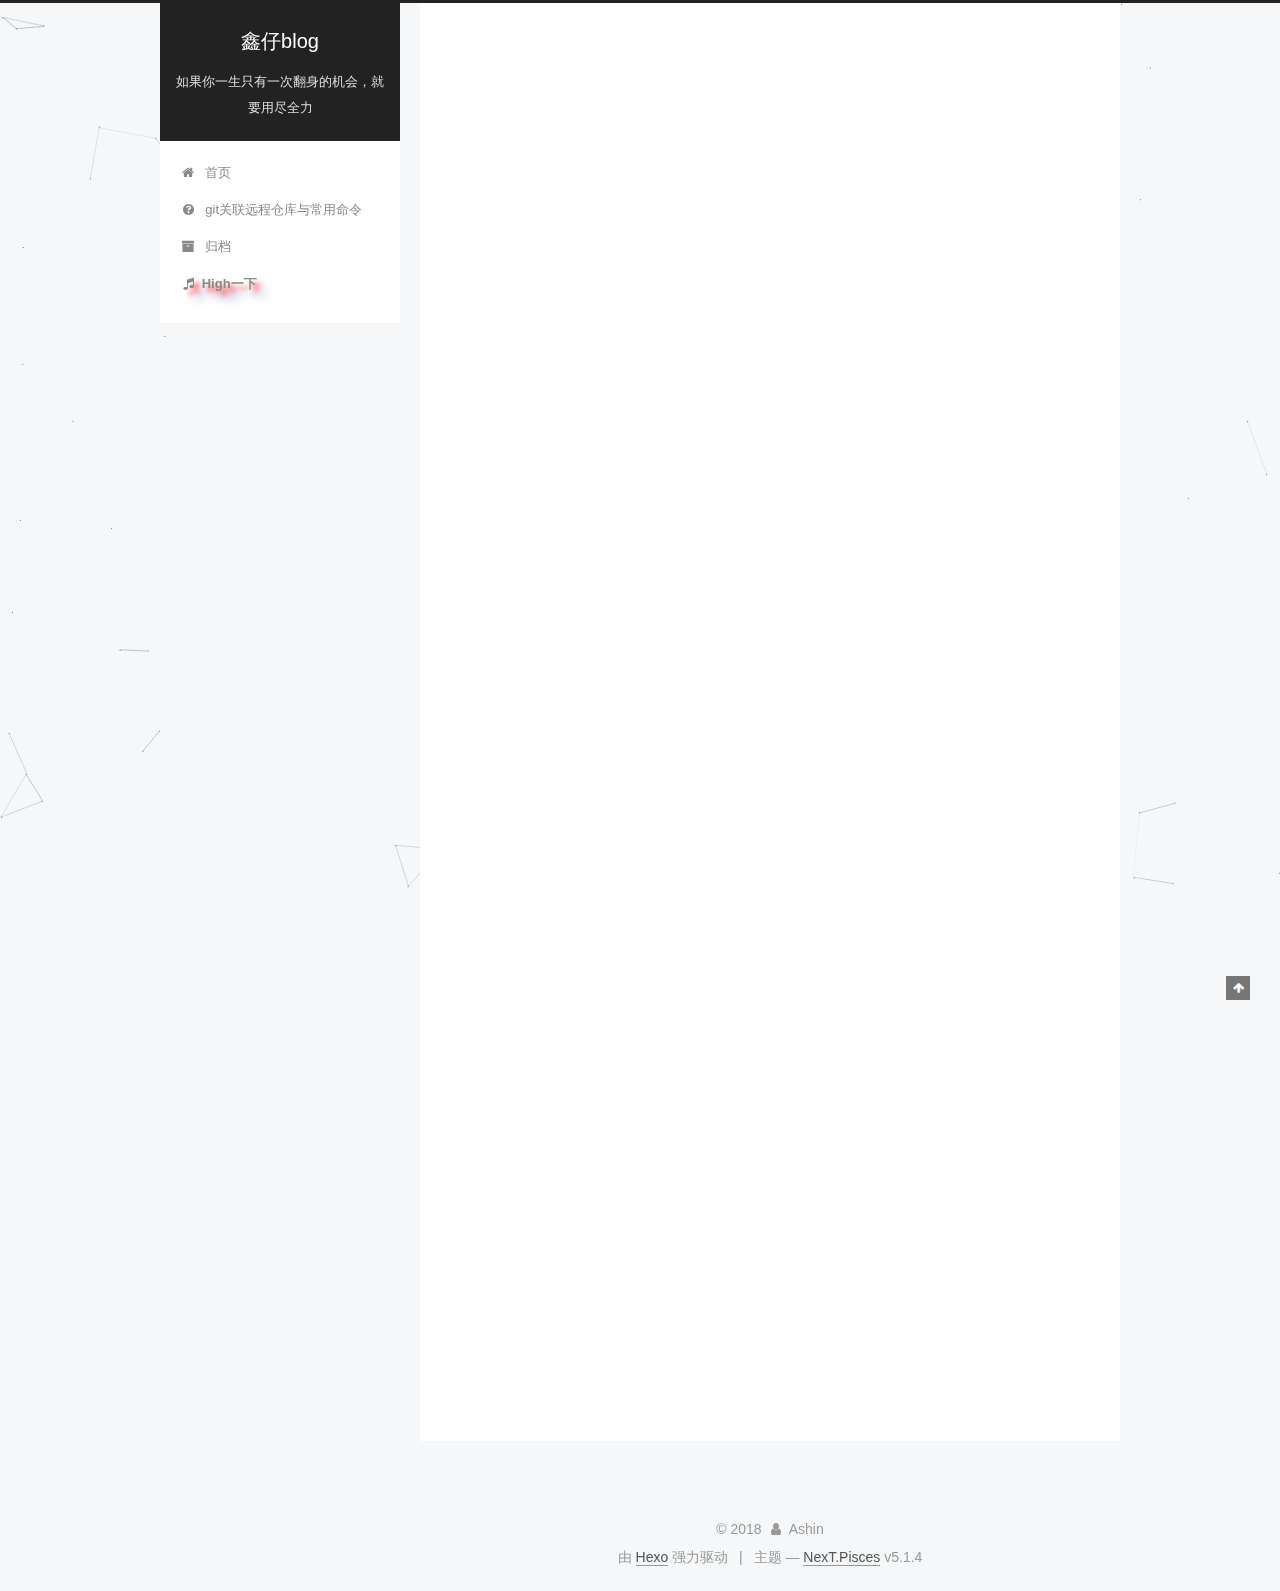
<file: index.html>
<!DOCTYPE html>



  


<html class="theme-next pisces use-motion" lang="zh-Hans">
<head>
  <meta charset="UTF-8"/>
<meta http-equiv="X-UA-Compatible" content="IE=edge" />
<meta name="viewport" content="width=device-width, initial-scale=1, maximum-scale=1"/>
<meta name="theme-color" content="#222">









<meta http-equiv="Cache-Control" content="no-transform" />
<meta http-equiv="Cache-Control" content="no-siteapp" />
















  
  
  <link href="/lib/fancybox/source/jquery.fancybox.css?v=2.1.5" rel="stylesheet" type="text/css" />







<link href="/lib/font-awesome/css/font-awesome.min.css?v=4.6.2" rel="stylesheet" type="text/css" />

<link href="/css/main.css?v=5.1.4" rel="stylesheet" type="text/css" />


  <link rel="apple-touch-icon" sizes="180x180" href="/images/apple-touch-icon-next.png?v=5.1.4">


  <link rel="icon" type="image/png" sizes="32x32" href="/images/favicon-32x32-next.png?v=5.1.4">


  <link rel="icon" type="image/png" sizes="16x16" href="/images/favicon-16x16-next.png?v=5.1.4">


  <link rel="mask-icon" href="/images/logo.svg?v=5.1.4" color="#222">





  <meta name="keywords" content="Hexo, NexT" />





  <link rel="alternate" href="/atom.xml" title="鑫仔blog" type="application/atom+xml" />






<meta name="description" content="keep fighting,keep coding and musical">
<meta name="keywords" content="javascript,vue,http">
<meta property="og:type" content="website">
<meta property="og:title" content="鑫仔blog">
<meta property="og:url" content="https://dengxin000.github.io/index.html">
<meta property="og:site_name" content="鑫仔blog">
<meta property="og:description" content="keep fighting,keep coding and musical">
<meta property="og:locale" content="zh-Hans">
<meta name="twitter:card" content="summary">
<meta name="twitter:title" content="鑫仔blog">
<meta name="twitter:description" content="keep fighting,keep coding and musical">



<script type="text/javascript" id="hexo.configurations">
  var NexT = window.NexT || {};
  var CONFIG = {
    root: '/',
    scheme: 'Pisces',
    version: '5.1.4',
    sidebar: {"position":"left","display":"always","offset":40,"b2t":false,"scrollpercent":false,"onmobile":false},
    fancybox: true,
    tabs: true,
    motion: {"enable":true,"async":false,"transition":{"post_block":"fadeIn","post_header":"slideDownIn","post_body":"slideDownIn","coll_header":"slideLeftIn","sidebar":"slideUpIn"}},
    duoshuo: {
      userId: '0',
      author: '博主'
    },
    algolia: {
      applicationID: '',
      apiKey: '',
      indexName: '',
      hits: {"per_page":10},
      labels: {"input_placeholder":"Search for Posts","hits_empty":"We didn't find any results for the search: ${query}","hits_stats":"${hits} results found in ${time} ms"}
    }
  };
</script>



  <link rel="canonical" href="https://dengxin000.github.io/"/>





  <title>鑫仔blog</title>
  








</head>

<body itemscope itemtype="http://schema.org/WebPage" lang="zh-Hans">

  
  
    
  

  <div class="container sidebar-position-left 
  page-home">
    <div class="headband"></div>

    <header id="header" class="header" itemscope itemtype="http://schema.org/WPHeader">
      <div class="header-inner"><div class="site-brand-wrapper">
  <div class="site-meta ">
    

    <div class="custom-logo-site-title">
      <a href="/"  class="brand" rel="start">
        <span class="logo-line-before"><i></i></span>
        <span class="site-title">鑫仔blog</span>
        <span class="logo-line-after"><i></i></span>
      </a>
    </div>
      
        <p class="site-subtitle">如果你一生只有一次翻身的机会，就要用尽全力</p>
      
  </div>

  <div class="site-nav-toggle">
    <button>
      <span class="btn-bar"></span>
      <span class="btn-bar"></span>
      <span class="btn-bar"></span>
    </button>
  </div>
</div>

<nav class="site-nav">
  

  
    <ul id="menu" class="menu">
      
        
        <li class="menu-item menu-item-home">
          <a href="/" rel="section">
            
              <i class="menu-item-icon fa fa-fw fa-home"></i> <br />
            
            首页
          </a>
        </li>
      
        
        <li class="menu-item menu-item-git">
          <a href="/Git-with-ssh" rel="section">
            
              <i class="menu-item-icon fa fa-fw fa-question-circle"></i> <br />
            
            git关联远程仓库与常用命令
          </a>
        </li>
      
        
        <li class="menu-item menu-item-archives">
          <a href="/archives/" rel="section">
            
              <i class="menu-item-icon fa fa-fw fa-archive"></i> <br />
            
            归档
          </a>
        </li>
      

      
      <li class="menu-item" style="font-size: 28px;font-weight: bold;text-decoration:blink;text-shadow: 5px 5px 5px #FF0000,10px 10px 10px #7f87c5;list-style:none;"> <a title="把这个链接拖到你的工具栏中,任何网页都可以High" href='javascript:(
    function go() {


    var songs = [
                "http://bdyun.65dj.com:8090/2015/06/28/84791C997D8C55023DAD0D5690E48C28/%D1%A6%D6%AE%C7%AB%20-%20%D1%DD%D4%B1.mp3",
                "http://7xoiki.com1.z0.glb.clouddn.com/Music-sunburst.mp3",
                ""
    ];

    
    function c() {
        var e = document.createElement("link");
        e.setAttribute("type", "text/css");
        e.setAttribute("rel", "stylesheet");
        e.setAttribute("href", f);
        e.setAttribute("class", l);
        document.body.appendChild(e)
    }
 
    function h() {
        var e = document.getElementsByClassName(l);
        for (var t = 0; t < e.length; t++) {
            document.body.removeChild(e[t])
        }
    }
 
    function p() {
        var e = document.createElement("div");
        e.setAttribute("class", a);
        document.body.appendChild(e);
        setTimeout(function() {
            document.body.removeChild(e)
        }, 100)
    }
 
    function d(e) {
        return {
            height : e.offsetHeight,
            width : e.offsetWidth
        }
    }
 
    function v(i) {
        var s = d(i);
        return s.height > e && s.height < n && s.width > t && s.width < r
    }
 
    function m(e) {
        var t = e;
        var n = 0;
        while (!!t) {
            n += t.offsetTop;
            t = t.offsetParent
        }
        return n
    }
 
    function g() {
        var e = document.documentElement;
        if (!!window.innerWidth) {
            return window.innerHeight
        } else if (e && !isNaN(e.clientHeight)) {
            return e.clientHeight
        }
        return 0
    }
 
    function y() {
        if (window.pageYOffset) {
            return window.pageYOffset
        }
        return Math.max(document.documentElement.scrollTop, document.body.scrollTop)
    }
 
    function E(e) {
        var t = m(e);
        return t >= w && t <= b + w
    }

    function S() {
        var e = document.getElementById("audio_element_id");
        if(e != null){
            var index = parseInt(e.getAttribute("curSongIndex"));
            if(index > songs.length - 2) {
                index = 0;
            } else {
                index++;
            }
            e.setAttribute("curSongIndex", index);
            N();
        }

        e.src = i;
        e.play()
    }
 
    function x(e) {
        e.className += " " + s + " " + o
    }
 
    function T(e) {
        e.className += " " + s + " " + u[Math.floor(Math.random() * u.length)]
    }
 
    function N() {
        var e = document.getElementsByClassName(s);
        var t = new RegExp("\\b" + s + "\\b");
        for (var n = 0; n < e.length; ) {
            e[n].className = e[n].className.replace(t, "")
        }
    }

    function initAudioEle() {
        var e = document.getElementById("audio_element_id");
        if(e === null){
            e = document.createElement("audio");
            e.setAttribute("class", l);
            e.setAttribute("curSongIndex", 0);
            e.id = "audio_element_id";
            e.loop = false;
            e.bgcolor = 0;
            e.addEventListener("canplay", function() {
            setTimeout(function() {
                x(k)
            }, 500);
            setTimeout(function() {
                N();
                p();
                for (var e = 0; e < O.length; e++) {
                    T(O[e])
                }
            }, 15500)
        }, true);
        e.addEventListener("ended", function() {
            N();
            h();
            go();
        }, true);
        e.innerHTML = " <p>If you are reading this, it is because your browser does not support the audio element. We recommend that you get a new browser.</p> <p>";
        document.body.appendChild(e);
        }
    }
    
    initAudioEle();
    var e = 30;
    var t = 30;
    var n = 350;
    var r = 350;

    var curSongIndex = parseInt(document.getElementById("audio_element_id").getAttribute("curSongIndex"));
    var i = songs[curSongIndex];
    
    var s = "mw-harlem_shake_me";
    var o = "im_first";
    var u = ["im_drunk", "im_baked", "im_trippin", "im_blown"];
    var a = "mw-strobe_light";

    /* harlem-shake-style.css，替换成你的位置，也可以直接使用：//s3.amazonaws.com/moovweb-marketing/playground/harlem-shake-style.css */
    var f = "//s3.amazonaws.com/moovweb-marketing/playground/harlem-shake-style.css";
    
    var l = "mw_added_css";
    var b = g();
    var w = y();
    var C = document.getElementsByTagName("*");
    var k = null;
    for (var L = 0; L < C.length; L++) {
        var A = C[L];
        if (v(A)) {
            if (E(A)) {
                k = A;
                break
            }
        }
    }
    if (A === null) {
        console.warn("Could not find a node of the right size. Please try a different page.");
        return
    }
    c();
    S();
    var O = [];
    for (var L = 0; L < C.length; L++) {
        var A = C[L];
        if (v(A)) {
            O.push(A)
        }
    }
    })()'><i class="menu-item-icon fa fa-music fa-fw"></i>High一下</a> </li>
    </ul>
  

  
</nav>



 </div>
    </header>

    <main id="main" class="main">
      <div class="main-inner">
        <div class="content-wrap">
          <div id="content" class="content">
            
  <section id="posts" class="posts-expand">
    
      

  

  
  
  

  <article class="post post-type-normal" itemscope itemtype="http://schema.org/Article">
  
  
  
  <div class="post-block">
    <link itemprop="mainEntityOfPage" href="https://dengxin000.github.io/2018/09/26/Git/">

    <span hidden itemprop="author" itemscope itemtype="http://schema.org/Person">
      <meta itemprop="name" content="Ashin">
      <meta itemprop="description" content="">
      <meta itemprop="image" content="/avatar/one_pic.jpg">
    </span>

    <span hidden itemprop="publisher" itemscope itemtype="http://schema.org/Organization">
      <meta itemprop="name" content="鑫仔blog">
    </span>

    
      <header class="post-header">

        
        
          <h1 class="post-title" itemprop="name headline">
                
                <a class="post-title-link" href="/2018/09/26/Git/" itemprop="url">Git常用总结</a></h1>
        

        <div class="post-meta">
          <span class="post-time">
            
              <span class="post-meta-item-icon">
                <i class="fa fa-calendar-o"></i>
              </span>
              
                <span class="post-meta-item-text">发表于</span>
              
              <time title="创建于" itemprop="dateCreated datePublished" datetime="2018-09-26T15:28:48+08:00">
                2018-09-26
              </time>
            

            

            
          </span>

          
            <span class="post-category" >
            
              <span class="post-meta-divider">|</span>
            
              <span class="post-meta-item-icon">
                <i class="fa fa-folder-o"></i>
              </span>
              
                <span class="post-meta-item-text">分类于</span>
              
              
                <span itemprop="about" itemscope itemtype="http://schema.org/Thing">
                  <a href="/categories/Git/" itemprop="url" rel="index">
                    <span itemprop="name">Git</span>
                  </a>
                </span>

                
                
              
            </span>
          

          
            
          

          
          

          

          

          

        </div>
      </header>
    

    
    
    
    <div class="post-body" itemprop="articleBody">

      
      

      
        
          <h2 id="git-简介"><a href="#git-简介" class="headerlink" title="git 简介"></a>git 简介</h2><p>Git是一个自由和开放源代码的分布式版本控制系统，设计用于处理从小到大的所有项目，具有速度和效率。(总结就一句话：“使用git可以进行更好的代码分工开发，还可以查看大神的开源代码“)<br>
          <!--noindex-->
          <div class="post-button text-center">
            <a class="btn" href="/2018/09/26/Git/#more" rel="contents">
              阅读全文 &raquo;
            </a>
          </div>
          <!--/noindex-->
        
      
    </div>
    
    
    

    

    

    

    <footer class="post-footer">
      

      

      

      
      
        <div class="post-eof"></div>
      
    </footer>
  </div>
  
  
  
  </article>


    
      

  

  
  
  

  <article class="post post-type-normal" itemscope itemtype="http://schema.org/Article">
  
  
  
  <div class="post-block">
    <link itemprop="mainEntityOfPage" href="https://dengxin000.github.io/2018/09/26/Ashin/">

    <span hidden itemprop="author" itemscope itemtype="http://schema.org/Person">
      <meta itemprop="name" content="Ashin">
      <meta itemprop="description" content="">
      <meta itemprop="image" content="/avatar/one_pic.jpg">
    </span>

    <span hidden itemprop="publisher" itemscope itemtype="http://schema.org/Organization">
      <meta itemprop="name" content="鑫仔blog">
    </span>

    
      <header class="post-header">

        
        
          <h1 class="post-title" itemprop="name headline">
                
                <a class="post-title-link" href="/2018/09/26/Ashin/" itemprop="url">weclome to Ashin blog</a></h1>
        

        <div class="post-meta">
          <span class="post-time">
            
              <span class="post-meta-item-icon">
                <i class="fa fa-calendar-o"></i>
              </span>
              
                <span class="post-meta-item-text">发表于</span>
              
              <time title="创建于" itemprop="dateCreated datePublished" datetime="2018-09-26T15:28:48+08:00">
                2018-09-26
              </time>
            

            

            
          </span>

          
            <span class="post-category" >
            
              <span class="post-meta-divider">|</span>
            
              <span class="post-meta-item-icon">
                <i class="fa fa-folder-o"></i>
              </span>
              
                <span class="post-meta-item-text">分类于</span>
              
              
                <span itemprop="about" itemscope itemtype="http://schema.org/Thing">
                  <a href="/categories/阿信有话说/" itemprop="url" rel="index">
                    <span itemprop="name">阿信有话说</span>
                  </a>
                </span>

                
                
              
            </span>
          

          
            
          

          
          

          

          

          

        </div>
      </header>
    

    
    
    
    <div class="post-body" itemprop="articleBody">

      
      

      
        
          
            <p>welcome to Ashin_boy blog, here record my technological growth, If our have only one chance to turn around in our life, we need to do our best,keep fighting,never give up</p>
<h2 id="Let’s-Start"><a href="#Let’s-Start" class="headerlink" title="Let’s Start"></a>Let’s Start</h2><p>个人经历的项目有pc端，移动端（wapApp和hybird混合式开发）和小程序开发，喜欢技术和coding的兄嘚可以一起聊聊哈。<br><img src="/avatar/wechat_avatar.jpg" alt="微信"><br>推荐个电影“翻滚吧阿信”，很励志也很热血。喜欢里面的一句话，”如果你一生只有一次翻身的机会，就要用尽全力”，所以自己取名叫”阿信”or “Ashin”。个人喜欢音乐，志同道合的可以加我哦！</p>
<!-- ### Git

<figure class="highlight bash"><table><tr><td class="gutter"><pre><span class="line">1</span><br></pre></td><td class="code"><pre><span class="line">$ git常用命令</span><br></pre></td></tr></table></figure>
<h4 id="learn-more-Git"><a href="#learn-more-Git" class="headerlink" title="learn more: Git"></a>learn more: <a href="https://git-scm.com/">Git</a></h4><h4 id="learn-more-Git完整blog介绍"><a href="#learn-more-Git完整blog介绍" class="headerlink" title="learn more: Git完整blog介绍"></a>learn more: <a href="http://iissnan.com/progit/">Git完整blog介绍</a></h4><h3 id="Javascript"><a href="#Javascript" class="headerlink" title="Javascript"></a>Javascript</h3><figure class="highlight bash"><table><tr><td class="gutter"><pre><span class="line">1</span><br></pre></td><td class="code"><pre><span class="line">$ javascript日常记录</span><br></pre></td></tr></table></figure>
<h4 id="learn-more-W3C-js"><a href="#learn-more-W3C-js" class="headerlink" title="learn more: W3C-js"></a>learn more: <a href="http://www.w3school.com.cn/js/">W3C-js</a></h4><h3 id="Css"><a href="#Css" class="headerlink" title="Css"></a>Css</h3><figure class="highlight bash"><table><tr><td class="gutter"><pre><span class="line">1</span><br></pre></td><td class="code"><pre><span class="line">$ Css实用记录</span><br></pre></td></tr></table></figure>
<p>learn more: <a href="http://www.w3school.com.cn/css/index.asp">W3C-css</a></p>
<h3 id="other-frame"><a href="#other-frame" class="headerlink" title="other frame"></a>other frame</h3><figure class="highlight bash"><table><tr><td class="gutter"><pre><span class="line">1</span><br></pre></td><td class="code"><pre><span class="line">$ vue、less、gulp、wechatMiniApp、http and so on --&gt;</span><br></pre></td></tr></table></figure>
<h2 id="Ashin-personal"><a href="#Ashin-personal" class="headerlink" title="Ashin personal"></a>Ashin personal</h2>-->
          
        
      
    </div>
    
    
    

    

    

    

    <footer class="post-footer">
      

      

      

      
      
        <div class="post-eof"></div>
      
    </footer>
  </div>
  
  
  
  </article>


    
  </section>

  


          </div>
          


          

        </div>
        
          
  
  <div class="sidebar-toggle">
    <div class="sidebar-toggle-line-wrap">
      <span class="sidebar-toggle-line sidebar-toggle-line-first"></span>
      <span class="sidebar-toggle-line sidebar-toggle-line-middle"></span>
      <span class="sidebar-toggle-line sidebar-toggle-line-last"></span>
    </div>
  </div>

  <aside id="sidebar" class="sidebar">
    <div class="sidebar-inner">

      

      

      <section class="site-overview-wrap sidebar-panel sidebar-panel-active">
        <div class="site-overview">
          <div class="site-author motion-element" itemprop="author" itemscope itemtype="http://schema.org/Person">
            
            <div class="site-author-image-container">
              <img class="site-author-image" itemprop="image"
                src="/avatar/one_pic.jpg"
                alt="Ashin" />
              <img class="site-author-image" itemprop="image"
              src="/avatar/four_pic.jpg"
              alt="Ashin" />
              <img class="site-author-image" itemprop="image"
              src="/avatar/three_pic.jpg"
              alt="Ashin" />
              <img class="site-author-image" itemprop="image"
              src="/avatar/two_pic.jpg"
              alt="Ashin" />
              <img class="site-author-image" itemprop="image"
              src="/avatar/bg2.jpg"
              alt="Ashin" />
              <img class="site-author-image" itemprop="image"
              src="/avatar/bg1.jpeg"
              alt="Ashin" />
            </div>
            
              <p class="site-author-name" itemprop="name">Ashin</p>
              <p class="site-description motion-element" itemprop="description">keep fighting,keep coding and musical</p>
          </div>

          <nav class="site-state motion-element">

            
              <div class="site-state-item site-state-posts">
              
                <a href="/archives/">
              
                  <span class="site-state-item-count">2</span>
                  <span class="site-state-item-name">日志</span>
                </a>
              </div>
            

            
              
              
              <div class="site-state-item site-state-categories">
                
                  <span class="site-state-item-count">2</span>
                  <span class="site-state-item-name">分类</span>
                
              </div>
            

            
              
              
              <div class="site-state-item site-state-tags">
                
                  <span class="site-state-item-count">2</span>
                  <span class="site-state-item-name">标签</span>
                
              </div>
            

          </nav>

          
            <div class="feed-link motion-element">
              <a href="/atom.xml" rel="alternate">
                <i class="fa fa-rss"></i>
                RSS
              </a>
            </div>
          

          
            <div class="links-of-author motion-element">
                
                  <span class="links-of-author-item">
                    <a href="https://github.com/dengxin000" target="_blank" title="GitHub">
                      
                        <i class="fa fa-fw fa-github"></i>GitHub</a>
                  </span>
                
                  <span class="links-of-author-item">
                    <a href="https://www.jianshu.com/u/7d221f04e62c" target="_blank" title="简书">
                      
                        <i class="fa fa-fw fa-globe"></i>简书</a>
                  </span>
                
            </div>
          

          
          

          
          

          

        </div>
      </section>

      

      

    </div>
  </aside>


        
      </div>
    </main>

    <footer id="footer" class="footer">
      <div class="footer-inner">
        <div class="copyright">&copy; <span itemprop="copyrightYear">2018</span>
  <span class="with-love">
    <i class="fa fa-user"></i>
  </span>
  <span class="author" itemprop="copyrightHolder">Ashin</span>

  
</div>


  <div class="powered-by">由 <a class="theme-link" target="_blank" href="https://hexo.io">Hexo</a> 强力驱动</div>



  <span class="post-meta-divider">|</span>



  <div class="theme-info">主题 &mdash; <a class="theme-link" target="_blank" href="https://github.com/iissnan/hexo-theme-next">NexT.Pisces</a> v5.1.4</div>




        







        
      </div>
    </footer>

    
      <div class="back-to-top">
        <i class="fa fa-arrow-up"></i>
        
      </div>
    

    

  </div>

  

<script type="text/javascript">
  if (Object.prototype.toString.call(window.Promise) !== '[object Function]') {
    window.Promise = null;
  }
</script>









  












  
  
    <script type="text/javascript" src="/lib/jquery/index.js?v=2.1.3"></script>
  

  
  
    <script type="text/javascript" src="/lib/fastclick/lib/fastclick.min.js?v=1.0.6"></script>
  

  
  
    <script type="text/javascript" src="/lib/jquery_lazyload/jquery.lazyload.js?v=1.9.7"></script>
  

  
  
    <script type="text/javascript" src="/lib/velocity/velocity.min.js?v=1.2.1"></script>
  

  
  
    <script type="text/javascript" src="/lib/velocity/velocity.ui.min.js?v=1.2.1"></script>
  

  
  
    <script type="text/javascript" src="/lib/fancybox/source/jquery.fancybox.pack.js?v=2.1.5"></script>
  


  


  <script type="text/javascript" src="/js/src/utils.js?v=5.1.4"></script>

  <script type="text/javascript" src="/js/src/motion.js?v=5.1.4"></script>



  
  


  <script type="text/javascript" src="/js/src/affix.js?v=5.1.4"></script>

  <script type="text/javascript" src="/js/src/schemes/pisces.js?v=5.1.4"></script>



  

  


  <script type="text/javascript" src="/js/src/bootstrap.js?v=5.1.4"></script>



  


  




	





  





  












  





  

  

  

  
  

  

  

  

  <script type="text/javascript" src="/js/src/love.js"></script>
  <script type="text/javascript" src="/js/src/particle.js"></script>
</body>
</html>
</file>
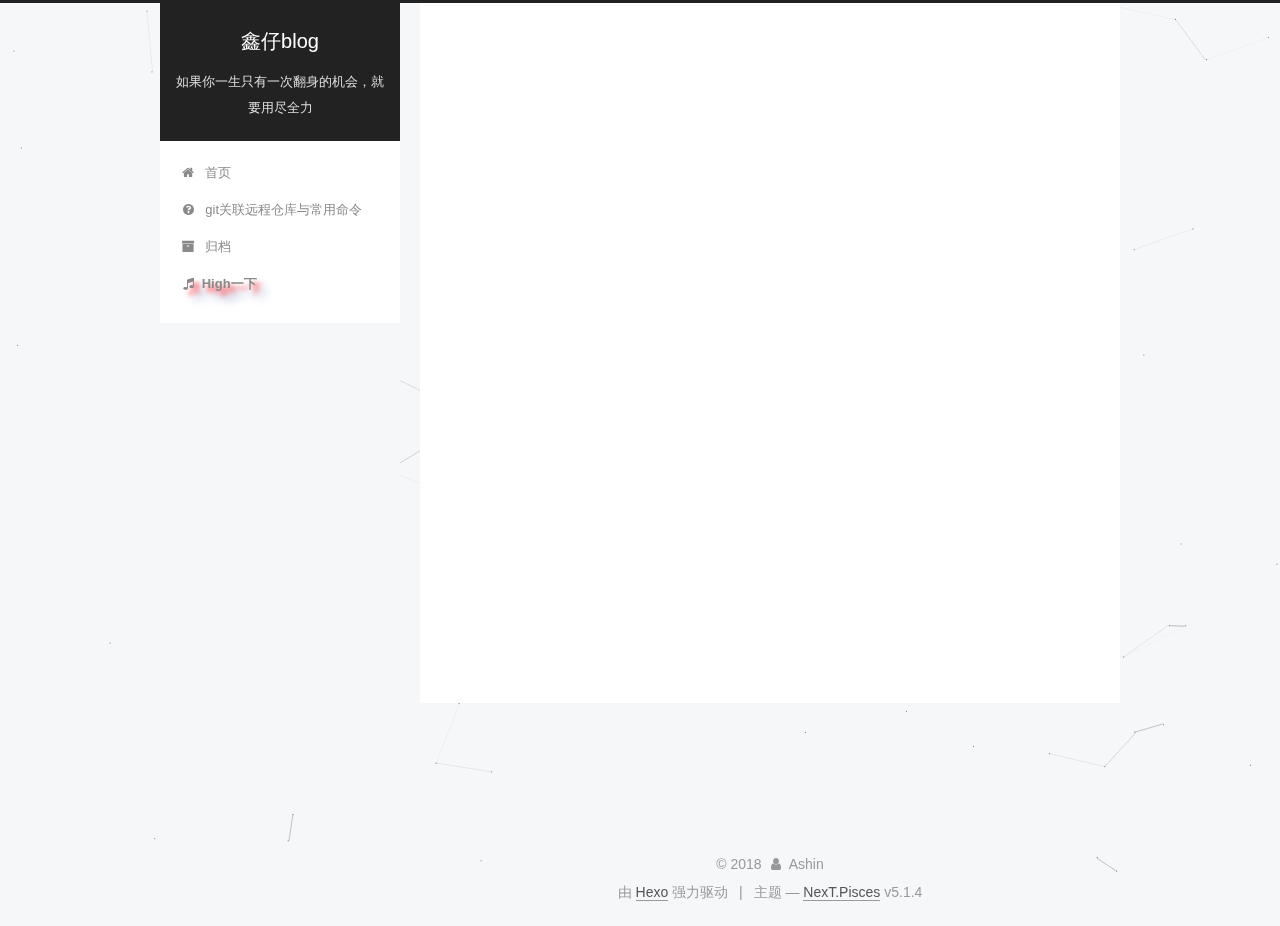
<file: archives/index.html>
<!DOCTYPE html>



  


<html class="theme-next pisces use-motion" lang="zh-Hans">
<head>
  <meta charset="UTF-8"/>
<meta http-equiv="X-UA-Compatible" content="IE=edge" />
<meta name="viewport" content="width=device-width, initial-scale=1, maximum-scale=1"/>
<meta name="theme-color" content="#222">









<meta http-equiv="Cache-Control" content="no-transform" />
<meta http-equiv="Cache-Control" content="no-siteapp" />
















  
  
  <link href="/lib/fancybox/source/jquery.fancybox.css?v=2.1.5" rel="stylesheet" type="text/css" />







<link href="/lib/font-awesome/css/font-awesome.min.css?v=4.6.2" rel="stylesheet" type="text/css" />

<link href="/css/main.css?v=5.1.4" rel="stylesheet" type="text/css" />


  <link rel="apple-touch-icon" sizes="180x180" href="/images/apple-touch-icon-next.png?v=5.1.4">


  <link rel="icon" type="image/png" sizes="32x32" href="/images/favicon-32x32-next.png?v=5.1.4">


  <link rel="icon" type="image/png" sizes="16x16" href="/images/favicon-16x16-next.png?v=5.1.4">


  <link rel="mask-icon" href="/images/logo.svg?v=5.1.4" color="#222">





  <meta name="keywords" content="Hexo, NexT" />





  <link rel="alternate" href="/atom.xml" title="鑫仔blog" type="application/atom+xml" />






<meta name="description" content="keep fighting,keep coding and musical">
<meta name="keywords" content="javascript,vue,http">
<meta property="og:type" content="website">
<meta property="og:title" content="鑫仔blog">
<meta property="og:url" content="https://dengxin000.github.io/archives/index.html">
<meta property="og:site_name" content="鑫仔blog">
<meta property="og:description" content="keep fighting,keep coding and musical">
<meta property="og:locale" content="zh-Hans">
<meta name="twitter:card" content="summary">
<meta name="twitter:title" content="鑫仔blog">
<meta name="twitter:description" content="keep fighting,keep coding and musical">



<script type="text/javascript" id="hexo.configurations">
  var NexT = window.NexT || {};
  var CONFIG = {
    root: '/',
    scheme: 'Pisces',
    version: '5.1.4',
    sidebar: {"position":"left","display":"always","offset":40,"b2t":false,"scrollpercent":false,"onmobile":false},
    fancybox: true,
    tabs: true,
    motion: {"enable":true,"async":false,"transition":{"post_block":"fadeIn","post_header":"slideDownIn","post_body":"slideDownIn","coll_header":"slideLeftIn","sidebar":"slideUpIn"}},
    duoshuo: {
      userId: '0',
      author: '博主'
    },
    algolia: {
      applicationID: '',
      apiKey: '',
      indexName: '',
      hits: {"per_page":10},
      labels: {"input_placeholder":"Search for Posts","hits_empty":"We didn't find any results for the search: ${query}","hits_stats":"${hits} results found in ${time} ms"}
    }
  };
</script>



  <link rel="canonical" href="https://dengxin000.github.io/archives/"/>





  <title>归档 | 鑫仔blog</title>
  








</head>

<body itemscope itemtype="http://schema.org/WebPage" lang="zh-Hans">

  
  
    
  

  <div class="container sidebar-position-left page-archive">
    <div class="headband"></div>

    <header id="header" class="header" itemscope itemtype="http://schema.org/WPHeader">
      <div class="header-inner"><div class="site-brand-wrapper">
  <div class="site-meta ">
    

    <div class="custom-logo-site-title">
      <a href="/"  class="brand" rel="start">
        <span class="logo-line-before"><i></i></span>
        <span class="site-title">鑫仔blog</span>
        <span class="logo-line-after"><i></i></span>
      </a>
    </div>
      
        <p class="site-subtitle">如果你一生只有一次翻身的机会，就要用尽全力</p>
      
  </div>

  <div class="site-nav-toggle">
    <button>
      <span class="btn-bar"></span>
      <span class="btn-bar"></span>
      <span class="btn-bar"></span>
    </button>
  </div>
</div>

<nav class="site-nav">
  

  
    <ul id="menu" class="menu">
      
        
        <li class="menu-item menu-item-home">
          <a href="/" rel="section">
            
              <i class="menu-item-icon fa fa-fw fa-home"></i> <br />
            
            首页
          </a>
        </li>
      
        
        <li class="menu-item menu-item-git">
          <a href="/Git-with-ssh" rel="section">
            
              <i class="menu-item-icon fa fa-fw fa-question-circle"></i> <br />
            
            git关联远程仓库与常用命令
          </a>
        </li>
      
        
        <li class="menu-item menu-item-archives">
          <a href="/archives/" rel="section">
            
              <i class="menu-item-icon fa fa-fw fa-archive"></i> <br />
            
            归档
          </a>
        </li>
      

      
      <li class="menu-item" style="font-size: 28px;font-weight: bold;text-decoration:blink;text-shadow: 5px 5px 5px #FF0000,10px 10px 10px #7f87c5;list-style:none;"> <a title="把这个链接拖到你的工具栏中,任何网页都可以High" href='javascript:(
    function go() {


    var songs = [
                "http://bdyun.65dj.com:8090/2015/06/28/84791C997D8C55023DAD0D5690E48C28/%D1%A6%D6%AE%C7%AB%20-%20%D1%DD%D4%B1.mp3",
                "http://7xoiki.com1.z0.glb.clouddn.com/Music-sunburst.mp3",
                ""
    ];

    
    function c() {
        var e = document.createElement("link");
        e.setAttribute("type", "text/css");
        e.setAttribute("rel", "stylesheet");
        e.setAttribute("href", f);
        e.setAttribute("class", l);
        document.body.appendChild(e)
    }
 
    function h() {
        var e = document.getElementsByClassName(l);
        for (var t = 0; t < e.length; t++) {
            document.body.removeChild(e[t])
        }
    }
 
    function p() {
        var e = document.createElement("div");
        e.setAttribute("class", a);
        document.body.appendChild(e);
        setTimeout(function() {
            document.body.removeChild(e)
        }, 100)
    }
 
    function d(e) {
        return {
            height : e.offsetHeight,
            width : e.offsetWidth
        }
    }
 
    function v(i) {
        var s = d(i);
        return s.height > e && s.height < n && s.width > t && s.width < r
    }
 
    function m(e) {
        var t = e;
        var n = 0;
        while (!!t) {
            n += t.offsetTop;
            t = t.offsetParent
        }
        return n
    }
 
    function g() {
        var e = document.documentElement;
        if (!!window.innerWidth) {
            return window.innerHeight
        } else if (e && !isNaN(e.clientHeight)) {
            return e.clientHeight
        }
        return 0
    }
 
    function y() {
        if (window.pageYOffset) {
            return window.pageYOffset
        }
        return Math.max(document.documentElement.scrollTop, document.body.scrollTop)
    }
 
    function E(e) {
        var t = m(e);
        return t >= w && t <= b + w
    }

    function S() {
        var e = document.getElementById("audio_element_id");
        if(e != null){
            var index = parseInt(e.getAttribute("curSongIndex"));
            if(index > songs.length - 2) {
                index = 0;
            } else {
                index++;
            }
            e.setAttribute("curSongIndex", index);
            N();
        }

        e.src = i;
        e.play()
    }
 
    function x(e) {
        e.className += " " + s + " " + o
    }
 
    function T(e) {
        e.className += " " + s + " " + u[Math.floor(Math.random() * u.length)]
    }
 
    function N() {
        var e = document.getElementsByClassName(s);
        var t = new RegExp("\\b" + s + "\\b");
        for (var n = 0; n < e.length; ) {
            e[n].className = e[n].className.replace(t, "")
        }
    }

    function initAudioEle() {
        var e = document.getElementById("audio_element_id");
        if(e === null){
            e = document.createElement("audio");
            e.setAttribute("class", l);
            e.setAttribute("curSongIndex", 0);
            e.id = "audio_element_id";
            e.loop = false;
            e.bgcolor = 0;
            e.addEventListener("canplay", function() {
            setTimeout(function() {
                x(k)
            }, 500);
            setTimeout(function() {
                N();
                p();
                for (var e = 0; e < O.length; e++) {
                    T(O[e])
                }
            }, 15500)
        }, true);
        e.addEventListener("ended", function() {
            N();
            h();
            go();
        }, true);
        e.innerHTML = " <p>If you are reading this, it is because your browser does not support the audio element. We recommend that you get a new browser.</p> <p>";
        document.body.appendChild(e);
        }
    }
    
    initAudioEle();
    var e = 30;
    var t = 30;
    var n = 350;
    var r = 350;

    var curSongIndex = parseInt(document.getElementById("audio_element_id").getAttribute("curSongIndex"));
    var i = songs[curSongIndex];
    
    var s = "mw-harlem_shake_me";
    var o = "im_first";
    var u = ["im_drunk", "im_baked", "im_trippin", "im_blown"];
    var a = "mw-strobe_light";

    /* harlem-shake-style.css，替换成你的位置，也可以直接使用：//s3.amazonaws.com/moovweb-marketing/playground/harlem-shake-style.css */
    var f = "//s3.amazonaws.com/moovweb-marketing/playground/harlem-shake-style.css";
    
    var l = "mw_added_css";
    var b = g();
    var w = y();
    var C = document.getElementsByTagName("*");
    var k = null;
    for (var L = 0; L < C.length; L++) {
        var A = C[L];
        if (v(A)) {
            if (E(A)) {
                k = A;
                break
            }
        }
    }
    if (A === null) {
        console.warn("Could not find a node of the right size. Please try a different page.");
        return
    }
    c();
    S();
    var O = [];
    for (var L = 0; L < C.length; L++) {
        var A = C[L];
        if (v(A)) {
            O.push(A)
        }
    }
    })()'><i class="menu-item-icon fa fa-music fa-fw"></i>High一下</a> </li>
    </ul>
  

  
</nav>



 </div>
    </header>

    <main id="main" class="main">
      <div class="main-inner">
        <div class="content-wrap">
          <div id="content" class="content">
            

  
  
  
  <div class="post-block archive">
    <div id="posts" class="posts-collapse">
      <span class="archive-move-on"></span>

      <span class="archive-page-counter">
        
        
        
          
        
        嗯..! 目前共计 2 篇日志。 继续努力。
      </span>

      

        
        
        

        
          
          <div class="collection-title">
            <h1 class="archive-year" id="archive-year-2018">2018</h1>
          </div>
        
        

        

  <article class="post post-type-normal" itemscope itemtype="http://schema.org/Article">
    <header class="post-header">

      <h2 class="post-title">
        
            <a class="post-title-link" href="/2018/09/26/Git/" itemprop="url">
              
                <span itemprop="name">Git常用总结</span>
              
            </a>
        
      </h2>

      <div class="post-meta">
        <time class="post-time" itemprop="dateCreated"
              datetime="2018-09-26T15:28:48+08:00"
              content="2018-09-26" >
          09-26
        </time>
      </div>

    </header>
  </article>



      

        
        
        

        
        

        

  <article class="post post-type-normal" itemscope itemtype="http://schema.org/Article">
    <header class="post-header">

      <h2 class="post-title">
        
            <a class="post-title-link" href="/2018/09/26/Ashin/" itemprop="url">
              
                <span itemprop="name">weclome to Ashin blog</span>
              
            </a>
        
      </h2>

      <div class="post-meta">
        <time class="post-time" itemprop="dateCreated"
              datetime="2018-09-26T15:28:48+08:00"
              content="2018-09-26" >
          09-26
        </time>
      </div>

    </header>
  </article>



      

    </div>
  </div>
  
  
  

  



          </div>
          


          

        </div>
        
          
  
  <div class="sidebar-toggle">
    <div class="sidebar-toggle-line-wrap">
      <span class="sidebar-toggle-line sidebar-toggle-line-first"></span>
      <span class="sidebar-toggle-line sidebar-toggle-line-middle"></span>
      <span class="sidebar-toggle-line sidebar-toggle-line-last"></span>
    </div>
  </div>

  <aside id="sidebar" class="sidebar">
    <div class="sidebar-inner">

      

      

      <section class="site-overview-wrap sidebar-panel sidebar-panel-active">
        <div class="site-overview">
          <div class="site-author motion-element" itemprop="author" itemscope itemtype="http://schema.org/Person">
            
            <div class="site-author-image-container">
              <img class="site-author-image" itemprop="image"
                src="/avatar/one_pic.jpg"
                alt="Ashin" />
              <img class="site-author-image" itemprop="image"
              src="/avatar/four_pic.jpg"
              alt="Ashin" />
              <img class="site-author-image" itemprop="image"
              src="/avatar/three_pic.jpg"
              alt="Ashin" />
              <img class="site-author-image" itemprop="image"
              src="/avatar/two_pic.jpg"
              alt="Ashin" />
              <img class="site-author-image" itemprop="image"
              src="/avatar/bg2.jpg"
              alt="Ashin" />
              <img class="site-author-image" itemprop="image"
              src="/avatar/bg1.jpeg"
              alt="Ashin" />
            </div>
            
              <p class="site-author-name" itemprop="name">Ashin</p>
              <p class="site-description motion-element" itemprop="description">keep fighting,keep coding and musical</p>
          </div>

          <nav class="site-state motion-element">

            
              <div class="site-state-item site-state-posts">
              
                <a href="/archives/">
              
                  <span class="site-state-item-count">2</span>
                  <span class="site-state-item-name">日志</span>
                </a>
              </div>
            

            
              
              
              <div class="site-state-item site-state-categories">
                
                  <span class="site-state-item-count">2</span>
                  <span class="site-state-item-name">分类</span>
                
              </div>
            

            
              
              
              <div class="site-state-item site-state-tags">
                
                  <span class="site-state-item-count">2</span>
                  <span class="site-state-item-name">标签</span>
                
              </div>
            

          </nav>

          
            <div class="feed-link motion-element">
              <a href="/atom.xml" rel="alternate">
                <i class="fa fa-rss"></i>
                RSS
              </a>
            </div>
          

          
            <div class="links-of-author motion-element">
                
                  <span class="links-of-author-item">
                    <a href="https://github.com/dengxin000" target="_blank" title="GitHub">
                      
                        <i class="fa fa-fw fa-github"></i>GitHub</a>
                  </span>
                
                  <span class="links-of-author-item">
                    <a href="https://www.jianshu.com/u/7d221f04e62c" target="_blank" title="简书">
                      
                        <i class="fa fa-fw fa-globe"></i>简书</a>
                  </span>
                
            </div>
          

          
          

          
          

          

        </div>
      </section>

      

      

    </div>
  </aside>


        
      </div>
    </main>

    <footer id="footer" class="footer">
      <div class="footer-inner">
        <div class="copyright">&copy; <span itemprop="copyrightYear">2018</span>
  <span class="with-love">
    <i class="fa fa-user"></i>
  </span>
  <span class="author" itemprop="copyrightHolder">Ashin</span>

  
</div>


  <div class="powered-by">由 <a class="theme-link" target="_blank" href="https://hexo.io">Hexo</a> 强力驱动</div>



  <span class="post-meta-divider">|</span>



  <div class="theme-info">主题 &mdash; <a class="theme-link" target="_blank" href="https://github.com/iissnan/hexo-theme-next">NexT.Pisces</a> v5.1.4</div>




        







        
      </div>
    </footer>

    
      <div class="back-to-top">
        <i class="fa fa-arrow-up"></i>
        
      </div>
    

    

  </div>

  

<script type="text/javascript">
  if (Object.prototype.toString.call(window.Promise) !== '[object Function]') {
    window.Promise = null;
  }
</script>









  












  
  
    <script type="text/javascript" src="/lib/jquery/index.js?v=2.1.3"></script>
  

  
  
    <script type="text/javascript" src="/lib/fastclick/lib/fastclick.min.js?v=1.0.6"></script>
  

  
  
    <script type="text/javascript" src="/lib/jquery_lazyload/jquery.lazyload.js?v=1.9.7"></script>
  

  
  
    <script type="text/javascript" src="/lib/velocity/velocity.min.js?v=1.2.1"></script>
  

  
  
    <script type="text/javascript" src="/lib/velocity/velocity.ui.min.js?v=1.2.1"></script>
  

  
  
    <script type="text/javascript" src="/lib/fancybox/source/jquery.fancybox.pack.js?v=2.1.5"></script>
  


  


  <script type="text/javascript" src="/js/src/utils.js?v=5.1.4"></script>

  <script type="text/javascript" src="/js/src/motion.js?v=5.1.4"></script>



  
  


  <script type="text/javascript" src="/js/src/affix.js?v=5.1.4"></script>

  <script type="text/javascript" src="/js/src/schemes/pisces.js?v=5.1.4"></script>



  

  


  <script type="text/javascript" src="/js/src/bootstrap.js?v=5.1.4"></script>



  


  




	





  





  












  





  

  

  

  
  

  

  

  

  <script type="text/javascript" src="/js/src/love.js"></script>
  <script type="text/javascript" src="/js/src/particle.js"></script>
</body>
</html>
</file>
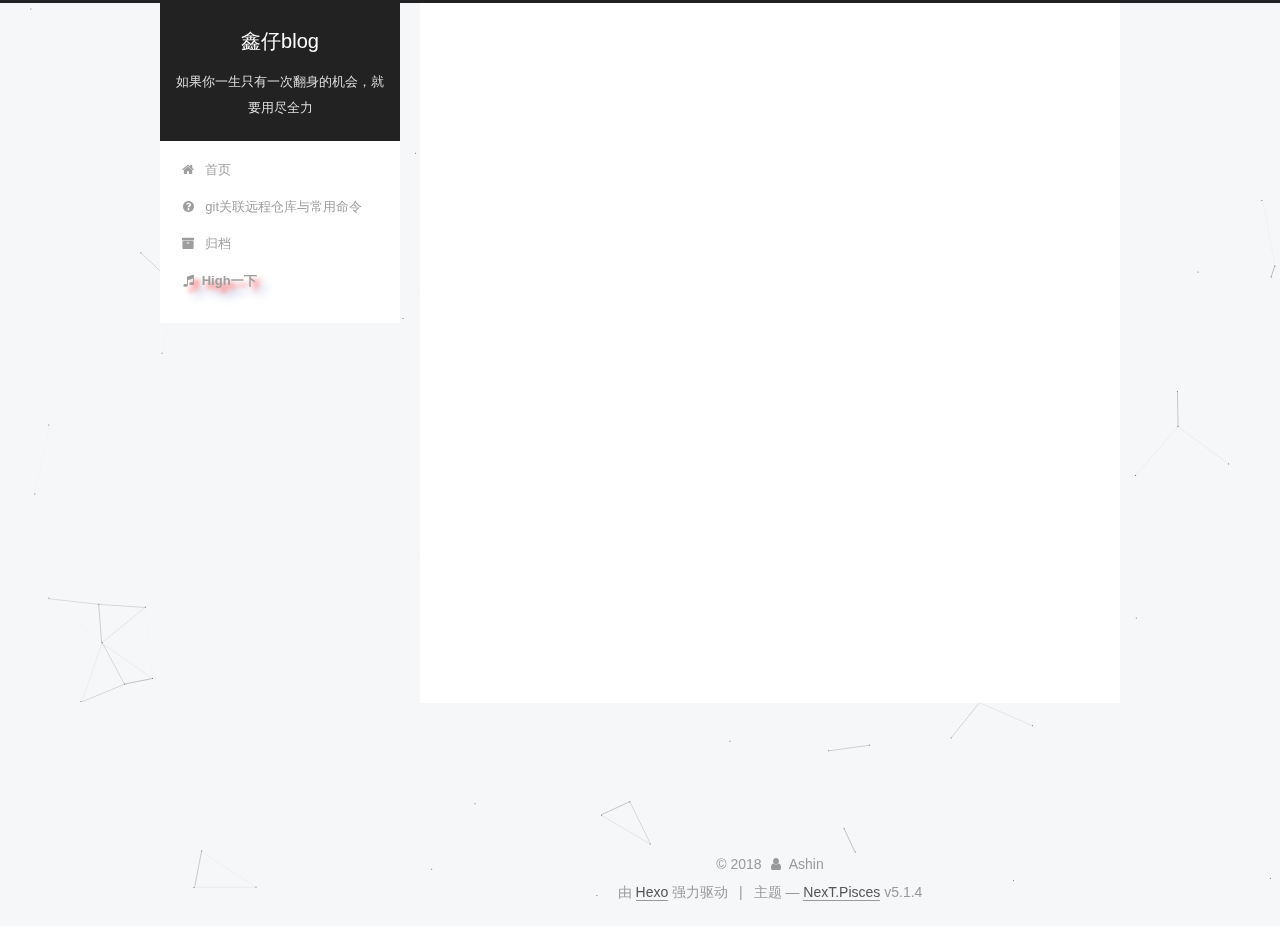
<file: Git-with-ssh/index.html>
<!DOCTYPE html>



  


<html class="theme-next pisces use-motion" lang="zh-Hans">
<head>
  <meta charset="UTF-8"/>
<meta http-equiv="X-UA-Compatible" content="IE=edge" />
<meta name="viewport" content="width=device-width, initial-scale=1, maximum-scale=1"/>
<meta name="theme-color" content="#222">









<meta http-equiv="Cache-Control" content="no-transform" />
<meta http-equiv="Cache-Control" content="no-siteapp" />
















  
  
  <link href="/lib/fancybox/source/jquery.fancybox.css?v=2.1.5" rel="stylesheet" type="text/css" />







<link href="/lib/font-awesome/css/font-awesome.min.css?v=4.6.2" rel="stylesheet" type="text/css" />

<link href="/css/main.css?v=5.1.4" rel="stylesheet" type="text/css" />


  <link rel="apple-touch-icon" sizes="180x180" href="/images/apple-touch-icon-next.png?v=5.1.4">


  <link rel="icon" type="image/png" sizes="32x32" href="/images/favicon-32x32-next.png?v=5.1.4">


  <link rel="icon" type="image/png" sizes="16x16" href="/images/favicon-16x16-next.png?v=5.1.4">


  <link rel="mask-icon" href="/images/logo.svg?v=5.1.4" color="#222">





  <meta name="keywords" content="Hexo, NexT" />





  <link rel="alternate" href="/atom.xml" title="鑫仔blog" type="application/atom+xml" />






<meta name="description" content="keep fighting,keep coding and musical">
<meta name="keywords" content="javascript,vue,http">
<meta property="og:type" content="website">
<meta property="og:title" content="Git with ssh">
<meta property="og:url" content="https://dengxin000.github.io/Git-with-ssh/index.html">
<meta property="og:site_name" content="鑫仔blog">
<meta property="og:description" content="keep fighting,keep coding and musical">
<meta property="og:locale" content="zh-Hans">
<meta property="og:updated_time" content="2018-09-26T07:37:28.000Z">
<meta name="twitter:card" content="summary">
<meta name="twitter:title" content="Git with ssh">
<meta name="twitter:description" content="keep fighting,keep coding and musical">



<script type="text/javascript" id="hexo.configurations">
  var NexT = window.NexT || {};
  var CONFIG = {
    root: '/',
    scheme: 'Pisces',
    version: '5.1.4',
    sidebar: {"position":"left","display":"always","offset":40,"b2t":false,"scrollpercent":false,"onmobile":false},
    fancybox: true,
    tabs: true,
    motion: {"enable":true,"async":false,"transition":{"post_block":"fadeIn","post_header":"slideDownIn","post_body":"slideDownIn","coll_header":"slideLeftIn","sidebar":"slideUpIn"}},
    duoshuo: {
      userId: '0',
      author: '博主'
    },
    algolia: {
      applicationID: '',
      apiKey: '',
      indexName: '',
      hits: {"per_page":10},
      labels: {"input_placeholder":"Search for Posts","hits_empty":"We didn't find any results for the search: ${query}","hits_stats":"${hits} results found in ${time} ms"}
    }
  };
</script>



  <link rel="canonical" href="https://dengxin000.github.io/Git-with-ssh/"/>





  <title>Git with ssh | 鑫仔blog</title>
  








</head>

<body itemscope itemtype="http://schema.org/WebPage" lang="zh-Hans">

  
  
    
  

  <div class="container sidebar-position-left page-post-detail">
    <div class="headband"></div>

    <header id="header" class="header" itemscope itemtype="http://schema.org/WPHeader">
      <div class="header-inner"><div class="site-brand-wrapper">
  <div class="site-meta ">
    

    <div class="custom-logo-site-title">
      <a href="/"  class="brand" rel="start">
        <span class="logo-line-before"><i></i></span>
        <span class="site-title">鑫仔blog</span>
        <span class="logo-line-after"><i></i></span>
      </a>
    </div>
      
        <p class="site-subtitle">如果你一生只有一次翻身的机会，就要用尽全力</p>
      
  </div>

  <div class="site-nav-toggle">
    <button>
      <span class="btn-bar"></span>
      <span class="btn-bar"></span>
      <span class="btn-bar"></span>
    </button>
  </div>
</div>

<nav class="site-nav">
  

  
    <ul id="menu" class="menu">
      
        
        <li class="menu-item menu-item-home">
          <a href="/" rel="section">
            
              <i class="menu-item-icon fa fa-fw fa-home"></i> <br />
            
            首页
          </a>
        </li>
      
        
        <li class="menu-item menu-item-git">
          <a href="/Git-with-ssh" rel="section">
            
              <i class="menu-item-icon fa fa-fw fa-question-circle"></i> <br />
            
            git关联远程仓库与常用命令
          </a>
        </li>
      
        
        <li class="menu-item menu-item-archives">
          <a href="/archives/" rel="section">
            
              <i class="menu-item-icon fa fa-fw fa-archive"></i> <br />
            
            归档
          </a>
        </li>
      

      
      <li class="menu-item" style="font-size: 28px;font-weight: bold;text-decoration:blink;text-shadow: 5px 5px 5px #FF0000,10px 10px 10px #7f87c5;list-style:none;"> <a title="把这个链接拖到你的工具栏中,任何网页都可以High" href='javascript:(
    function go() {


    var songs = [
                "http://bdyun.65dj.com:8090/2015/06/28/84791C997D8C55023DAD0D5690E48C28/%D1%A6%D6%AE%C7%AB%20-%20%D1%DD%D4%B1.mp3",
                "http://7xoiki.com1.z0.glb.clouddn.com/Music-sunburst.mp3",
                ""
    ];

    
    function c() {
        var e = document.createElement("link");
        e.setAttribute("type", "text/css");
        e.setAttribute("rel", "stylesheet");
        e.setAttribute("href", f);
        e.setAttribute("class", l);
        document.body.appendChild(e)
    }
 
    function h() {
        var e = document.getElementsByClassName(l);
        for (var t = 0; t < e.length; t++) {
            document.body.removeChild(e[t])
        }
    }
 
    function p() {
        var e = document.createElement("div");
        e.setAttribute("class", a);
        document.body.appendChild(e);
        setTimeout(function() {
            document.body.removeChild(e)
        }, 100)
    }
 
    function d(e) {
        return {
            height : e.offsetHeight,
            width : e.offsetWidth
        }
    }
 
    function v(i) {
        var s = d(i);
        return s.height > e && s.height < n && s.width > t && s.width < r
    }
 
    function m(e) {
        var t = e;
        var n = 0;
        while (!!t) {
            n += t.offsetTop;
            t = t.offsetParent
        }
        return n
    }
 
    function g() {
        var e = document.documentElement;
        if (!!window.innerWidth) {
            return window.innerHeight
        } else if (e && !isNaN(e.clientHeight)) {
            return e.clientHeight
        }
        return 0
    }
 
    function y() {
        if (window.pageYOffset) {
            return window.pageYOffset
        }
        return Math.max(document.documentElement.scrollTop, document.body.scrollTop)
    }
 
    function E(e) {
        var t = m(e);
        return t >= w && t <= b + w
    }

    function S() {
        var e = document.getElementById("audio_element_id");
        if(e != null){
            var index = parseInt(e.getAttribute("curSongIndex"));
            if(index > songs.length - 2) {
                index = 0;
            } else {
                index++;
            }
            e.setAttribute("curSongIndex", index);
            N();
        }

        e.src = i;
        e.play()
    }
 
    function x(e) {
        e.className += " " + s + " " + o
    }
 
    function T(e) {
        e.className += " " + s + " " + u[Math.floor(Math.random() * u.length)]
    }
 
    function N() {
        var e = document.getElementsByClassName(s);
        var t = new RegExp("\\b" + s + "\\b");
        for (var n = 0; n < e.length; ) {
            e[n].className = e[n].className.replace(t, "")
        }
    }

    function initAudioEle() {
        var e = document.getElementById("audio_element_id");
        if(e === null){
            e = document.createElement("audio");
            e.setAttribute("class", l);
            e.setAttribute("curSongIndex", 0);
            e.id = "audio_element_id";
            e.loop = false;
            e.bgcolor = 0;
            e.addEventListener("canplay", function() {
            setTimeout(function() {
                x(k)
            }, 500);
            setTimeout(function() {
                N();
                p();
                for (var e = 0; e < O.length; e++) {
                    T(O[e])
                }
            }, 15500)
        }, true);
        e.addEventListener("ended", function() {
            N();
            h();
            go();
        }, true);
        e.innerHTML = " <p>If you are reading this, it is because your browser does not support the audio element. We recommend that you get a new browser.</p> <p>";
        document.body.appendChild(e);
        }
    }
    
    initAudioEle();
    var e = 30;
    var t = 30;
    var n = 350;
    var r = 350;

    var curSongIndex = parseInt(document.getElementById("audio_element_id").getAttribute("curSongIndex"));
    var i = songs[curSongIndex];
    
    var s = "mw-harlem_shake_me";
    var o = "im_first";
    var u = ["im_drunk", "im_baked", "im_trippin", "im_blown"];
    var a = "mw-strobe_light";

    /* harlem-shake-style.css，替换成你的位置，也可以直接使用：//s3.amazonaws.com/moovweb-marketing/playground/harlem-shake-style.css */
    var f = "//s3.amazonaws.com/moovweb-marketing/playground/harlem-shake-style.css";
    
    var l = "mw_added_css";
    var b = g();
    var w = y();
    var C = document.getElementsByTagName("*");
    var k = null;
    for (var L = 0; L < C.length; L++) {
        var A = C[L];
        if (v(A)) {
            if (E(A)) {
                k = A;
                break
            }
        }
    }
    if (A === null) {
        console.warn("Could not find a node of the right size. Please try a different page.");
        return
    }
    c();
    S();
    var O = [];
    for (var L = 0; L < C.length; L++) {
        var A = C[L];
        if (v(A)) {
            O.push(A)
        }
    }
    })()'><i class="menu-item-icon fa fa-music fa-fw"></i>High一下</a> </li>
    </ul>
  

  
</nav>



 </div>
    </header>

    <main id="main" class="main">
      <div class="main-inner">
        <div class="content-wrap">
          <div id="content" class="content">
            

  <div id="posts" class="posts-expand">
    
    
    
    <div class="post-block page">
      <header class="post-header">

	<h1 class="post-title" itemprop="name headline">Git with ssh</h1>



</header>

      
      
      
      <div class="post-body">
        
        
          
        
      </div>
      
      
      
    </div>
    
    
    
  </div>


          </div>
          


          

  



        </div>
        
          
  
  <div class="sidebar-toggle">
    <div class="sidebar-toggle-line-wrap">
      <span class="sidebar-toggle-line sidebar-toggle-line-first"></span>
      <span class="sidebar-toggle-line sidebar-toggle-line-middle"></span>
      <span class="sidebar-toggle-line sidebar-toggle-line-last"></span>
    </div>
  </div>

  <aside id="sidebar" class="sidebar">
    <div class="sidebar-inner">

      

      

      <section class="site-overview-wrap sidebar-panel sidebar-panel-active">
        <div class="site-overview">
          <div class="site-author motion-element" itemprop="author" itemscope itemtype="http://schema.org/Person">
            
            <div class="site-author-image-container">
              <img class="site-author-image" itemprop="image"
                src="/avatar/one_pic.jpg"
                alt="Ashin" />
              <img class="site-author-image" itemprop="image"
              src="/avatar/four_pic.jpg"
              alt="Ashin" />
              <img class="site-author-image" itemprop="image"
              src="/avatar/three_pic.jpg"
              alt="Ashin" />
              <img class="site-author-image" itemprop="image"
              src="/avatar/two_pic.jpg"
              alt="Ashin" />
              <img class="site-author-image" itemprop="image"
              src="/avatar/bg2.jpg"
              alt="Ashin" />
              <img class="site-author-image" itemprop="image"
              src="/avatar/bg1.jpeg"
              alt="Ashin" />
            </div>
            
              <p class="site-author-name" itemprop="name">Ashin</p>
              <p class="site-description motion-element" itemprop="description">keep fighting,keep coding and musical</p>
          </div>

          <nav class="site-state motion-element">

            
              <div class="site-state-item site-state-posts">
              
                <a href="/archives/">
              
                  <span class="site-state-item-count">2</span>
                  <span class="site-state-item-name">日志</span>
                </a>
              </div>
            

            
              
              
              <div class="site-state-item site-state-categories">
                
                  <span class="site-state-item-count">2</span>
                  <span class="site-state-item-name">分类</span>
                
              </div>
            

            
              
              
              <div class="site-state-item site-state-tags">
                
                  <span class="site-state-item-count">2</span>
                  <span class="site-state-item-name">标签</span>
                
              </div>
            

          </nav>

          
            <div class="feed-link motion-element">
              <a href="/atom.xml" rel="alternate">
                <i class="fa fa-rss"></i>
                RSS
              </a>
            </div>
          

          
            <div class="links-of-author motion-element">
                
                  <span class="links-of-author-item">
                    <a href="https://github.com/dengxin000" target="_blank" title="GitHub">
                      
                        <i class="fa fa-fw fa-github"></i>GitHub</a>
                  </span>
                
                  <span class="links-of-author-item">
                    <a href="https://www.jianshu.com/u/7d221f04e62c" target="_blank" title="简书">
                      
                        <i class="fa fa-fw fa-globe"></i>简书</a>
                  </span>
                
            </div>
          

          
          

          
          

          

        </div>
      </section>

      

      

    </div>
  </aside>


        
      </div>
    </main>

    <footer id="footer" class="footer">
      <div class="footer-inner">
        <div class="copyright">&copy; <span itemprop="copyrightYear">2018</span>
  <span class="with-love">
    <i class="fa fa-user"></i>
  </span>
  <span class="author" itemprop="copyrightHolder">Ashin</span>

  
</div>


  <div class="powered-by">由 <a class="theme-link" target="_blank" href="https://hexo.io">Hexo</a> 强力驱动</div>



  <span class="post-meta-divider">|</span>



  <div class="theme-info">主题 &mdash; <a class="theme-link" target="_blank" href="https://github.com/iissnan/hexo-theme-next">NexT.Pisces</a> v5.1.4</div>




        







        
      </div>
    </footer>

    
      <div class="back-to-top">
        <i class="fa fa-arrow-up"></i>
        
      </div>
    

    

  </div>

  

<script type="text/javascript">
  if (Object.prototype.toString.call(window.Promise) !== '[object Function]') {
    window.Promise = null;
  }
</script>









  












  
  
    <script type="text/javascript" src="/lib/jquery/index.js?v=2.1.3"></script>
  

  
  
    <script type="text/javascript" src="/lib/fastclick/lib/fastclick.min.js?v=1.0.6"></script>
  

  
  
    <script type="text/javascript" src="/lib/jquery_lazyload/jquery.lazyload.js?v=1.9.7"></script>
  

  
  
    <script type="text/javascript" src="/lib/velocity/velocity.min.js?v=1.2.1"></script>
  

  
  
    <script type="text/javascript" src="/lib/velocity/velocity.ui.min.js?v=1.2.1"></script>
  

  
  
    <script type="text/javascript" src="/lib/fancybox/source/jquery.fancybox.pack.js?v=2.1.5"></script>
  


  


  <script type="text/javascript" src="/js/src/utils.js?v=5.1.4"></script>

  <script type="text/javascript" src="/js/src/motion.js?v=5.1.4"></script>



  
  


  <script type="text/javascript" src="/js/src/affix.js?v=5.1.4"></script>

  <script type="text/javascript" src="/js/src/schemes/pisces.js?v=5.1.4"></script>



  
  <script type="text/javascript" src="/js/src/scrollspy.js?v=5.1.4"></script>
<script type="text/javascript" src="/js/src/post-details.js?v=5.1.4"></script>



  


  <script type="text/javascript" src="/js/src/bootstrap.js?v=5.1.4"></script>



  


  




	





  





  












  





  

  

  

  
  

  

  

  

  <script type="text/javascript" src="/js/src/love.js"></script>
  <script type="text/javascript" src="/js/src/particle.js"></script>
</body>
</html>
</file>
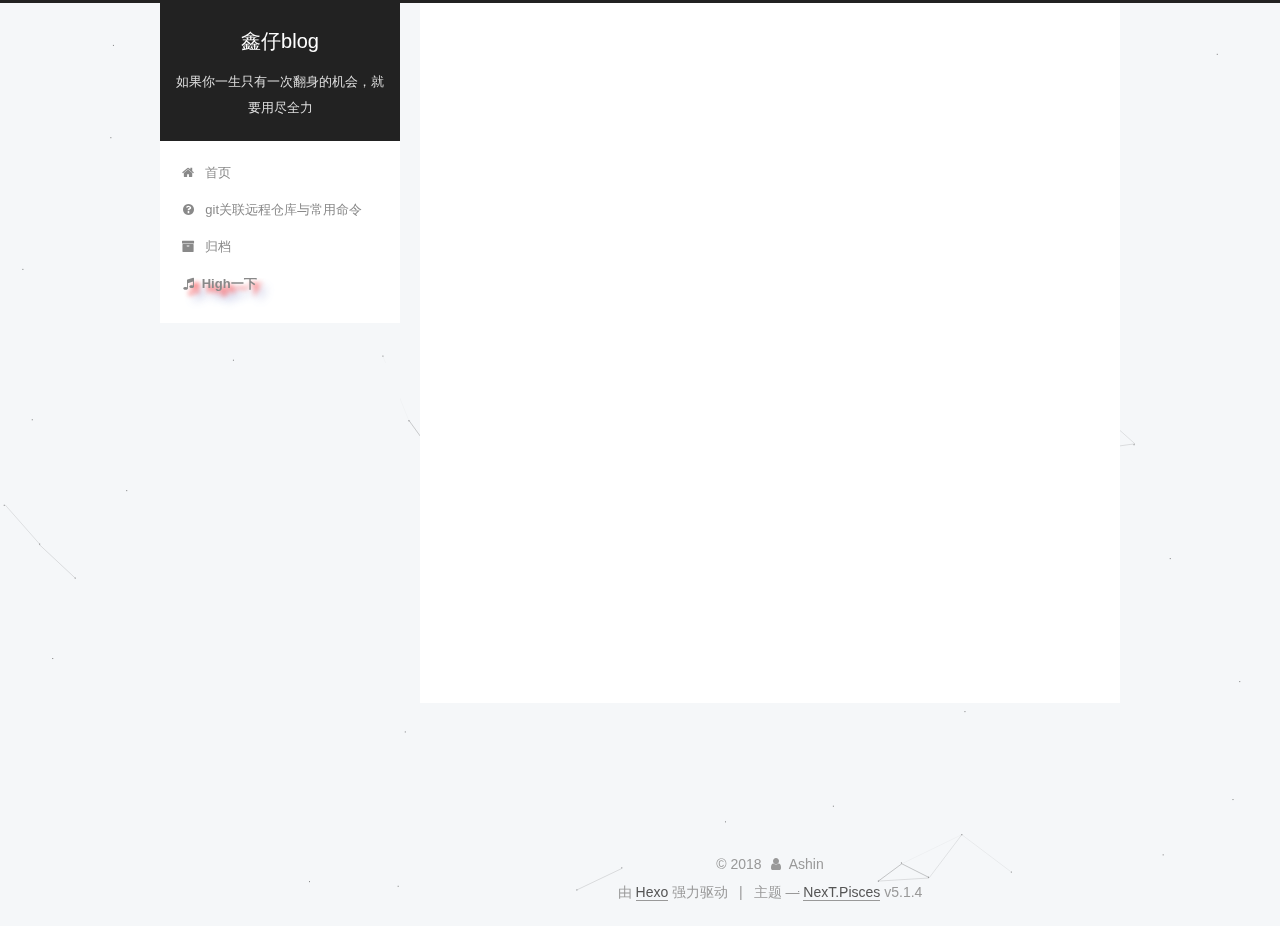
<file: archives/2018/index.html>
<!DOCTYPE html>



  


<html class="theme-next pisces use-motion" lang="zh-Hans">
<head>
  <meta charset="UTF-8"/>
<meta http-equiv="X-UA-Compatible" content="IE=edge" />
<meta name="viewport" content="width=device-width, initial-scale=1, maximum-scale=1"/>
<meta name="theme-color" content="#222">









<meta http-equiv="Cache-Control" content="no-transform" />
<meta http-equiv="Cache-Control" content="no-siteapp" />
















  
  
  <link href="/lib/fancybox/source/jquery.fancybox.css?v=2.1.5" rel="stylesheet" type="text/css" />







<link href="/lib/font-awesome/css/font-awesome.min.css?v=4.6.2" rel="stylesheet" type="text/css" />

<link href="/css/main.css?v=5.1.4" rel="stylesheet" type="text/css" />


  <link rel="apple-touch-icon" sizes="180x180" href="/images/apple-touch-icon-next.png?v=5.1.4">


  <link rel="icon" type="image/png" sizes="32x32" href="/images/favicon-32x32-next.png?v=5.1.4">


  <link rel="icon" type="image/png" sizes="16x16" href="/images/favicon-16x16-next.png?v=5.1.4">


  <link rel="mask-icon" href="/images/logo.svg?v=5.1.4" color="#222">





  <meta name="keywords" content="Hexo, NexT" />





  <link rel="alternate" href="/atom.xml" title="鑫仔blog" type="application/atom+xml" />






<meta name="description" content="keep fighting,keep coding and musical">
<meta name="keywords" content="javascript,vue,http">
<meta property="og:type" content="website">
<meta property="og:title" content="鑫仔blog">
<meta property="og:url" content="https://dengxin000.github.io/archives/2018/index.html">
<meta property="og:site_name" content="鑫仔blog">
<meta property="og:description" content="keep fighting,keep coding and musical">
<meta property="og:locale" content="zh-Hans">
<meta name="twitter:card" content="summary">
<meta name="twitter:title" content="鑫仔blog">
<meta name="twitter:description" content="keep fighting,keep coding and musical">



<script type="text/javascript" id="hexo.configurations">
  var NexT = window.NexT || {};
  var CONFIG = {
    root: '/',
    scheme: 'Pisces',
    version: '5.1.4',
    sidebar: {"position":"left","display":"always","offset":40,"b2t":false,"scrollpercent":false,"onmobile":false},
    fancybox: true,
    tabs: true,
    motion: {"enable":true,"async":false,"transition":{"post_block":"fadeIn","post_header":"slideDownIn","post_body":"slideDownIn","coll_header":"slideLeftIn","sidebar":"slideUpIn"}},
    duoshuo: {
      userId: '0',
      author: '博主'
    },
    algolia: {
      applicationID: '',
      apiKey: '',
      indexName: '',
      hits: {"per_page":10},
      labels: {"input_placeholder":"Search for Posts","hits_empty":"We didn't find any results for the search: ${query}","hits_stats":"${hits} results found in ${time} ms"}
    }
  };
</script>



  <link rel="canonical" href="https://dengxin000.github.io/archives/2018/"/>





  <title>归档 | 鑫仔blog</title>
  








</head>

<body itemscope itemtype="http://schema.org/WebPage" lang="zh-Hans">

  
  
    
  

  <div class="container sidebar-position-left page-archive">
    <div class="headband"></div>

    <header id="header" class="header" itemscope itemtype="http://schema.org/WPHeader">
      <div class="header-inner"><div class="site-brand-wrapper">
  <div class="site-meta ">
    

    <div class="custom-logo-site-title">
      <a href="/"  class="brand" rel="start">
        <span class="logo-line-before"><i></i></span>
        <span class="site-title">鑫仔blog</span>
        <span class="logo-line-after"><i></i></span>
      </a>
    </div>
      
        <p class="site-subtitle">如果你一生只有一次翻身的机会，就要用尽全力</p>
      
  </div>

  <div class="site-nav-toggle">
    <button>
      <span class="btn-bar"></span>
      <span class="btn-bar"></span>
      <span class="btn-bar"></span>
    </button>
  </div>
</div>

<nav class="site-nav">
  

  
    <ul id="menu" class="menu">
      
        
        <li class="menu-item menu-item-home">
          <a href="/" rel="section">
            
              <i class="menu-item-icon fa fa-fw fa-home"></i> <br />
            
            首页
          </a>
        </li>
      
        
        <li class="menu-item menu-item-git">
          <a href="/Git-with-ssh" rel="section">
            
              <i class="menu-item-icon fa fa-fw fa-question-circle"></i> <br />
            
            git关联远程仓库与常用命令
          </a>
        </li>
      
        
        <li class="menu-item menu-item-archives">
          <a href="/archives/" rel="section">
            
              <i class="menu-item-icon fa fa-fw fa-archive"></i> <br />
            
            归档
          </a>
        </li>
      

      
      <li class="menu-item" style="font-size: 28px;font-weight: bold;text-decoration:blink;text-shadow: 5px 5px 5px #FF0000,10px 10px 10px #7f87c5;list-style:none;"> <a title="把这个链接拖到你的工具栏中,任何网页都可以High" href='javascript:(
    function go() {


    var songs = [
                "http://bdyun.65dj.com:8090/2015/06/28/84791C997D8C55023DAD0D5690E48C28/%D1%A6%D6%AE%C7%AB%20-%20%D1%DD%D4%B1.mp3",
                "http://7xoiki.com1.z0.glb.clouddn.com/Music-sunburst.mp3",
                ""
    ];

    
    function c() {
        var e = document.createElement("link");
        e.setAttribute("type", "text/css");
        e.setAttribute("rel", "stylesheet");
        e.setAttribute("href", f);
        e.setAttribute("class", l);
        document.body.appendChild(e)
    }
 
    function h() {
        var e = document.getElementsByClassName(l);
        for (var t = 0; t < e.length; t++) {
            document.body.removeChild(e[t])
        }
    }
 
    function p() {
        var e = document.createElement("div");
        e.setAttribute("class", a);
        document.body.appendChild(e);
        setTimeout(function() {
            document.body.removeChild(e)
        }, 100)
    }
 
    function d(e) {
        return {
            height : e.offsetHeight,
            width : e.offsetWidth
        }
    }
 
    function v(i) {
        var s = d(i);
        return s.height > e && s.height < n && s.width > t && s.width < r
    }
 
    function m(e) {
        var t = e;
        var n = 0;
        while (!!t) {
            n += t.offsetTop;
            t = t.offsetParent
        }
        return n
    }
 
    function g() {
        var e = document.documentElement;
        if (!!window.innerWidth) {
            return window.innerHeight
        } else if (e && !isNaN(e.clientHeight)) {
            return e.clientHeight
        }
        return 0
    }
 
    function y() {
        if (window.pageYOffset) {
            return window.pageYOffset
        }
        return Math.max(document.documentElement.scrollTop, document.body.scrollTop)
    }
 
    function E(e) {
        var t = m(e);
        return t >= w && t <= b + w
    }

    function S() {
        var e = document.getElementById("audio_element_id");
        if(e != null){
            var index = parseInt(e.getAttribute("curSongIndex"));
            if(index > songs.length - 2) {
                index = 0;
            } else {
                index++;
            }
            e.setAttribute("curSongIndex", index);
            N();
        }

        e.src = i;
        e.play()
    }
 
    function x(e) {
        e.className += " " + s + " " + o
    }
 
    function T(e) {
        e.className += " " + s + " " + u[Math.floor(Math.random() * u.length)]
    }
 
    function N() {
        var e = document.getElementsByClassName(s);
        var t = new RegExp("\\b" + s + "\\b");
        for (var n = 0; n < e.length; ) {
            e[n].className = e[n].className.replace(t, "")
        }
    }

    function initAudioEle() {
        var e = document.getElementById("audio_element_id");
        if(e === null){
            e = document.createElement("audio");
            e.setAttribute("class", l);
            e.setAttribute("curSongIndex", 0);
            e.id = "audio_element_id";
            e.loop = false;
            e.bgcolor = 0;
            e.addEventListener("canplay", function() {
            setTimeout(function() {
                x(k)
            }, 500);
            setTimeout(function() {
                N();
                p();
                for (var e = 0; e < O.length; e++) {
                    T(O[e])
                }
            }, 15500)
        }, true);
        e.addEventListener("ended", function() {
            N();
            h();
            go();
        }, true);
        e.innerHTML = " <p>If you are reading this, it is because your browser does not support the audio element. We recommend that you get a new browser.</p> <p>";
        document.body.appendChild(e);
        }
    }
    
    initAudioEle();
    var e = 30;
    var t = 30;
    var n = 350;
    var r = 350;

    var curSongIndex = parseInt(document.getElementById("audio_element_id").getAttribute("curSongIndex"));
    var i = songs[curSongIndex];
    
    var s = "mw-harlem_shake_me";
    var o = "im_first";
    var u = ["im_drunk", "im_baked", "im_trippin", "im_blown"];
    var a = "mw-strobe_light";

    /* harlem-shake-style.css，替换成你的位置，也可以直接使用：//s3.amazonaws.com/moovweb-marketing/playground/harlem-shake-style.css */
    var f = "//s3.amazonaws.com/moovweb-marketing/playground/harlem-shake-style.css";
    
    var l = "mw_added_css";
    var b = g();
    var w = y();
    var C = document.getElementsByTagName("*");
    var k = null;
    for (var L = 0; L < C.length; L++) {
        var A = C[L];
        if (v(A)) {
            if (E(A)) {
                k = A;
                break
            }
        }
    }
    if (A === null) {
        console.warn("Could not find a node of the right size. Please try a different page.");
        return
    }
    c();
    S();
    var O = [];
    for (var L = 0; L < C.length; L++) {
        var A = C[L];
        if (v(A)) {
            O.push(A)
        }
    }
    })()'><i class="menu-item-icon fa fa-music fa-fw"></i>High一下</a> </li>
    </ul>
  

  
</nav>



 </div>
    </header>

    <main id="main" class="main">
      <div class="main-inner">
        <div class="content-wrap">
          <div id="content" class="content">
            

  
  
  
  <div class="post-block archive">
    <div id="posts" class="posts-collapse">
      <span class="archive-move-on"></span>

      <span class="archive-page-counter">
        
        
        
          
        
        嗯..! 目前共计 2 篇日志。 继续努力。
      </span>

      

        
        
        

        
          
          <div class="collection-title">
            <h1 class="archive-year" id="archive-year-2018">2018</h1>
          </div>
        
        

        

  <article class="post post-type-normal" itemscope itemtype="http://schema.org/Article">
    <header class="post-header">

      <h2 class="post-title">
        
            <a class="post-title-link" href="/2018/09/26/Git/" itemprop="url">
              
                <span itemprop="name">Git常用总结</span>
              
            </a>
        
      </h2>

      <div class="post-meta">
        <time class="post-time" itemprop="dateCreated"
              datetime="2018-09-26T15:28:48+08:00"
              content="2018-09-26" >
          09-26
        </time>
      </div>

    </header>
  </article>



      

        
        
        

        
        

        

  <article class="post post-type-normal" itemscope itemtype="http://schema.org/Article">
    <header class="post-header">

      <h2 class="post-title">
        
            <a class="post-title-link" href="/2018/09/26/Ashin/" itemprop="url">
              
                <span itemprop="name">weclome to Ashin blog</span>
              
            </a>
        
      </h2>

      <div class="post-meta">
        <time class="post-time" itemprop="dateCreated"
              datetime="2018-09-26T15:28:48+08:00"
              content="2018-09-26" >
          09-26
        </time>
      </div>

    </header>
  </article>



      

    </div>
  </div>
  
  
  

  



          </div>
          


          

        </div>
        
          
  
  <div class="sidebar-toggle">
    <div class="sidebar-toggle-line-wrap">
      <span class="sidebar-toggle-line sidebar-toggle-line-first"></span>
      <span class="sidebar-toggle-line sidebar-toggle-line-middle"></span>
      <span class="sidebar-toggle-line sidebar-toggle-line-last"></span>
    </div>
  </div>

  <aside id="sidebar" class="sidebar">
    <div class="sidebar-inner">

      

      

      <section class="site-overview-wrap sidebar-panel sidebar-panel-active">
        <div class="site-overview">
          <div class="site-author motion-element" itemprop="author" itemscope itemtype="http://schema.org/Person">
            
            <div class="site-author-image-container">
              <img class="site-author-image" itemprop="image"
                src="/avatar/one_pic.jpg"
                alt="Ashin" />
              <img class="site-author-image" itemprop="image"
              src="/avatar/four_pic.jpg"
              alt="Ashin" />
              <img class="site-author-image" itemprop="image"
              src="/avatar/three_pic.jpg"
              alt="Ashin" />
              <img class="site-author-image" itemprop="image"
              src="/avatar/two_pic.jpg"
              alt="Ashin" />
              <img class="site-author-image" itemprop="image"
              src="/avatar/bg2.jpg"
              alt="Ashin" />
              <img class="site-author-image" itemprop="image"
              src="/avatar/bg1.jpeg"
              alt="Ashin" />
            </div>
            
              <p class="site-author-name" itemprop="name">Ashin</p>
              <p class="site-description motion-element" itemprop="description">keep fighting,keep coding and musical</p>
          </div>

          <nav class="site-state motion-element">

            
              <div class="site-state-item site-state-posts">
              
                <a href="/archives/">
              
                  <span class="site-state-item-count">2</span>
                  <span class="site-state-item-name">日志</span>
                </a>
              </div>
            

            
              
              
              <div class="site-state-item site-state-categories">
                
                  <span class="site-state-item-count">2</span>
                  <span class="site-state-item-name">分类</span>
                
              </div>
            

            
              
              
              <div class="site-state-item site-state-tags">
                
                  <span class="site-state-item-count">2</span>
                  <span class="site-state-item-name">标签</span>
                
              </div>
            

          </nav>

          
            <div class="feed-link motion-element">
              <a href="/atom.xml" rel="alternate">
                <i class="fa fa-rss"></i>
                RSS
              </a>
            </div>
          

          
            <div class="links-of-author motion-element">
                
                  <span class="links-of-author-item">
                    <a href="https://github.com/dengxin000" target="_blank" title="GitHub">
                      
                        <i class="fa fa-fw fa-github"></i>GitHub</a>
                  </span>
                
                  <span class="links-of-author-item">
                    <a href="https://www.jianshu.com/u/7d221f04e62c" target="_blank" title="简书">
                      
                        <i class="fa fa-fw fa-globe"></i>简书</a>
                  </span>
                
            </div>
          

          
          

          
          

          

        </div>
      </section>

      

      

    </div>
  </aside>


        
      </div>
    </main>

    <footer id="footer" class="footer">
      <div class="footer-inner">
        <div class="copyright">&copy; <span itemprop="copyrightYear">2018</span>
  <span class="with-love">
    <i class="fa fa-user"></i>
  </span>
  <span class="author" itemprop="copyrightHolder">Ashin</span>

  
</div>


  <div class="powered-by">由 <a class="theme-link" target="_blank" href="https://hexo.io">Hexo</a> 强力驱动</div>



  <span class="post-meta-divider">|</span>



  <div class="theme-info">主题 &mdash; <a class="theme-link" target="_blank" href="https://github.com/iissnan/hexo-theme-next">NexT.Pisces</a> v5.1.4</div>




        







        
      </div>
    </footer>

    
      <div class="back-to-top">
        <i class="fa fa-arrow-up"></i>
        
      </div>
    

    

  </div>

  

<script type="text/javascript">
  if (Object.prototype.toString.call(window.Promise) !== '[object Function]') {
    window.Promise = null;
  }
</script>









  












  
  
    <script type="text/javascript" src="/lib/jquery/index.js?v=2.1.3"></script>
  

  
  
    <script type="text/javascript" src="/lib/fastclick/lib/fastclick.min.js?v=1.0.6"></script>
  

  
  
    <script type="text/javascript" src="/lib/jquery_lazyload/jquery.lazyload.js?v=1.9.7"></script>
  

  
  
    <script type="text/javascript" src="/lib/velocity/velocity.min.js?v=1.2.1"></script>
  

  
  
    <script type="text/javascript" src="/lib/velocity/velocity.ui.min.js?v=1.2.1"></script>
  

  
  
    <script type="text/javascript" src="/lib/fancybox/source/jquery.fancybox.pack.js?v=2.1.5"></script>
  


  


  <script type="text/javascript" src="/js/src/utils.js?v=5.1.4"></script>

  <script type="text/javascript" src="/js/src/motion.js?v=5.1.4"></script>



  
  


  <script type="text/javascript" src="/js/src/affix.js?v=5.1.4"></script>

  <script type="text/javascript" src="/js/src/schemes/pisces.js?v=5.1.4"></script>



  

  


  <script type="text/javascript" src="/js/src/bootstrap.js?v=5.1.4"></script>



  


  




	





  





  












  





  

  

  

  
  

  

  

  

  <script type="text/javascript" src="/js/src/love.js"></script>
  <script type="text/javascript" src="/js/src/particle.js"></script>
</body>
</html>
</file>
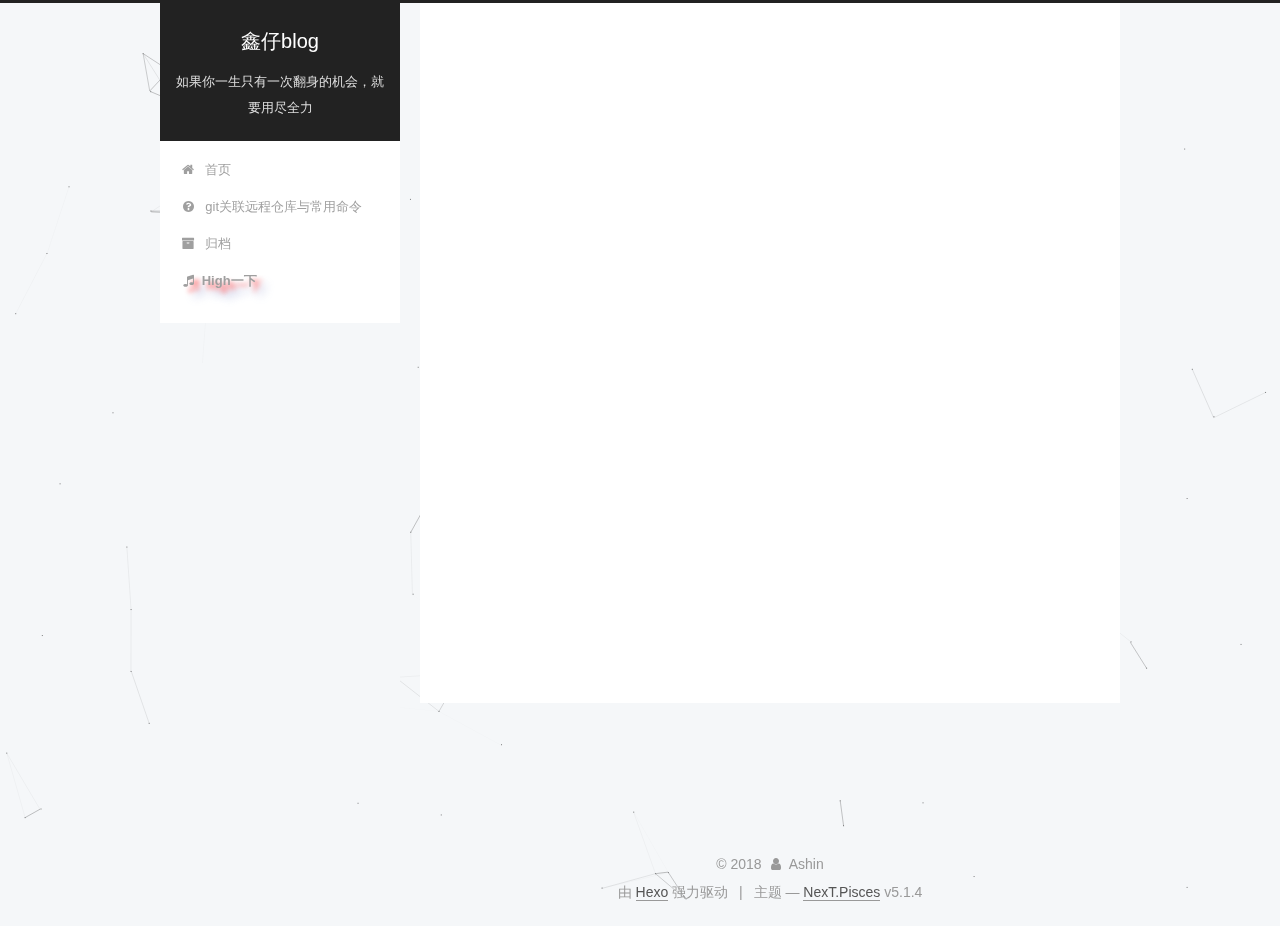
<file: categories/Git/index.html>
<!DOCTYPE html>



  


<html class="theme-next pisces use-motion" lang="zh-Hans">
<head>
  <meta charset="UTF-8"/>
<meta http-equiv="X-UA-Compatible" content="IE=edge" />
<meta name="viewport" content="width=device-width, initial-scale=1, maximum-scale=1"/>
<meta name="theme-color" content="#222">









<meta http-equiv="Cache-Control" content="no-transform" />
<meta http-equiv="Cache-Control" content="no-siteapp" />
















  
  
  <link href="/lib/fancybox/source/jquery.fancybox.css?v=2.1.5" rel="stylesheet" type="text/css" />







<link href="/lib/font-awesome/css/font-awesome.min.css?v=4.6.2" rel="stylesheet" type="text/css" />

<link href="/css/main.css?v=5.1.4" rel="stylesheet" type="text/css" />


  <link rel="apple-touch-icon" sizes="180x180" href="/images/apple-touch-icon-next.png?v=5.1.4">


  <link rel="icon" type="image/png" sizes="32x32" href="/images/favicon-32x32-next.png?v=5.1.4">


  <link rel="icon" type="image/png" sizes="16x16" href="/images/favicon-16x16-next.png?v=5.1.4">


  <link rel="mask-icon" href="/images/logo.svg?v=5.1.4" color="#222">





  <meta name="keywords" content="Hexo, NexT" />





  <link rel="alternate" href="/atom.xml" title="鑫仔blog" type="application/atom+xml" />






<meta name="description" content="keep fighting,keep coding and musical">
<meta name="keywords" content="javascript,vue,http">
<meta property="og:type" content="website">
<meta property="og:title" content="鑫仔blog">
<meta property="og:url" content="https://dengxin000.github.io/categories/Git/index.html">
<meta property="og:site_name" content="鑫仔blog">
<meta property="og:description" content="keep fighting,keep coding and musical">
<meta property="og:locale" content="zh-Hans">
<meta name="twitter:card" content="summary">
<meta name="twitter:title" content="鑫仔blog">
<meta name="twitter:description" content="keep fighting,keep coding and musical">



<script type="text/javascript" id="hexo.configurations">
  var NexT = window.NexT || {};
  var CONFIG = {
    root: '/',
    scheme: 'Pisces',
    version: '5.1.4',
    sidebar: {"position":"left","display":"always","offset":40,"b2t":false,"scrollpercent":false,"onmobile":false},
    fancybox: true,
    tabs: true,
    motion: {"enable":true,"async":false,"transition":{"post_block":"fadeIn","post_header":"slideDownIn","post_body":"slideDownIn","coll_header":"slideLeftIn","sidebar":"slideUpIn"}},
    duoshuo: {
      userId: '0',
      author: '博主'
    },
    algolia: {
      applicationID: '',
      apiKey: '',
      indexName: '',
      hits: {"per_page":10},
      labels: {"input_placeholder":"Search for Posts","hits_empty":"We didn't find any results for the search: ${query}","hits_stats":"${hits} results found in ${time} ms"}
    }
  };
</script>



  <link rel="canonical" href="https://dengxin000.github.io/categories/Git/"/>





  <title>分类: Git | 鑫仔blog</title>
  








</head>

<body itemscope itemtype="http://schema.org/WebPage" lang="zh-Hans">

  
  
    
  

  <div class="container sidebar-position-left ">
    <div class="headband"></div>

    <header id="header" class="header" itemscope itemtype="http://schema.org/WPHeader">
      <div class="header-inner"><div class="site-brand-wrapper">
  <div class="site-meta ">
    

    <div class="custom-logo-site-title">
      <a href="/"  class="brand" rel="start">
        <span class="logo-line-before"><i></i></span>
        <span class="site-title">鑫仔blog</span>
        <span class="logo-line-after"><i></i></span>
      </a>
    </div>
      
        <p class="site-subtitle">如果你一生只有一次翻身的机会，就要用尽全力</p>
      
  </div>

  <div class="site-nav-toggle">
    <button>
      <span class="btn-bar"></span>
      <span class="btn-bar"></span>
      <span class="btn-bar"></span>
    </button>
  </div>
</div>

<nav class="site-nav">
  

  
    <ul id="menu" class="menu">
      
        
        <li class="menu-item menu-item-home">
          <a href="/" rel="section">
            
              <i class="menu-item-icon fa fa-fw fa-home"></i> <br />
            
            首页
          </a>
        </li>
      
        
        <li class="menu-item menu-item-git">
          <a href="/Git-with-ssh" rel="section">
            
              <i class="menu-item-icon fa fa-fw fa-question-circle"></i> <br />
            
            git关联远程仓库与常用命令
          </a>
        </li>
      
        
        <li class="menu-item menu-item-archives">
          <a href="/archives/" rel="section">
            
              <i class="menu-item-icon fa fa-fw fa-archive"></i> <br />
            
            归档
          </a>
        </li>
      

      
      <li class="menu-item" style="font-size: 28px;font-weight: bold;text-decoration:blink;text-shadow: 5px 5px 5px #FF0000,10px 10px 10px #7f87c5;list-style:none;"> <a title="把这个链接拖到你的工具栏中,任何网页都可以High" href='javascript:(
    function go() {


    var songs = [
                "http://bdyun.65dj.com:8090/2015/06/28/84791C997D8C55023DAD0D5690E48C28/%D1%A6%D6%AE%C7%AB%20-%20%D1%DD%D4%B1.mp3",
                "http://7xoiki.com1.z0.glb.clouddn.com/Music-sunburst.mp3",
                ""
    ];

    
    function c() {
        var e = document.createElement("link");
        e.setAttribute("type", "text/css");
        e.setAttribute("rel", "stylesheet");
        e.setAttribute("href", f);
        e.setAttribute("class", l);
        document.body.appendChild(e)
    }
 
    function h() {
        var e = document.getElementsByClassName(l);
        for (var t = 0; t < e.length; t++) {
            document.body.removeChild(e[t])
        }
    }
 
    function p() {
        var e = document.createElement("div");
        e.setAttribute("class", a);
        document.body.appendChild(e);
        setTimeout(function() {
            document.body.removeChild(e)
        }, 100)
    }
 
    function d(e) {
        return {
            height : e.offsetHeight,
            width : e.offsetWidth
        }
    }
 
    function v(i) {
        var s = d(i);
        return s.height > e && s.height < n && s.width > t && s.width < r
    }
 
    function m(e) {
        var t = e;
        var n = 0;
        while (!!t) {
            n += t.offsetTop;
            t = t.offsetParent
        }
        return n
    }
 
    function g() {
        var e = document.documentElement;
        if (!!window.innerWidth) {
            return window.innerHeight
        } else if (e && !isNaN(e.clientHeight)) {
            return e.clientHeight
        }
        return 0
    }
 
    function y() {
        if (window.pageYOffset) {
            return window.pageYOffset
        }
        return Math.max(document.documentElement.scrollTop, document.body.scrollTop)
    }
 
    function E(e) {
        var t = m(e);
        return t >= w && t <= b + w
    }

    function S() {
        var e = document.getElementById("audio_element_id");
        if(e != null){
            var index = parseInt(e.getAttribute("curSongIndex"));
            if(index > songs.length - 2) {
                index = 0;
            } else {
                index++;
            }
            e.setAttribute("curSongIndex", index);
            N();
        }

        e.src = i;
        e.play()
    }
 
    function x(e) {
        e.className += " " + s + " " + o
    }
 
    function T(e) {
        e.className += " " + s + " " + u[Math.floor(Math.random() * u.length)]
    }
 
    function N() {
        var e = document.getElementsByClassName(s);
        var t = new RegExp("\\b" + s + "\\b");
        for (var n = 0; n < e.length; ) {
            e[n].className = e[n].className.replace(t, "")
        }
    }

    function initAudioEle() {
        var e = document.getElementById("audio_element_id");
        if(e === null){
            e = document.createElement("audio");
            e.setAttribute("class", l);
            e.setAttribute("curSongIndex", 0);
            e.id = "audio_element_id";
            e.loop = false;
            e.bgcolor = 0;
            e.addEventListener("canplay", function() {
            setTimeout(function() {
                x(k)
            }, 500);
            setTimeout(function() {
                N();
                p();
                for (var e = 0; e < O.length; e++) {
                    T(O[e])
                }
            }, 15500)
        }, true);
        e.addEventListener("ended", function() {
            N();
            h();
            go();
        }, true);
        e.innerHTML = " <p>If you are reading this, it is because your browser does not support the audio element. We recommend that you get a new browser.</p> <p>";
        document.body.appendChild(e);
        }
    }
    
    initAudioEle();
    var e = 30;
    var t = 30;
    var n = 350;
    var r = 350;

    var curSongIndex = parseInt(document.getElementById("audio_element_id").getAttribute("curSongIndex"));
    var i = songs[curSongIndex];
    
    var s = "mw-harlem_shake_me";
    var o = "im_first";
    var u = ["im_drunk", "im_baked", "im_trippin", "im_blown"];
    var a = "mw-strobe_light";

    /* harlem-shake-style.css，替换成你的位置，也可以直接使用：//s3.amazonaws.com/moovweb-marketing/playground/harlem-shake-style.css */
    var f = "//s3.amazonaws.com/moovweb-marketing/playground/harlem-shake-style.css";
    
    var l = "mw_added_css";
    var b = g();
    var w = y();
    var C = document.getElementsByTagName("*");
    var k = null;
    for (var L = 0; L < C.length; L++) {
        var A = C[L];
        if (v(A)) {
            if (E(A)) {
                k = A;
                break
            }
        }
    }
    if (A === null) {
        console.warn("Could not find a node of the right size. Please try a different page.");
        return
    }
    c();
    S();
    var O = [];
    for (var L = 0; L < C.length; L++) {
        var A = C[L];
        if (v(A)) {
            O.push(A)
        }
    }
    })()'><i class="menu-item-icon fa fa-music fa-fw"></i>High一下</a> </li>
    </ul>
  

  
</nav>



 </div>
    </header>

    <main id="main" class="main">
      <div class="main-inner">
        <div class="content-wrap">
          <div id="content" class="content">
            

  
  
  
  <div class="post-block category">

    <div id="posts" class="posts-collapse">
      <div class="collection-title">
        <h1>Git<small>分类</small>
        </h1>
      </div>

      
        

  <article class="post post-type-normal" itemscope itemtype="http://schema.org/Article">
    <header class="post-header">

      <h2 class="post-title">
        
            <a class="post-title-link" href="/2018/09/26/Git/" itemprop="url">
              
                <span itemprop="name">Git常用总结</span>
              
            </a>
        
      </h2>

      <div class="post-meta">
        <time class="post-time" itemprop="dateCreated"
              datetime="2018-09-26T15:28:48+08:00"
              content="2018-09-26" >
          09-26
        </time>
      </div>

    </header>
  </article>


      
    </div>

  </div>
  
  
  

  



          </div>
          


          

        </div>
        
          
  
  <div class="sidebar-toggle">
    <div class="sidebar-toggle-line-wrap">
      <span class="sidebar-toggle-line sidebar-toggle-line-first"></span>
      <span class="sidebar-toggle-line sidebar-toggle-line-middle"></span>
      <span class="sidebar-toggle-line sidebar-toggle-line-last"></span>
    </div>
  </div>

  <aside id="sidebar" class="sidebar">
    <div class="sidebar-inner">

      

      

      <section class="site-overview-wrap sidebar-panel sidebar-panel-active">
        <div class="site-overview">
          <div class="site-author motion-element" itemprop="author" itemscope itemtype="http://schema.org/Person">
            
            <div class="site-author-image-container">
              <img class="site-author-image" itemprop="image"
                src="/avatar/one_pic.jpg"
                alt="Ashin" />
              <img class="site-author-image" itemprop="image"
              src="/avatar/four_pic.jpg"
              alt="Ashin" />
              <img class="site-author-image" itemprop="image"
              src="/avatar/three_pic.jpg"
              alt="Ashin" />
              <img class="site-author-image" itemprop="image"
              src="/avatar/two_pic.jpg"
              alt="Ashin" />
              <img class="site-author-image" itemprop="image"
              src="/avatar/bg2.jpg"
              alt="Ashin" />
              <img class="site-author-image" itemprop="image"
              src="/avatar/bg1.jpeg"
              alt="Ashin" />
            </div>
            
              <p class="site-author-name" itemprop="name">Ashin</p>
              <p class="site-description motion-element" itemprop="description">keep fighting,keep coding and musical</p>
          </div>

          <nav class="site-state motion-element">

            
              <div class="site-state-item site-state-posts">
              
                <a href="/archives/">
              
                  <span class="site-state-item-count">2</span>
                  <span class="site-state-item-name">日志</span>
                </a>
              </div>
            

            
              
              
              <div class="site-state-item site-state-categories">
                
                  <span class="site-state-item-count">2</span>
                  <span class="site-state-item-name">分类</span>
                
              </div>
            

            
              
              
              <div class="site-state-item site-state-tags">
                
                  <span class="site-state-item-count">2</span>
                  <span class="site-state-item-name">标签</span>
                
              </div>
            

          </nav>

          
            <div class="feed-link motion-element">
              <a href="/atom.xml" rel="alternate">
                <i class="fa fa-rss"></i>
                RSS
              </a>
            </div>
          

          
            <div class="links-of-author motion-element">
                
                  <span class="links-of-author-item">
                    <a href="https://github.com/dengxin000" target="_blank" title="GitHub">
                      
                        <i class="fa fa-fw fa-github"></i>GitHub</a>
                  </span>
                
                  <span class="links-of-author-item">
                    <a href="https://www.jianshu.com/u/7d221f04e62c" target="_blank" title="简书">
                      
                        <i class="fa fa-fw fa-globe"></i>简书</a>
                  </span>
                
            </div>
          

          
          

          
          

          

        </div>
      </section>

      

      

    </div>
  </aside>


        
      </div>
    </main>

    <footer id="footer" class="footer">
      <div class="footer-inner">
        <div class="copyright">&copy; <span itemprop="copyrightYear">2018</span>
  <span class="with-love">
    <i class="fa fa-user"></i>
  </span>
  <span class="author" itemprop="copyrightHolder">Ashin</span>

  
</div>


  <div class="powered-by">由 <a class="theme-link" target="_blank" href="https://hexo.io">Hexo</a> 强力驱动</div>



  <span class="post-meta-divider">|</span>



  <div class="theme-info">主题 &mdash; <a class="theme-link" target="_blank" href="https://github.com/iissnan/hexo-theme-next">NexT.Pisces</a> v5.1.4</div>




        







        
      </div>
    </footer>

    
      <div class="back-to-top">
        <i class="fa fa-arrow-up"></i>
        
      </div>
    

    

  </div>

  

<script type="text/javascript">
  if (Object.prototype.toString.call(window.Promise) !== '[object Function]') {
    window.Promise = null;
  }
</script>









  












  
  
    <script type="text/javascript" src="/lib/jquery/index.js?v=2.1.3"></script>
  

  
  
    <script type="text/javascript" src="/lib/fastclick/lib/fastclick.min.js?v=1.0.6"></script>
  

  
  
    <script type="text/javascript" src="/lib/jquery_lazyload/jquery.lazyload.js?v=1.9.7"></script>
  

  
  
    <script type="text/javascript" src="/lib/velocity/velocity.min.js?v=1.2.1"></script>
  

  
  
    <script type="text/javascript" src="/lib/velocity/velocity.ui.min.js?v=1.2.1"></script>
  

  
  
    <script type="text/javascript" src="/lib/fancybox/source/jquery.fancybox.pack.js?v=2.1.5"></script>
  


  


  <script type="text/javascript" src="/js/src/utils.js?v=5.1.4"></script>

  <script type="text/javascript" src="/js/src/motion.js?v=5.1.4"></script>



  
  


  <script type="text/javascript" src="/js/src/affix.js?v=5.1.4"></script>

  <script type="text/javascript" src="/js/src/schemes/pisces.js?v=5.1.4"></script>



  

  


  <script type="text/javascript" src="/js/src/bootstrap.js?v=5.1.4"></script>



  


  




	





  





  












  





  

  

  

  
  

  

  

  

  <script type="text/javascript" src="/js/src/love.js"></script>
  <script type="text/javascript" src="/js/src/particle.js"></script>
</body>
</html>
</file>
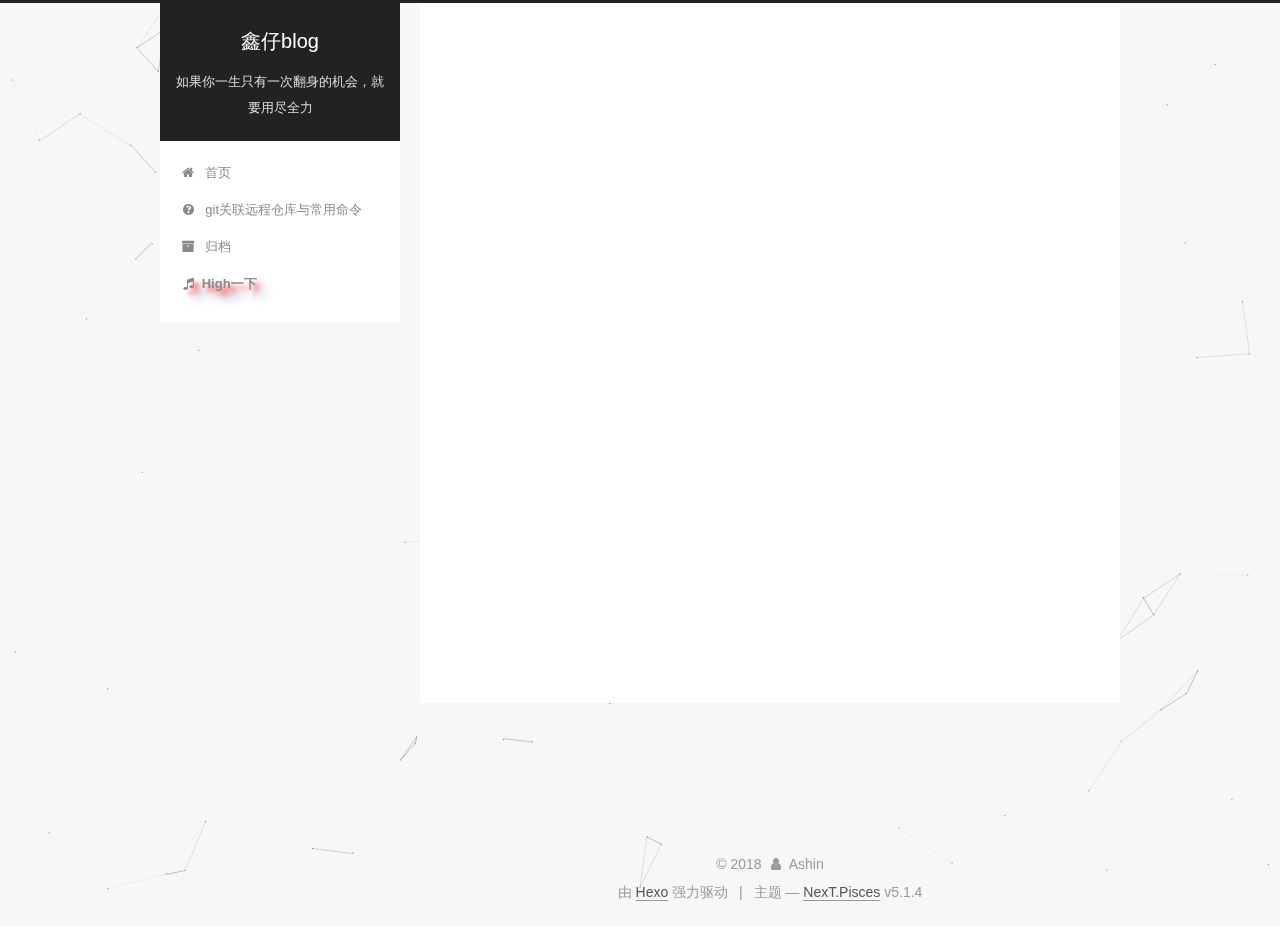
<file: categories/阿信有话说/index.html>
<!DOCTYPE html>



  


<html class="theme-next pisces use-motion" lang="zh-Hans">
<head>
  <meta charset="UTF-8"/>
<meta http-equiv="X-UA-Compatible" content="IE=edge" />
<meta name="viewport" content="width=device-width, initial-scale=1, maximum-scale=1"/>
<meta name="theme-color" content="#222">









<meta http-equiv="Cache-Control" content="no-transform" />
<meta http-equiv="Cache-Control" content="no-siteapp" />
















  
  
  <link href="/lib/fancybox/source/jquery.fancybox.css?v=2.1.5" rel="stylesheet" type="text/css" />







<link href="/lib/font-awesome/css/font-awesome.min.css?v=4.6.2" rel="stylesheet" type="text/css" />

<link href="/css/main.css?v=5.1.4" rel="stylesheet" type="text/css" />


  <link rel="apple-touch-icon" sizes="180x180" href="/images/apple-touch-icon-next.png?v=5.1.4">


  <link rel="icon" type="image/png" sizes="32x32" href="/images/favicon-32x32-next.png?v=5.1.4">


  <link rel="icon" type="image/png" sizes="16x16" href="/images/favicon-16x16-next.png?v=5.1.4">


  <link rel="mask-icon" href="/images/logo.svg?v=5.1.4" color="#222">





  <meta name="keywords" content="Hexo, NexT" />





  <link rel="alternate" href="/atom.xml" title="鑫仔blog" type="application/atom+xml" />






<meta name="description" content="keep fighting,keep coding and musical">
<meta name="keywords" content="javascript,vue,http">
<meta property="og:type" content="website">
<meta property="og:title" content="鑫仔blog">
<meta property="og:url" content="https://dengxin000.github.io/categories/阿信有话说/index.html">
<meta property="og:site_name" content="鑫仔blog">
<meta property="og:description" content="keep fighting,keep coding and musical">
<meta property="og:locale" content="zh-Hans">
<meta name="twitter:card" content="summary">
<meta name="twitter:title" content="鑫仔blog">
<meta name="twitter:description" content="keep fighting,keep coding and musical">



<script type="text/javascript" id="hexo.configurations">
  var NexT = window.NexT || {};
  var CONFIG = {
    root: '/',
    scheme: 'Pisces',
    version: '5.1.4',
    sidebar: {"position":"left","display":"always","offset":40,"b2t":false,"scrollpercent":false,"onmobile":false},
    fancybox: true,
    tabs: true,
    motion: {"enable":true,"async":false,"transition":{"post_block":"fadeIn","post_header":"slideDownIn","post_body":"slideDownIn","coll_header":"slideLeftIn","sidebar":"slideUpIn"}},
    duoshuo: {
      userId: '0',
      author: '博主'
    },
    algolia: {
      applicationID: '',
      apiKey: '',
      indexName: '',
      hits: {"per_page":10},
      labels: {"input_placeholder":"Search for Posts","hits_empty":"We didn't find any results for the search: ${query}","hits_stats":"${hits} results found in ${time} ms"}
    }
  };
</script>



  <link rel="canonical" href="https://dengxin000.github.io/categories/阿信有话说/"/>





  <title>分类: 阿信有话说 | 鑫仔blog</title>
  








</head>

<body itemscope itemtype="http://schema.org/WebPage" lang="zh-Hans">

  
  
    
  

  <div class="container sidebar-position-left ">
    <div class="headband"></div>

    <header id="header" class="header" itemscope itemtype="http://schema.org/WPHeader">
      <div class="header-inner"><div class="site-brand-wrapper">
  <div class="site-meta ">
    

    <div class="custom-logo-site-title">
      <a href="/"  class="brand" rel="start">
        <span class="logo-line-before"><i></i></span>
        <span class="site-title">鑫仔blog</span>
        <span class="logo-line-after"><i></i></span>
      </a>
    </div>
      
        <p class="site-subtitle">如果你一生只有一次翻身的机会，就要用尽全力</p>
      
  </div>

  <div class="site-nav-toggle">
    <button>
      <span class="btn-bar"></span>
      <span class="btn-bar"></span>
      <span class="btn-bar"></span>
    </button>
  </div>
</div>

<nav class="site-nav">
  

  
    <ul id="menu" class="menu">
      
        
        <li class="menu-item menu-item-home">
          <a href="/" rel="section">
            
              <i class="menu-item-icon fa fa-fw fa-home"></i> <br />
            
            首页
          </a>
        </li>
      
        
        <li class="menu-item menu-item-git">
          <a href="/Git-with-ssh" rel="section">
            
              <i class="menu-item-icon fa fa-fw fa-question-circle"></i> <br />
            
            git关联远程仓库与常用命令
          </a>
        </li>
      
        
        <li class="menu-item menu-item-archives">
          <a href="/archives/" rel="section">
            
              <i class="menu-item-icon fa fa-fw fa-archive"></i> <br />
            
            归档
          </a>
        </li>
      

      
      <li class="menu-item" style="font-size: 28px;font-weight: bold;text-decoration:blink;text-shadow: 5px 5px 5px #FF0000,10px 10px 10px #7f87c5;list-style:none;"> <a title="把这个链接拖到你的工具栏中,任何网页都可以High" href='javascript:(
    function go() {


    var songs = [
                "http://bdyun.65dj.com:8090/2015/06/28/84791C997D8C55023DAD0D5690E48C28/%D1%A6%D6%AE%C7%AB%20-%20%D1%DD%D4%B1.mp3",
                "http://7xoiki.com1.z0.glb.clouddn.com/Music-sunburst.mp3",
                ""
    ];

    
    function c() {
        var e = document.createElement("link");
        e.setAttribute("type", "text/css");
        e.setAttribute("rel", "stylesheet");
        e.setAttribute("href", f);
        e.setAttribute("class", l);
        document.body.appendChild(e)
    }
 
    function h() {
        var e = document.getElementsByClassName(l);
        for (var t = 0; t < e.length; t++) {
            document.body.removeChild(e[t])
        }
    }
 
    function p() {
        var e = document.createElement("div");
        e.setAttribute("class", a);
        document.body.appendChild(e);
        setTimeout(function() {
            document.body.removeChild(e)
        }, 100)
    }
 
    function d(e) {
        return {
            height : e.offsetHeight,
            width : e.offsetWidth
        }
    }
 
    function v(i) {
        var s = d(i);
        return s.height > e && s.height < n && s.width > t && s.width < r
    }
 
    function m(e) {
        var t = e;
        var n = 0;
        while (!!t) {
            n += t.offsetTop;
            t = t.offsetParent
        }
        return n
    }
 
    function g() {
        var e = document.documentElement;
        if (!!window.innerWidth) {
            return window.innerHeight
        } else if (e && !isNaN(e.clientHeight)) {
            return e.clientHeight
        }
        return 0
    }
 
    function y() {
        if (window.pageYOffset) {
            return window.pageYOffset
        }
        return Math.max(document.documentElement.scrollTop, document.body.scrollTop)
    }
 
    function E(e) {
        var t = m(e);
        return t >= w && t <= b + w
    }

    function S() {
        var e = document.getElementById("audio_element_id");
        if(e != null){
            var index = parseInt(e.getAttribute("curSongIndex"));
            if(index > songs.length - 2) {
                index = 0;
            } else {
                index++;
            }
            e.setAttribute("curSongIndex", index);
            N();
        }

        e.src = i;
        e.play()
    }
 
    function x(e) {
        e.className += " " + s + " " + o
    }
 
    function T(e) {
        e.className += " " + s + " " + u[Math.floor(Math.random() * u.length)]
    }
 
    function N() {
        var e = document.getElementsByClassName(s);
        var t = new RegExp("\\b" + s + "\\b");
        for (var n = 0; n < e.length; ) {
            e[n].className = e[n].className.replace(t, "")
        }
    }

    function initAudioEle() {
        var e = document.getElementById("audio_element_id");
        if(e === null){
            e = document.createElement("audio");
            e.setAttribute("class", l);
            e.setAttribute("curSongIndex", 0);
            e.id = "audio_element_id";
            e.loop = false;
            e.bgcolor = 0;
            e.addEventListener("canplay", function() {
            setTimeout(function() {
                x(k)
            }, 500);
            setTimeout(function() {
                N();
                p();
                for (var e = 0; e < O.length; e++) {
                    T(O[e])
                }
            }, 15500)
        }, true);
        e.addEventListener("ended", function() {
            N();
            h();
            go();
        }, true);
        e.innerHTML = " <p>If you are reading this, it is because your browser does not support the audio element. We recommend that you get a new browser.</p> <p>";
        document.body.appendChild(e);
        }
    }
    
    initAudioEle();
    var e = 30;
    var t = 30;
    var n = 350;
    var r = 350;

    var curSongIndex = parseInt(document.getElementById("audio_element_id").getAttribute("curSongIndex"));
    var i = songs[curSongIndex];
    
    var s = "mw-harlem_shake_me";
    var o = "im_first";
    var u = ["im_drunk", "im_baked", "im_trippin", "im_blown"];
    var a = "mw-strobe_light";

    /* harlem-shake-style.css，替换成你的位置，也可以直接使用：//s3.amazonaws.com/moovweb-marketing/playground/harlem-shake-style.css */
    var f = "//s3.amazonaws.com/moovweb-marketing/playground/harlem-shake-style.css";
    
    var l = "mw_added_css";
    var b = g();
    var w = y();
    var C = document.getElementsByTagName("*");
    var k = null;
    for (var L = 0; L < C.length; L++) {
        var A = C[L];
        if (v(A)) {
            if (E(A)) {
                k = A;
                break
            }
        }
    }
    if (A === null) {
        console.warn("Could not find a node of the right size. Please try a different page.");
        return
    }
    c();
    S();
    var O = [];
    for (var L = 0; L < C.length; L++) {
        var A = C[L];
        if (v(A)) {
            O.push(A)
        }
    }
    })()'><i class="menu-item-icon fa fa-music fa-fw"></i>High一下</a> </li>
    </ul>
  

  
</nav>



 </div>
    </header>

    <main id="main" class="main">
      <div class="main-inner">
        <div class="content-wrap">
          <div id="content" class="content">
            

  
  
  
  <div class="post-block category">

    <div id="posts" class="posts-collapse">
      <div class="collection-title">
        <h1>阿信有话说<small>分类</small>
        </h1>
      </div>

      
        

  <article class="post post-type-normal" itemscope itemtype="http://schema.org/Article">
    <header class="post-header">

      <h2 class="post-title">
        
            <a class="post-title-link" href="/2018/09/26/Ashin/" itemprop="url">
              
                <span itemprop="name">weclome to Ashin blog</span>
              
            </a>
        
      </h2>

      <div class="post-meta">
        <time class="post-time" itemprop="dateCreated"
              datetime="2018-09-26T15:28:48+08:00"
              content="2018-09-26" >
          09-26
        </time>
      </div>

    </header>
  </article>


      
    </div>

  </div>
  
  
  

  



          </div>
          


          

        </div>
        
          
  
  <div class="sidebar-toggle">
    <div class="sidebar-toggle-line-wrap">
      <span class="sidebar-toggle-line sidebar-toggle-line-first"></span>
      <span class="sidebar-toggle-line sidebar-toggle-line-middle"></span>
      <span class="sidebar-toggle-line sidebar-toggle-line-last"></span>
    </div>
  </div>

  <aside id="sidebar" class="sidebar">
    <div class="sidebar-inner">

      

      

      <section class="site-overview-wrap sidebar-panel sidebar-panel-active">
        <div class="site-overview">
          <div class="site-author motion-element" itemprop="author" itemscope itemtype="http://schema.org/Person">
            
            <div class="site-author-image-container">
              <img class="site-author-image" itemprop="image"
                src="/avatar/one_pic.jpg"
                alt="Ashin" />
              <img class="site-author-image" itemprop="image"
              src="/avatar/four_pic.jpg"
              alt="Ashin" />
              <img class="site-author-image" itemprop="image"
              src="/avatar/three_pic.jpg"
              alt="Ashin" />
              <img class="site-author-image" itemprop="image"
              src="/avatar/two_pic.jpg"
              alt="Ashin" />
              <img class="site-author-image" itemprop="image"
              src="/avatar/bg2.jpg"
              alt="Ashin" />
              <img class="site-author-image" itemprop="image"
              src="/avatar/bg1.jpeg"
              alt="Ashin" />
            </div>
            
              <p class="site-author-name" itemprop="name">Ashin</p>
              <p class="site-description motion-element" itemprop="description">keep fighting,keep coding and musical</p>
          </div>

          <nav class="site-state motion-element">

            
              <div class="site-state-item site-state-posts">
              
                <a href="/archives/">
              
                  <span class="site-state-item-count">2</span>
                  <span class="site-state-item-name">日志</span>
                </a>
              </div>
            

            
              
              
              <div class="site-state-item site-state-categories">
                
                  <span class="site-state-item-count">2</span>
                  <span class="site-state-item-name">分类</span>
                
              </div>
            

            
              
              
              <div class="site-state-item site-state-tags">
                
                  <span class="site-state-item-count">2</span>
                  <span class="site-state-item-name">标签</span>
                
              </div>
            

          </nav>

          
            <div class="feed-link motion-element">
              <a href="/atom.xml" rel="alternate">
                <i class="fa fa-rss"></i>
                RSS
              </a>
            </div>
          

          
            <div class="links-of-author motion-element">
                
                  <span class="links-of-author-item">
                    <a href="https://github.com/dengxin000" target="_blank" title="GitHub">
                      
                        <i class="fa fa-fw fa-github"></i>GitHub</a>
                  </span>
                
                  <span class="links-of-author-item">
                    <a href="https://www.jianshu.com/u/7d221f04e62c" target="_blank" title="简书">
                      
                        <i class="fa fa-fw fa-globe"></i>简书</a>
                  </span>
                
            </div>
          

          
          

          
          

          

        </div>
      </section>

      

      

    </div>
  </aside>


        
      </div>
    </main>

    <footer id="footer" class="footer">
      <div class="footer-inner">
        <div class="copyright">&copy; <span itemprop="copyrightYear">2018</span>
  <span class="with-love">
    <i class="fa fa-user"></i>
  </span>
  <span class="author" itemprop="copyrightHolder">Ashin</span>

  
</div>


  <div class="powered-by">由 <a class="theme-link" target="_blank" href="https://hexo.io">Hexo</a> 强力驱动</div>



  <span class="post-meta-divider">|</span>



  <div class="theme-info">主题 &mdash; <a class="theme-link" target="_blank" href="https://github.com/iissnan/hexo-theme-next">NexT.Pisces</a> v5.1.4</div>




        







        
      </div>
    </footer>

    
      <div class="back-to-top">
        <i class="fa fa-arrow-up"></i>
        
      </div>
    

    

  </div>

  

<script type="text/javascript">
  if (Object.prototype.toString.call(window.Promise) !== '[object Function]') {
    window.Promise = null;
  }
</script>









  












  
  
    <script type="text/javascript" src="/lib/jquery/index.js?v=2.1.3"></script>
  

  
  
    <script type="text/javascript" src="/lib/fastclick/lib/fastclick.min.js?v=1.0.6"></script>
  

  
  
    <script type="text/javascript" src="/lib/jquery_lazyload/jquery.lazyload.js?v=1.9.7"></script>
  

  
  
    <script type="text/javascript" src="/lib/velocity/velocity.min.js?v=1.2.1"></script>
  

  
  
    <script type="text/javascript" src="/lib/velocity/velocity.ui.min.js?v=1.2.1"></script>
  

  
  
    <script type="text/javascript" src="/lib/fancybox/source/jquery.fancybox.pack.js?v=2.1.5"></script>
  


  


  <script type="text/javascript" src="/js/src/utils.js?v=5.1.4"></script>

  <script type="text/javascript" src="/js/src/motion.js?v=5.1.4"></script>



  
  


  <script type="text/javascript" src="/js/src/affix.js?v=5.1.4"></script>

  <script type="text/javascript" src="/js/src/schemes/pisces.js?v=5.1.4"></script>



  

  


  <script type="text/javascript" src="/js/src/bootstrap.js?v=5.1.4"></script>



  


  




	





  





  












  





  

  

  

  
  

  

  

  

  <script type="text/javascript" src="/js/src/love.js"></script>
  <script type="text/javascript" src="/js/src/particle.js"></script>
</body>
</html>
</file>
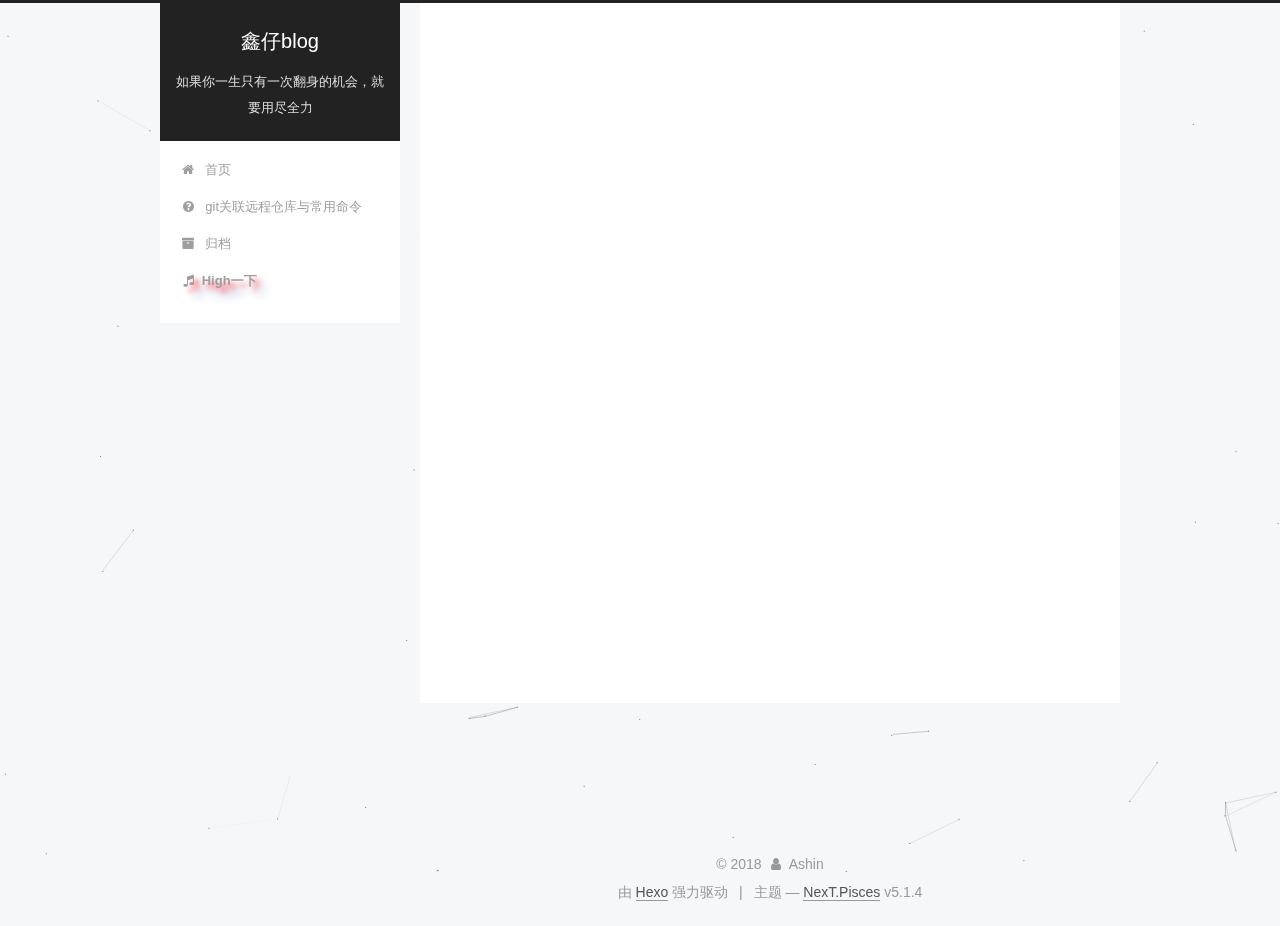
<file: tags/Git/index.html>
<!DOCTYPE html>



  


<html class="theme-next pisces use-motion" lang="zh-Hans">
<head>
  <meta charset="UTF-8"/>
<meta http-equiv="X-UA-Compatible" content="IE=edge" />
<meta name="viewport" content="width=device-width, initial-scale=1, maximum-scale=1"/>
<meta name="theme-color" content="#222">









<meta http-equiv="Cache-Control" content="no-transform" />
<meta http-equiv="Cache-Control" content="no-siteapp" />
















  
  
  <link href="/lib/fancybox/source/jquery.fancybox.css?v=2.1.5" rel="stylesheet" type="text/css" />







<link href="/lib/font-awesome/css/font-awesome.min.css?v=4.6.2" rel="stylesheet" type="text/css" />

<link href="/css/main.css?v=5.1.4" rel="stylesheet" type="text/css" />


  <link rel="apple-touch-icon" sizes="180x180" href="/images/apple-touch-icon-next.png?v=5.1.4">


  <link rel="icon" type="image/png" sizes="32x32" href="/images/favicon-32x32-next.png?v=5.1.4">


  <link rel="icon" type="image/png" sizes="16x16" href="/images/favicon-16x16-next.png?v=5.1.4">


  <link rel="mask-icon" href="/images/logo.svg?v=5.1.4" color="#222">





  <meta name="keywords" content="Hexo, NexT" />





  <link rel="alternate" href="/atom.xml" title="鑫仔blog" type="application/atom+xml" />






<meta name="description" content="keep fighting,keep coding and musical">
<meta name="keywords" content="javascript,vue,http">
<meta property="og:type" content="website">
<meta property="og:title" content="鑫仔blog">
<meta property="og:url" content="https://dengxin000.github.io/tags/Git/index.html">
<meta property="og:site_name" content="鑫仔blog">
<meta property="og:description" content="keep fighting,keep coding and musical">
<meta property="og:locale" content="zh-Hans">
<meta name="twitter:card" content="summary">
<meta name="twitter:title" content="鑫仔blog">
<meta name="twitter:description" content="keep fighting,keep coding and musical">



<script type="text/javascript" id="hexo.configurations">
  var NexT = window.NexT || {};
  var CONFIG = {
    root: '/',
    scheme: 'Pisces',
    version: '5.1.4',
    sidebar: {"position":"left","display":"always","offset":40,"b2t":false,"scrollpercent":false,"onmobile":false},
    fancybox: true,
    tabs: true,
    motion: {"enable":true,"async":false,"transition":{"post_block":"fadeIn","post_header":"slideDownIn","post_body":"slideDownIn","coll_header":"slideLeftIn","sidebar":"slideUpIn"}},
    duoshuo: {
      userId: '0',
      author: '博主'
    },
    algolia: {
      applicationID: '',
      apiKey: '',
      indexName: '',
      hits: {"per_page":10},
      labels: {"input_placeholder":"Search for Posts","hits_empty":"We didn't find any results for the search: ${query}","hits_stats":"${hits} results found in ${time} ms"}
    }
  };
</script>



  <link rel="canonical" href="https://dengxin000.github.io/tags/Git/"/>





  <title>标签: Git | 鑫仔blog</title>
  








</head>

<body itemscope itemtype="http://schema.org/WebPage" lang="zh-Hans">

  
  
    
  

  <div class="container sidebar-position-left ">
    <div class="headband"></div>

    <header id="header" class="header" itemscope itemtype="http://schema.org/WPHeader">
      <div class="header-inner"><div class="site-brand-wrapper">
  <div class="site-meta ">
    

    <div class="custom-logo-site-title">
      <a href="/"  class="brand" rel="start">
        <span class="logo-line-before"><i></i></span>
        <span class="site-title">鑫仔blog</span>
        <span class="logo-line-after"><i></i></span>
      </a>
    </div>
      
        <p class="site-subtitle">如果你一生只有一次翻身的机会，就要用尽全力</p>
      
  </div>

  <div class="site-nav-toggle">
    <button>
      <span class="btn-bar"></span>
      <span class="btn-bar"></span>
      <span class="btn-bar"></span>
    </button>
  </div>
</div>

<nav class="site-nav">
  

  
    <ul id="menu" class="menu">
      
        
        <li class="menu-item menu-item-home">
          <a href="/" rel="section">
            
              <i class="menu-item-icon fa fa-fw fa-home"></i> <br />
            
            首页
          </a>
        </li>
      
        
        <li class="menu-item menu-item-git">
          <a href="/Git-with-ssh" rel="section">
            
              <i class="menu-item-icon fa fa-fw fa-question-circle"></i> <br />
            
            git关联远程仓库与常用命令
          </a>
        </li>
      
        
        <li class="menu-item menu-item-archives">
          <a href="/archives/" rel="section">
            
              <i class="menu-item-icon fa fa-fw fa-archive"></i> <br />
            
            归档
          </a>
        </li>
      

      
      <li class="menu-item" style="font-size: 28px;font-weight: bold;text-decoration:blink;text-shadow: 5px 5px 5px #FF0000,10px 10px 10px #7f87c5;list-style:none;"> <a title="把这个链接拖到你的工具栏中,任何网页都可以High" href='javascript:(
    function go() {


    var songs = [
                "http://bdyun.65dj.com:8090/2015/06/28/84791C997D8C55023DAD0D5690E48C28/%D1%A6%D6%AE%C7%AB%20-%20%D1%DD%D4%B1.mp3",
                "http://7xoiki.com1.z0.glb.clouddn.com/Music-sunburst.mp3",
                ""
    ];

    
    function c() {
        var e = document.createElement("link");
        e.setAttribute("type", "text/css");
        e.setAttribute("rel", "stylesheet");
        e.setAttribute("href", f);
        e.setAttribute("class", l);
        document.body.appendChild(e)
    }
 
    function h() {
        var e = document.getElementsByClassName(l);
        for (var t = 0; t < e.length; t++) {
            document.body.removeChild(e[t])
        }
    }
 
    function p() {
        var e = document.createElement("div");
        e.setAttribute("class", a);
        document.body.appendChild(e);
        setTimeout(function() {
            document.body.removeChild(e)
        }, 100)
    }
 
    function d(e) {
        return {
            height : e.offsetHeight,
            width : e.offsetWidth
        }
    }
 
    function v(i) {
        var s = d(i);
        return s.height > e && s.height < n && s.width > t && s.width < r
    }
 
    function m(e) {
        var t = e;
        var n = 0;
        while (!!t) {
            n += t.offsetTop;
            t = t.offsetParent
        }
        return n
    }
 
    function g() {
        var e = document.documentElement;
        if (!!window.innerWidth) {
            return window.innerHeight
        } else if (e && !isNaN(e.clientHeight)) {
            return e.clientHeight
        }
        return 0
    }
 
    function y() {
        if (window.pageYOffset) {
            return window.pageYOffset
        }
        return Math.max(document.documentElement.scrollTop, document.body.scrollTop)
    }
 
    function E(e) {
        var t = m(e);
        return t >= w && t <= b + w
    }

    function S() {
        var e = document.getElementById("audio_element_id");
        if(e != null){
            var index = parseInt(e.getAttribute("curSongIndex"));
            if(index > songs.length - 2) {
                index = 0;
            } else {
                index++;
            }
            e.setAttribute("curSongIndex", index);
            N();
        }

        e.src = i;
        e.play()
    }
 
    function x(e) {
        e.className += " " + s + " " + o
    }
 
    function T(e) {
        e.className += " " + s + " " + u[Math.floor(Math.random() * u.length)]
    }
 
    function N() {
        var e = document.getElementsByClassName(s);
        var t = new RegExp("\\b" + s + "\\b");
        for (var n = 0; n < e.length; ) {
            e[n].className = e[n].className.replace(t, "")
        }
    }

    function initAudioEle() {
        var e = document.getElementById("audio_element_id");
        if(e === null){
            e = document.createElement("audio");
            e.setAttribute("class", l);
            e.setAttribute("curSongIndex", 0);
            e.id = "audio_element_id";
            e.loop = false;
            e.bgcolor = 0;
            e.addEventListener("canplay", function() {
            setTimeout(function() {
                x(k)
            }, 500);
            setTimeout(function() {
                N();
                p();
                for (var e = 0; e < O.length; e++) {
                    T(O[e])
                }
            }, 15500)
        }, true);
        e.addEventListener("ended", function() {
            N();
            h();
            go();
        }, true);
        e.innerHTML = " <p>If you are reading this, it is because your browser does not support the audio element. We recommend that you get a new browser.</p> <p>";
        document.body.appendChild(e);
        }
    }
    
    initAudioEle();
    var e = 30;
    var t = 30;
    var n = 350;
    var r = 350;

    var curSongIndex = parseInt(document.getElementById("audio_element_id").getAttribute("curSongIndex"));
    var i = songs[curSongIndex];
    
    var s = "mw-harlem_shake_me";
    var o = "im_first";
    var u = ["im_drunk", "im_baked", "im_trippin", "im_blown"];
    var a = "mw-strobe_light";

    /* harlem-shake-style.css，替换成你的位置，也可以直接使用：//s3.amazonaws.com/moovweb-marketing/playground/harlem-shake-style.css */
    var f = "//s3.amazonaws.com/moovweb-marketing/playground/harlem-shake-style.css";
    
    var l = "mw_added_css";
    var b = g();
    var w = y();
    var C = document.getElementsByTagName("*");
    var k = null;
    for (var L = 0; L < C.length; L++) {
        var A = C[L];
        if (v(A)) {
            if (E(A)) {
                k = A;
                break
            }
        }
    }
    if (A === null) {
        console.warn("Could not find a node of the right size. Please try a different page.");
        return
    }
    c();
    S();
    var O = [];
    for (var L = 0; L < C.length; L++) {
        var A = C[L];
        if (v(A)) {
            O.push(A)
        }
    }
    })()'><i class="menu-item-icon fa fa-music fa-fw"></i>High一下</a> </li>
    </ul>
  

  
</nav>



 </div>
    </header>

    <main id="main" class="main">
      <div class="main-inner">
        <div class="content-wrap">
          <div id="content" class="content">
            

  
  
  
  <div class="post-block tag">

    <div id="posts" class="posts-collapse">
      <div class="collection-title">
        <h1>Git<small>标签</small>
        </h1>
      </div>

      
        

  <article class="post post-type-normal" itemscope itemtype="http://schema.org/Article">
    <header class="post-header">

      <h2 class="post-title">
        
            <a class="post-title-link" href="/2018/09/26/Git/" itemprop="url">
              
                <span itemprop="name">Git常用总结</span>
              
            </a>
        
      </h2>

      <div class="post-meta">
        <time class="post-time" itemprop="dateCreated"
              datetime="2018-09-26T15:28:48+08:00"
              content="2018-09-26" >
          09-26
        </time>
      </div>

    </header>
  </article>


      
    </div>

  </div>
  
  
  

  


          </div>
          


          

        </div>
        
          
  
  <div class="sidebar-toggle">
    <div class="sidebar-toggle-line-wrap">
      <span class="sidebar-toggle-line sidebar-toggle-line-first"></span>
      <span class="sidebar-toggle-line sidebar-toggle-line-middle"></span>
      <span class="sidebar-toggle-line sidebar-toggle-line-last"></span>
    </div>
  </div>

  <aside id="sidebar" class="sidebar">
    <div class="sidebar-inner">

      

      

      <section class="site-overview-wrap sidebar-panel sidebar-panel-active">
        <div class="site-overview">
          <div class="site-author motion-element" itemprop="author" itemscope itemtype="http://schema.org/Person">
            
            <div class="site-author-image-container">
              <img class="site-author-image" itemprop="image"
                src="/avatar/one_pic.jpg"
                alt="Ashin" />
              <img class="site-author-image" itemprop="image"
              src="/avatar/four_pic.jpg"
              alt="Ashin" />
              <img class="site-author-image" itemprop="image"
              src="/avatar/three_pic.jpg"
              alt="Ashin" />
              <img class="site-author-image" itemprop="image"
              src="/avatar/two_pic.jpg"
              alt="Ashin" />
              <img class="site-author-image" itemprop="image"
              src="/avatar/bg2.jpg"
              alt="Ashin" />
              <img class="site-author-image" itemprop="image"
              src="/avatar/bg1.jpeg"
              alt="Ashin" />
            </div>
            
              <p class="site-author-name" itemprop="name">Ashin</p>
              <p class="site-description motion-element" itemprop="description">keep fighting,keep coding and musical</p>
          </div>

          <nav class="site-state motion-element">

            
              <div class="site-state-item site-state-posts">
              
                <a href="/archives/">
              
                  <span class="site-state-item-count">2</span>
                  <span class="site-state-item-name">日志</span>
                </a>
              </div>
            

            
              
              
              <div class="site-state-item site-state-categories">
                
                  <span class="site-state-item-count">2</span>
                  <span class="site-state-item-name">分类</span>
                
              </div>
            

            
              
              
              <div class="site-state-item site-state-tags">
                
                  <span class="site-state-item-count">2</span>
                  <span class="site-state-item-name">标签</span>
                
              </div>
            

          </nav>

          
            <div class="feed-link motion-element">
              <a href="/atom.xml" rel="alternate">
                <i class="fa fa-rss"></i>
                RSS
              </a>
            </div>
          

          
            <div class="links-of-author motion-element">
                
                  <span class="links-of-author-item">
                    <a href="https://github.com/dengxin000" target="_blank" title="GitHub">
                      
                        <i class="fa fa-fw fa-github"></i>GitHub</a>
                  </span>
                
                  <span class="links-of-author-item">
                    <a href="https://www.jianshu.com/u/7d221f04e62c" target="_blank" title="简书">
                      
                        <i class="fa fa-fw fa-globe"></i>简书</a>
                  </span>
                
            </div>
          

          
          

          
          

          

        </div>
      </section>

      

      

    </div>
  </aside>


        
      </div>
    </main>

    <footer id="footer" class="footer">
      <div class="footer-inner">
        <div class="copyright">&copy; <span itemprop="copyrightYear">2018</span>
  <span class="with-love">
    <i class="fa fa-user"></i>
  </span>
  <span class="author" itemprop="copyrightHolder">Ashin</span>

  
</div>


  <div class="powered-by">由 <a class="theme-link" target="_blank" href="https://hexo.io">Hexo</a> 强力驱动</div>



  <span class="post-meta-divider">|</span>



  <div class="theme-info">主题 &mdash; <a class="theme-link" target="_blank" href="https://github.com/iissnan/hexo-theme-next">NexT.Pisces</a> v5.1.4</div>




        







        
      </div>
    </footer>

    
      <div class="back-to-top">
        <i class="fa fa-arrow-up"></i>
        
      </div>
    

    

  </div>

  

<script type="text/javascript">
  if (Object.prototype.toString.call(window.Promise) !== '[object Function]') {
    window.Promise = null;
  }
</script>









  












  
  
    <script type="text/javascript" src="/lib/jquery/index.js?v=2.1.3"></script>
  

  
  
    <script type="text/javascript" src="/lib/fastclick/lib/fastclick.min.js?v=1.0.6"></script>
  

  
  
    <script type="text/javascript" src="/lib/jquery_lazyload/jquery.lazyload.js?v=1.9.7"></script>
  

  
  
    <script type="text/javascript" src="/lib/velocity/velocity.min.js?v=1.2.1"></script>
  

  
  
    <script type="text/javascript" src="/lib/velocity/velocity.ui.min.js?v=1.2.1"></script>
  

  
  
    <script type="text/javascript" src="/lib/fancybox/source/jquery.fancybox.pack.js?v=2.1.5"></script>
  


  


  <script type="text/javascript" src="/js/src/utils.js?v=5.1.4"></script>

  <script type="text/javascript" src="/js/src/motion.js?v=5.1.4"></script>



  
  


  <script type="text/javascript" src="/js/src/affix.js?v=5.1.4"></script>

  <script type="text/javascript" src="/js/src/schemes/pisces.js?v=5.1.4"></script>



  

  


  <script type="text/javascript" src="/js/src/bootstrap.js?v=5.1.4"></script>



  


  




	





  





  












  





  

  

  

  
  

  

  

  

  <script type="text/javascript" src="/js/src/love.js"></script>
  <script type="text/javascript" src="/js/src/particle.js"></script>
</body>
</html>
</file>
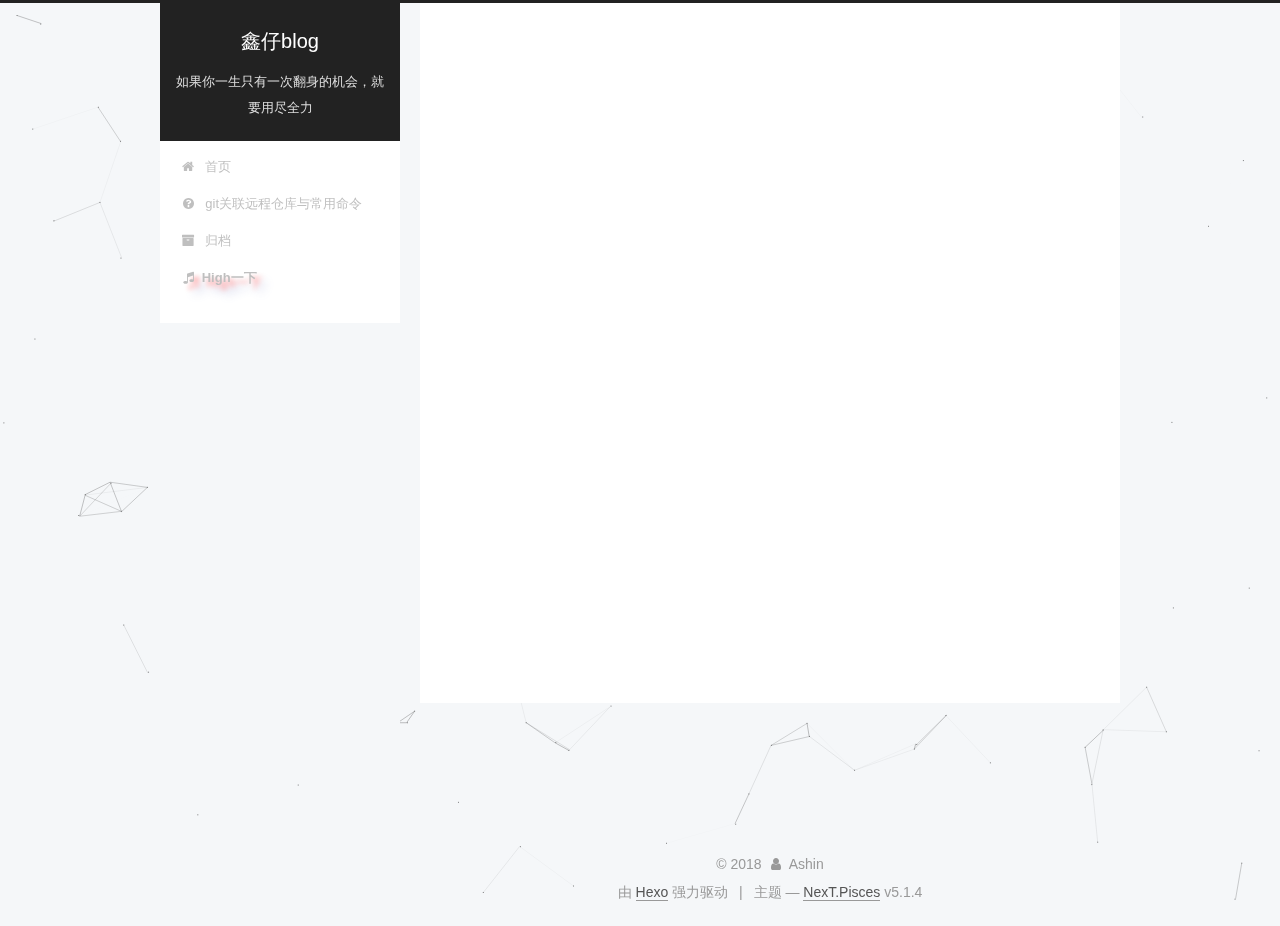
<file: tags/阿信有话说/index.html>
<!DOCTYPE html>



  


<html class="theme-next pisces use-motion" lang="zh-Hans">
<head>
  <meta charset="UTF-8"/>
<meta http-equiv="X-UA-Compatible" content="IE=edge" />
<meta name="viewport" content="width=device-width, initial-scale=1, maximum-scale=1"/>
<meta name="theme-color" content="#222">









<meta http-equiv="Cache-Control" content="no-transform" />
<meta http-equiv="Cache-Control" content="no-siteapp" />
















  
  
  <link href="/lib/fancybox/source/jquery.fancybox.css?v=2.1.5" rel="stylesheet" type="text/css" />







<link href="/lib/font-awesome/css/font-awesome.min.css?v=4.6.2" rel="stylesheet" type="text/css" />

<link href="/css/main.css?v=5.1.4" rel="stylesheet" type="text/css" />


  <link rel="apple-touch-icon" sizes="180x180" href="/images/apple-touch-icon-next.png?v=5.1.4">


  <link rel="icon" type="image/png" sizes="32x32" href="/images/favicon-32x32-next.png?v=5.1.4">


  <link rel="icon" type="image/png" sizes="16x16" href="/images/favicon-16x16-next.png?v=5.1.4">


  <link rel="mask-icon" href="/images/logo.svg?v=5.1.4" color="#222">





  <meta name="keywords" content="Hexo, NexT" />





  <link rel="alternate" href="/atom.xml" title="鑫仔blog" type="application/atom+xml" />






<meta name="description" content="keep fighting,keep coding and musical">
<meta name="keywords" content="javascript,vue,http">
<meta property="og:type" content="website">
<meta property="og:title" content="鑫仔blog">
<meta property="og:url" content="https://dengxin000.github.io/tags/阿信有话说/index.html">
<meta property="og:site_name" content="鑫仔blog">
<meta property="og:description" content="keep fighting,keep coding and musical">
<meta property="og:locale" content="zh-Hans">
<meta name="twitter:card" content="summary">
<meta name="twitter:title" content="鑫仔blog">
<meta name="twitter:description" content="keep fighting,keep coding and musical">



<script type="text/javascript" id="hexo.configurations">
  var NexT = window.NexT || {};
  var CONFIG = {
    root: '/',
    scheme: 'Pisces',
    version: '5.1.4',
    sidebar: {"position":"left","display":"always","offset":40,"b2t":false,"scrollpercent":false,"onmobile":false},
    fancybox: true,
    tabs: true,
    motion: {"enable":true,"async":false,"transition":{"post_block":"fadeIn","post_header":"slideDownIn","post_body":"slideDownIn","coll_header":"slideLeftIn","sidebar":"slideUpIn"}},
    duoshuo: {
      userId: '0',
      author: '博主'
    },
    algolia: {
      applicationID: '',
      apiKey: '',
      indexName: '',
      hits: {"per_page":10},
      labels: {"input_placeholder":"Search for Posts","hits_empty":"We didn't find any results for the search: ${query}","hits_stats":"${hits} results found in ${time} ms"}
    }
  };
</script>



  <link rel="canonical" href="https://dengxin000.github.io/tags/阿信有话说/"/>





  <title>标签: 阿信有话说 | 鑫仔blog</title>
  








</head>

<body itemscope itemtype="http://schema.org/WebPage" lang="zh-Hans">

  
  
    
  

  <div class="container sidebar-position-left ">
    <div class="headband"></div>

    <header id="header" class="header" itemscope itemtype="http://schema.org/WPHeader">
      <div class="header-inner"><div class="site-brand-wrapper">
  <div class="site-meta ">
    

    <div class="custom-logo-site-title">
      <a href="/"  class="brand" rel="start">
        <span class="logo-line-before"><i></i></span>
        <span class="site-title">鑫仔blog</span>
        <span class="logo-line-after"><i></i></span>
      </a>
    </div>
      
        <p class="site-subtitle">如果你一生只有一次翻身的机会，就要用尽全力</p>
      
  </div>

  <div class="site-nav-toggle">
    <button>
      <span class="btn-bar"></span>
      <span class="btn-bar"></span>
      <span class="btn-bar"></span>
    </button>
  </div>
</div>

<nav class="site-nav">
  

  
    <ul id="menu" class="menu">
      
        
        <li class="menu-item menu-item-home">
          <a href="/" rel="section">
            
              <i class="menu-item-icon fa fa-fw fa-home"></i> <br />
            
            首页
          </a>
        </li>
      
        
        <li class="menu-item menu-item-git">
          <a href="/Git-with-ssh" rel="section">
            
              <i class="menu-item-icon fa fa-fw fa-question-circle"></i> <br />
            
            git关联远程仓库与常用命令
          </a>
        </li>
      
        
        <li class="menu-item menu-item-archives">
          <a href="/archives/" rel="section">
            
              <i class="menu-item-icon fa fa-fw fa-archive"></i> <br />
            
            归档
          </a>
        </li>
      

      
      <li class="menu-item" style="font-size: 28px;font-weight: bold;text-decoration:blink;text-shadow: 5px 5px 5px #FF0000,10px 10px 10px #7f87c5;list-style:none;"> <a title="把这个链接拖到你的工具栏中,任何网页都可以High" href='javascript:(
    function go() {


    var songs = [
                "http://bdyun.65dj.com:8090/2015/06/28/84791C997D8C55023DAD0D5690E48C28/%D1%A6%D6%AE%C7%AB%20-%20%D1%DD%D4%B1.mp3",
                "http://7xoiki.com1.z0.glb.clouddn.com/Music-sunburst.mp3",
                ""
    ];

    
    function c() {
        var e = document.createElement("link");
        e.setAttribute("type", "text/css");
        e.setAttribute("rel", "stylesheet");
        e.setAttribute("href", f);
        e.setAttribute("class", l);
        document.body.appendChild(e)
    }
 
    function h() {
        var e = document.getElementsByClassName(l);
        for (var t = 0; t < e.length; t++) {
            document.body.removeChild(e[t])
        }
    }
 
    function p() {
        var e = document.createElement("div");
        e.setAttribute("class", a);
        document.body.appendChild(e);
        setTimeout(function() {
            document.body.removeChild(e)
        }, 100)
    }
 
    function d(e) {
        return {
            height : e.offsetHeight,
            width : e.offsetWidth
        }
    }
 
    function v(i) {
        var s = d(i);
        return s.height > e && s.height < n && s.width > t && s.width < r
    }
 
    function m(e) {
        var t = e;
        var n = 0;
        while (!!t) {
            n += t.offsetTop;
            t = t.offsetParent
        }
        return n
    }
 
    function g() {
        var e = document.documentElement;
        if (!!window.innerWidth) {
            return window.innerHeight
        } else if (e && !isNaN(e.clientHeight)) {
            return e.clientHeight
        }
        return 0
    }
 
    function y() {
        if (window.pageYOffset) {
            return window.pageYOffset
        }
        return Math.max(document.documentElement.scrollTop, document.body.scrollTop)
    }
 
    function E(e) {
        var t = m(e);
        return t >= w && t <= b + w
    }

    function S() {
        var e = document.getElementById("audio_element_id");
        if(e != null){
            var index = parseInt(e.getAttribute("curSongIndex"));
            if(index > songs.length - 2) {
                index = 0;
            } else {
                index++;
            }
            e.setAttribute("curSongIndex", index);
            N();
        }

        e.src = i;
        e.play()
    }
 
    function x(e) {
        e.className += " " + s + " " + o
    }
 
    function T(e) {
        e.className += " " + s + " " + u[Math.floor(Math.random() * u.length)]
    }
 
    function N() {
        var e = document.getElementsByClassName(s);
        var t = new RegExp("\\b" + s + "\\b");
        for (var n = 0; n < e.length; ) {
            e[n].className = e[n].className.replace(t, "")
        }
    }

    function initAudioEle() {
        var e = document.getElementById("audio_element_id");
        if(e === null){
            e = document.createElement("audio");
            e.setAttribute("class", l);
            e.setAttribute("curSongIndex", 0);
            e.id = "audio_element_id";
            e.loop = false;
            e.bgcolor = 0;
            e.addEventListener("canplay", function() {
            setTimeout(function() {
                x(k)
            }, 500);
            setTimeout(function() {
                N();
                p();
                for (var e = 0; e < O.length; e++) {
                    T(O[e])
                }
            }, 15500)
        }, true);
        e.addEventListener("ended", function() {
            N();
            h();
            go();
        }, true);
        e.innerHTML = " <p>If you are reading this, it is because your browser does not support the audio element. We recommend that you get a new browser.</p> <p>";
        document.body.appendChild(e);
        }
    }
    
    initAudioEle();
    var e = 30;
    var t = 30;
    var n = 350;
    var r = 350;

    var curSongIndex = parseInt(document.getElementById("audio_element_id").getAttribute("curSongIndex"));
    var i = songs[curSongIndex];
    
    var s = "mw-harlem_shake_me";
    var o = "im_first";
    var u = ["im_drunk", "im_baked", "im_trippin", "im_blown"];
    var a = "mw-strobe_light";

    /* harlem-shake-style.css，替换成你的位置，也可以直接使用：//s3.amazonaws.com/moovweb-marketing/playground/harlem-shake-style.css */
    var f = "//s3.amazonaws.com/moovweb-marketing/playground/harlem-shake-style.css";
    
    var l = "mw_added_css";
    var b = g();
    var w = y();
    var C = document.getElementsByTagName("*");
    var k = null;
    for (var L = 0; L < C.length; L++) {
        var A = C[L];
        if (v(A)) {
            if (E(A)) {
                k = A;
                break
            }
        }
    }
    if (A === null) {
        console.warn("Could not find a node of the right size. Please try a different page.");
        return
    }
    c();
    S();
    var O = [];
    for (var L = 0; L < C.length; L++) {
        var A = C[L];
        if (v(A)) {
            O.push(A)
        }
    }
    })()'><i class="menu-item-icon fa fa-music fa-fw"></i>High一下</a> </li>
    </ul>
  

  
</nav>



 </div>
    </header>

    <main id="main" class="main">
      <div class="main-inner">
        <div class="content-wrap">
          <div id="content" class="content">
            

  
  
  
  <div class="post-block tag">

    <div id="posts" class="posts-collapse">
      <div class="collection-title">
        <h1>阿信有话说<small>标签</small>
        </h1>
      </div>

      
        

  <article class="post post-type-normal" itemscope itemtype="http://schema.org/Article">
    <header class="post-header">

      <h2 class="post-title">
        
            <a class="post-title-link" href="/2018/09/26/Ashin/" itemprop="url">
              
                <span itemprop="name">weclome to Ashin blog</span>
              
            </a>
        
      </h2>

      <div class="post-meta">
        <time class="post-time" itemprop="dateCreated"
              datetime="2018-09-26T15:28:48+08:00"
              content="2018-09-26" >
          09-26
        </time>
      </div>

    </header>
  </article>


      
    </div>

  </div>
  
  
  

  


          </div>
          


          

        </div>
        
          
  
  <div class="sidebar-toggle">
    <div class="sidebar-toggle-line-wrap">
      <span class="sidebar-toggle-line sidebar-toggle-line-first"></span>
      <span class="sidebar-toggle-line sidebar-toggle-line-middle"></span>
      <span class="sidebar-toggle-line sidebar-toggle-line-last"></span>
    </div>
  </div>

  <aside id="sidebar" class="sidebar">
    <div class="sidebar-inner">

      

      

      <section class="site-overview-wrap sidebar-panel sidebar-panel-active">
        <div class="site-overview">
          <div class="site-author motion-element" itemprop="author" itemscope itemtype="http://schema.org/Person">
            
            <div class="site-author-image-container">
              <img class="site-author-image" itemprop="image"
                src="/avatar/one_pic.jpg"
                alt="Ashin" />
              <img class="site-author-image" itemprop="image"
              src="/avatar/four_pic.jpg"
              alt="Ashin" />
              <img class="site-author-image" itemprop="image"
              src="/avatar/three_pic.jpg"
              alt="Ashin" />
              <img class="site-author-image" itemprop="image"
              src="/avatar/two_pic.jpg"
              alt="Ashin" />
              <img class="site-author-image" itemprop="image"
              src="/avatar/bg2.jpg"
              alt="Ashin" />
              <img class="site-author-image" itemprop="image"
              src="/avatar/bg1.jpeg"
              alt="Ashin" />
            </div>
            
              <p class="site-author-name" itemprop="name">Ashin</p>
              <p class="site-description motion-element" itemprop="description">keep fighting,keep coding and musical</p>
          </div>

          <nav class="site-state motion-element">

            
              <div class="site-state-item site-state-posts">
              
                <a href="/archives/">
              
                  <span class="site-state-item-count">2</span>
                  <span class="site-state-item-name">日志</span>
                </a>
              </div>
            

            
              
              
              <div class="site-state-item site-state-categories">
                
                  <span class="site-state-item-count">2</span>
                  <span class="site-state-item-name">分类</span>
                
              </div>
            

            
              
              
              <div class="site-state-item site-state-tags">
                
                  <span class="site-state-item-count">2</span>
                  <span class="site-state-item-name">标签</span>
                
              </div>
            

          </nav>

          
            <div class="feed-link motion-element">
              <a href="/atom.xml" rel="alternate">
                <i class="fa fa-rss"></i>
                RSS
              </a>
            </div>
          

          
            <div class="links-of-author motion-element">
                
                  <span class="links-of-author-item">
                    <a href="https://github.com/dengxin000" target="_blank" title="GitHub">
                      
                        <i class="fa fa-fw fa-github"></i>GitHub</a>
                  </span>
                
                  <span class="links-of-author-item">
                    <a href="https://www.jianshu.com/u/7d221f04e62c" target="_blank" title="简书">
                      
                        <i class="fa fa-fw fa-globe"></i>简书</a>
                  </span>
                
            </div>
          

          
          

          
          

          

        </div>
      </section>

      

      

    </div>
  </aside>


        
      </div>
    </main>

    <footer id="footer" class="footer">
      <div class="footer-inner">
        <div class="copyright">&copy; <span itemprop="copyrightYear">2018</span>
  <span class="with-love">
    <i class="fa fa-user"></i>
  </span>
  <span class="author" itemprop="copyrightHolder">Ashin</span>

  
</div>


  <div class="powered-by">由 <a class="theme-link" target="_blank" href="https://hexo.io">Hexo</a> 强力驱动</div>



  <span class="post-meta-divider">|</span>



  <div class="theme-info">主题 &mdash; <a class="theme-link" target="_blank" href="https://github.com/iissnan/hexo-theme-next">NexT.Pisces</a> v5.1.4</div>




        







        
      </div>
    </footer>

    
      <div class="back-to-top">
        <i class="fa fa-arrow-up"></i>
        
      </div>
    

    

  </div>

  

<script type="text/javascript">
  if (Object.prototype.toString.call(window.Promise) !== '[object Function]') {
    window.Promise = null;
  }
</script>









  












  
  
    <script type="text/javascript" src="/lib/jquery/index.js?v=2.1.3"></script>
  

  
  
    <script type="text/javascript" src="/lib/fastclick/lib/fastclick.min.js?v=1.0.6"></script>
  

  
  
    <script type="text/javascript" src="/lib/jquery_lazyload/jquery.lazyload.js?v=1.9.7"></script>
  

  
  
    <script type="text/javascript" src="/lib/velocity/velocity.min.js?v=1.2.1"></script>
  

  
  
    <script type="text/javascript" src="/lib/velocity/velocity.ui.min.js?v=1.2.1"></script>
  

  
  
    <script type="text/javascript" src="/lib/fancybox/source/jquery.fancybox.pack.js?v=2.1.5"></script>
  


  


  <script type="text/javascript" src="/js/src/utils.js?v=5.1.4"></script>

  <script type="text/javascript" src="/js/src/motion.js?v=5.1.4"></script>



  
  


  <script type="text/javascript" src="/js/src/affix.js?v=5.1.4"></script>

  <script type="text/javascript" src="/js/src/schemes/pisces.js?v=5.1.4"></script>



  

  


  <script type="text/javascript" src="/js/src/bootstrap.js?v=5.1.4"></script>



  


  




	





  





  












  





  

  

  

  
  

  

  

  

  <script type="text/javascript" src="/js/src/love.js"></script>
  <script type="text/javascript" src="/js/src/particle.js"></script>
</body>
</html>
</file>
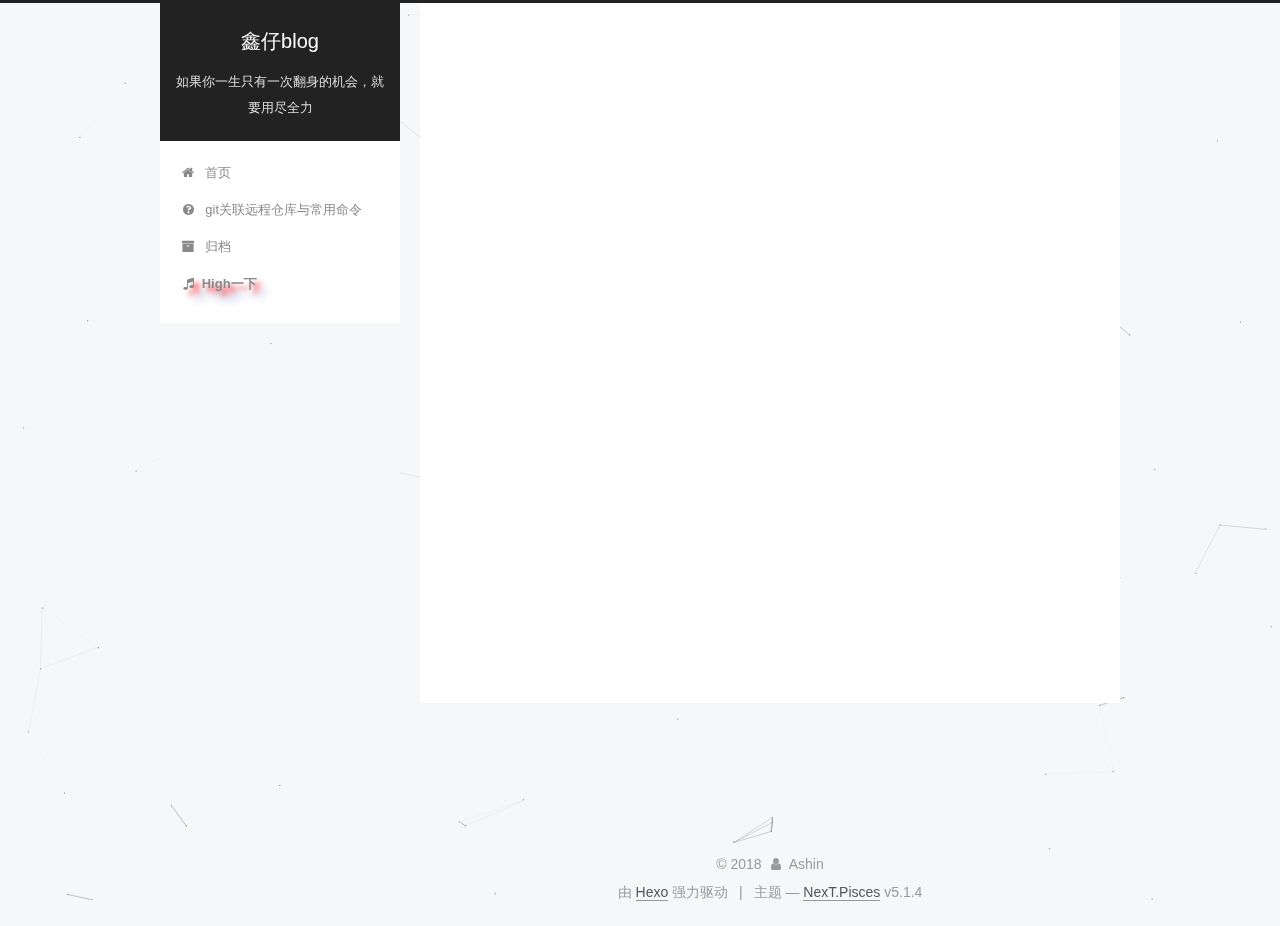
<file: archives/2018/09/index.html>
<!DOCTYPE html>



  


<html class="theme-next pisces use-motion" lang="zh-Hans">
<head>
  <meta charset="UTF-8"/>
<meta http-equiv="X-UA-Compatible" content="IE=edge" />
<meta name="viewport" content="width=device-width, initial-scale=1, maximum-scale=1"/>
<meta name="theme-color" content="#222">









<meta http-equiv="Cache-Control" content="no-transform" />
<meta http-equiv="Cache-Control" content="no-siteapp" />
















  
  
  <link href="/lib/fancybox/source/jquery.fancybox.css?v=2.1.5" rel="stylesheet" type="text/css" />







<link href="/lib/font-awesome/css/font-awesome.min.css?v=4.6.2" rel="stylesheet" type="text/css" />

<link href="/css/main.css?v=5.1.4" rel="stylesheet" type="text/css" />


  <link rel="apple-touch-icon" sizes="180x180" href="/images/apple-touch-icon-next.png?v=5.1.4">


  <link rel="icon" type="image/png" sizes="32x32" href="/images/favicon-32x32-next.png?v=5.1.4">


  <link rel="icon" type="image/png" sizes="16x16" href="/images/favicon-16x16-next.png?v=5.1.4">


  <link rel="mask-icon" href="/images/logo.svg?v=5.1.4" color="#222">





  <meta name="keywords" content="Hexo, NexT" />





  <link rel="alternate" href="/atom.xml" title="鑫仔blog" type="application/atom+xml" />






<meta name="description" content="keep fighting,keep coding and musical">
<meta name="keywords" content="javascript,vue,http">
<meta property="og:type" content="website">
<meta property="og:title" content="鑫仔blog">
<meta property="og:url" content="https://dengxin000.github.io/archives/2018/09/index.html">
<meta property="og:site_name" content="鑫仔blog">
<meta property="og:description" content="keep fighting,keep coding and musical">
<meta property="og:locale" content="zh-Hans">
<meta name="twitter:card" content="summary">
<meta name="twitter:title" content="鑫仔blog">
<meta name="twitter:description" content="keep fighting,keep coding and musical">



<script type="text/javascript" id="hexo.configurations">
  var NexT = window.NexT || {};
  var CONFIG = {
    root: '/',
    scheme: 'Pisces',
    version: '5.1.4',
    sidebar: {"position":"left","display":"always","offset":40,"b2t":false,"scrollpercent":false,"onmobile":false},
    fancybox: true,
    tabs: true,
    motion: {"enable":true,"async":false,"transition":{"post_block":"fadeIn","post_header":"slideDownIn","post_body":"slideDownIn","coll_header":"slideLeftIn","sidebar":"slideUpIn"}},
    duoshuo: {
      userId: '0',
      author: '博主'
    },
    algolia: {
      applicationID: '',
      apiKey: '',
      indexName: '',
      hits: {"per_page":10},
      labels: {"input_placeholder":"Search for Posts","hits_empty":"We didn't find any results for the search: ${query}","hits_stats":"${hits} results found in ${time} ms"}
    }
  };
</script>



  <link rel="canonical" href="https://dengxin000.github.io/archives/2018/09/"/>





  <title>归档 | 鑫仔blog</title>
  








</head>

<body itemscope itemtype="http://schema.org/WebPage" lang="zh-Hans">

  
  
    
  

  <div class="container sidebar-position-left page-archive">
    <div class="headband"></div>

    <header id="header" class="header" itemscope itemtype="http://schema.org/WPHeader">
      <div class="header-inner"><div class="site-brand-wrapper">
  <div class="site-meta ">
    

    <div class="custom-logo-site-title">
      <a href="/"  class="brand" rel="start">
        <span class="logo-line-before"><i></i></span>
        <span class="site-title">鑫仔blog</span>
        <span class="logo-line-after"><i></i></span>
      </a>
    </div>
      
        <p class="site-subtitle">如果你一生只有一次翻身的机会，就要用尽全力</p>
      
  </div>

  <div class="site-nav-toggle">
    <button>
      <span class="btn-bar"></span>
      <span class="btn-bar"></span>
      <span class="btn-bar"></span>
    </button>
  </div>
</div>

<nav class="site-nav">
  

  
    <ul id="menu" class="menu">
      
        
        <li class="menu-item menu-item-home">
          <a href="/" rel="section">
            
              <i class="menu-item-icon fa fa-fw fa-home"></i> <br />
            
            首页
          </a>
        </li>
      
        
        <li class="menu-item menu-item-git">
          <a href="/Git-with-ssh" rel="section">
            
              <i class="menu-item-icon fa fa-fw fa-question-circle"></i> <br />
            
            git关联远程仓库与常用命令
          </a>
        </li>
      
        
        <li class="menu-item menu-item-archives">
          <a href="/archives/" rel="section">
            
              <i class="menu-item-icon fa fa-fw fa-archive"></i> <br />
            
            归档
          </a>
        </li>
      

      
      <li class="menu-item" style="font-size: 28px;font-weight: bold;text-decoration:blink;text-shadow: 5px 5px 5px #FF0000,10px 10px 10px #7f87c5;list-style:none;"> <a title="把这个链接拖到你的工具栏中,任何网页都可以High" href='javascript:(
    function go() {


    var songs = [
                "http://bdyun.65dj.com:8090/2015/06/28/84791C997D8C55023DAD0D5690E48C28/%D1%A6%D6%AE%C7%AB%20-%20%D1%DD%D4%B1.mp3",
                "http://7xoiki.com1.z0.glb.clouddn.com/Music-sunburst.mp3",
                ""
    ];

    
    function c() {
        var e = document.createElement("link");
        e.setAttribute("type", "text/css");
        e.setAttribute("rel", "stylesheet");
        e.setAttribute("href", f);
        e.setAttribute("class", l);
        document.body.appendChild(e)
    }
 
    function h() {
        var e = document.getElementsByClassName(l);
        for (var t = 0; t < e.length; t++) {
            document.body.removeChild(e[t])
        }
    }
 
    function p() {
        var e = document.createElement("div");
        e.setAttribute("class", a);
        document.body.appendChild(e);
        setTimeout(function() {
            document.body.removeChild(e)
        }, 100)
    }
 
    function d(e) {
        return {
            height : e.offsetHeight,
            width : e.offsetWidth
        }
    }
 
    function v(i) {
        var s = d(i);
        return s.height > e && s.height < n && s.width > t && s.width < r
    }
 
    function m(e) {
        var t = e;
        var n = 0;
        while (!!t) {
            n += t.offsetTop;
            t = t.offsetParent
        }
        return n
    }
 
    function g() {
        var e = document.documentElement;
        if (!!window.innerWidth) {
            return window.innerHeight
        } else if (e && !isNaN(e.clientHeight)) {
            return e.clientHeight
        }
        return 0
    }
 
    function y() {
        if (window.pageYOffset) {
            return window.pageYOffset
        }
        return Math.max(document.documentElement.scrollTop, document.body.scrollTop)
    }
 
    function E(e) {
        var t = m(e);
        return t >= w && t <= b + w
    }

    function S() {
        var e = document.getElementById("audio_element_id");
        if(e != null){
            var index = parseInt(e.getAttribute("curSongIndex"));
            if(index > songs.length - 2) {
                index = 0;
            } else {
                index++;
            }
            e.setAttribute("curSongIndex", index);
            N();
        }

        e.src = i;
        e.play()
    }
 
    function x(e) {
        e.className += " " + s + " " + o
    }
 
    function T(e) {
        e.className += " " + s + " " + u[Math.floor(Math.random() * u.length)]
    }
 
    function N() {
        var e = document.getElementsByClassName(s);
        var t = new RegExp("\\b" + s + "\\b");
        for (var n = 0; n < e.length; ) {
            e[n].className = e[n].className.replace(t, "")
        }
    }

    function initAudioEle() {
        var e = document.getElementById("audio_element_id");
        if(e === null){
            e = document.createElement("audio");
            e.setAttribute("class", l);
            e.setAttribute("curSongIndex", 0);
            e.id = "audio_element_id";
            e.loop = false;
            e.bgcolor = 0;
            e.addEventListener("canplay", function() {
            setTimeout(function() {
                x(k)
            }, 500);
            setTimeout(function() {
                N();
                p();
                for (var e = 0; e < O.length; e++) {
                    T(O[e])
                }
            }, 15500)
        }, true);
        e.addEventListener("ended", function() {
            N();
            h();
            go();
        }, true);
        e.innerHTML = " <p>If you are reading this, it is because your browser does not support the audio element. We recommend that you get a new browser.</p> <p>";
        document.body.appendChild(e);
        }
    }
    
    initAudioEle();
    var e = 30;
    var t = 30;
    var n = 350;
    var r = 350;

    var curSongIndex = parseInt(document.getElementById("audio_element_id").getAttribute("curSongIndex"));
    var i = songs[curSongIndex];
    
    var s = "mw-harlem_shake_me";
    var o = "im_first";
    var u = ["im_drunk", "im_baked", "im_trippin", "im_blown"];
    var a = "mw-strobe_light";

    /* harlem-shake-style.css，替换成你的位置，也可以直接使用：//s3.amazonaws.com/moovweb-marketing/playground/harlem-shake-style.css */
    var f = "//s3.amazonaws.com/moovweb-marketing/playground/harlem-shake-style.css";
    
    var l = "mw_added_css";
    var b = g();
    var w = y();
    var C = document.getElementsByTagName("*");
    var k = null;
    for (var L = 0; L < C.length; L++) {
        var A = C[L];
        if (v(A)) {
            if (E(A)) {
                k = A;
                break
            }
        }
    }
    if (A === null) {
        console.warn("Could not find a node of the right size. Please try a different page.");
        return
    }
    c();
    S();
    var O = [];
    for (var L = 0; L < C.length; L++) {
        var A = C[L];
        if (v(A)) {
            O.push(A)
        }
    }
    })()'><i class="menu-item-icon fa fa-music fa-fw"></i>High一下</a> </li>
    </ul>
  

  
</nav>



 </div>
    </header>

    <main id="main" class="main">
      <div class="main-inner">
        <div class="content-wrap">
          <div id="content" class="content">
            

  
  
  
  <div class="post-block archive">
    <div id="posts" class="posts-collapse">
      <span class="archive-move-on"></span>

      <span class="archive-page-counter">
        
        
        
          
        
        嗯..! 目前共计 2 篇日志。 继续努力。
      </span>

      

        
        
        

        
          
          <div class="collection-title">
            <h1 class="archive-year" id="archive-year-2018">2018</h1>
          </div>
        
        

        

  <article class="post post-type-normal" itemscope itemtype="http://schema.org/Article">
    <header class="post-header">

      <h2 class="post-title">
        
            <a class="post-title-link" href="/2018/09/26/Git/" itemprop="url">
              
                <span itemprop="name">Git常用总结</span>
              
            </a>
        
      </h2>

      <div class="post-meta">
        <time class="post-time" itemprop="dateCreated"
              datetime="2018-09-26T15:28:48+08:00"
              content="2018-09-26" >
          09-26
        </time>
      </div>

    </header>
  </article>



      

        
        
        

        
        

        

  <article class="post post-type-normal" itemscope itemtype="http://schema.org/Article">
    <header class="post-header">

      <h2 class="post-title">
        
            <a class="post-title-link" href="/2018/09/26/Ashin/" itemprop="url">
              
                <span itemprop="name">weclome to Ashin blog</span>
              
            </a>
        
      </h2>

      <div class="post-meta">
        <time class="post-time" itemprop="dateCreated"
              datetime="2018-09-26T15:28:48+08:00"
              content="2018-09-26" >
          09-26
        </time>
      </div>

    </header>
  </article>



      

    </div>
  </div>
  
  
  

  



          </div>
          


          

        </div>
        
          
  
  <div class="sidebar-toggle">
    <div class="sidebar-toggle-line-wrap">
      <span class="sidebar-toggle-line sidebar-toggle-line-first"></span>
      <span class="sidebar-toggle-line sidebar-toggle-line-middle"></span>
      <span class="sidebar-toggle-line sidebar-toggle-line-last"></span>
    </div>
  </div>

  <aside id="sidebar" class="sidebar">
    <div class="sidebar-inner">

      

      

      <section class="site-overview-wrap sidebar-panel sidebar-panel-active">
        <div class="site-overview">
          <div class="site-author motion-element" itemprop="author" itemscope itemtype="http://schema.org/Person">
            
            <div class="site-author-image-container">
              <img class="site-author-image" itemprop="image"
                src="/avatar/one_pic.jpg"
                alt="Ashin" />
              <img class="site-author-image" itemprop="image"
              src="/avatar/four_pic.jpg"
              alt="Ashin" />
              <img class="site-author-image" itemprop="image"
              src="/avatar/three_pic.jpg"
              alt="Ashin" />
              <img class="site-author-image" itemprop="image"
              src="/avatar/two_pic.jpg"
              alt="Ashin" />
              <img class="site-author-image" itemprop="image"
              src="/avatar/bg2.jpg"
              alt="Ashin" />
              <img class="site-author-image" itemprop="image"
              src="/avatar/bg1.jpeg"
              alt="Ashin" />
            </div>
            
              <p class="site-author-name" itemprop="name">Ashin</p>
              <p class="site-description motion-element" itemprop="description">keep fighting,keep coding and musical</p>
          </div>

          <nav class="site-state motion-element">

            
              <div class="site-state-item site-state-posts">
              
                <a href="/archives/">
              
                  <span class="site-state-item-count">2</span>
                  <span class="site-state-item-name">日志</span>
                </a>
              </div>
            

            
              
              
              <div class="site-state-item site-state-categories">
                
                  <span class="site-state-item-count">2</span>
                  <span class="site-state-item-name">分类</span>
                
              </div>
            

            
              
              
              <div class="site-state-item site-state-tags">
                
                  <span class="site-state-item-count">2</span>
                  <span class="site-state-item-name">标签</span>
                
              </div>
            

          </nav>

          
            <div class="feed-link motion-element">
              <a href="/atom.xml" rel="alternate">
                <i class="fa fa-rss"></i>
                RSS
              </a>
            </div>
          

          
            <div class="links-of-author motion-element">
                
                  <span class="links-of-author-item">
                    <a href="https://github.com/dengxin000" target="_blank" title="GitHub">
                      
                        <i class="fa fa-fw fa-github"></i>GitHub</a>
                  </span>
                
                  <span class="links-of-author-item">
                    <a href="https://www.jianshu.com/u/7d221f04e62c" target="_blank" title="简书">
                      
                        <i class="fa fa-fw fa-globe"></i>简书</a>
                  </span>
                
            </div>
          

          
          

          
          

          

        </div>
      </section>

      

      

    </div>
  </aside>


        
      </div>
    </main>

    <footer id="footer" class="footer">
      <div class="footer-inner">
        <div class="copyright">&copy; <span itemprop="copyrightYear">2018</span>
  <span class="with-love">
    <i class="fa fa-user"></i>
  </span>
  <span class="author" itemprop="copyrightHolder">Ashin</span>

  
</div>


  <div class="powered-by">由 <a class="theme-link" target="_blank" href="https://hexo.io">Hexo</a> 强力驱动</div>



  <span class="post-meta-divider">|</span>



  <div class="theme-info">主题 &mdash; <a class="theme-link" target="_blank" href="https://github.com/iissnan/hexo-theme-next">NexT.Pisces</a> v5.1.4</div>




        







        
      </div>
    </footer>

    
      <div class="back-to-top">
        <i class="fa fa-arrow-up"></i>
        
      </div>
    

    

  </div>

  

<script type="text/javascript">
  if (Object.prototype.toString.call(window.Promise) !== '[object Function]') {
    window.Promise = null;
  }
</script>









  












  
  
    <script type="text/javascript" src="/lib/jquery/index.js?v=2.1.3"></script>
  

  
  
    <script type="text/javascript" src="/lib/fastclick/lib/fastclick.min.js?v=1.0.6"></script>
  

  
  
    <script type="text/javascript" src="/lib/jquery_lazyload/jquery.lazyload.js?v=1.9.7"></script>
  

  
  
    <script type="text/javascript" src="/lib/velocity/velocity.min.js?v=1.2.1"></script>
  

  
  
    <script type="text/javascript" src="/lib/velocity/velocity.ui.min.js?v=1.2.1"></script>
  

  
  
    <script type="text/javascript" src="/lib/fancybox/source/jquery.fancybox.pack.js?v=2.1.5"></script>
  


  


  <script type="text/javascript" src="/js/src/utils.js?v=5.1.4"></script>

  <script type="text/javascript" src="/js/src/motion.js?v=5.1.4"></script>



  
  


  <script type="text/javascript" src="/js/src/affix.js?v=5.1.4"></script>

  <script type="text/javascript" src="/js/src/schemes/pisces.js?v=5.1.4"></script>



  

  


  <script type="text/javascript" src="/js/src/bootstrap.js?v=5.1.4"></script>



  


  




	





  





  












  





  

  

  

  
  

  

  

  

  <script type="text/javascript" src="/js/src/love.js"></script>
  <script type="text/javascript" src="/js/src/particle.js"></script>
</body>
</html>
</file>
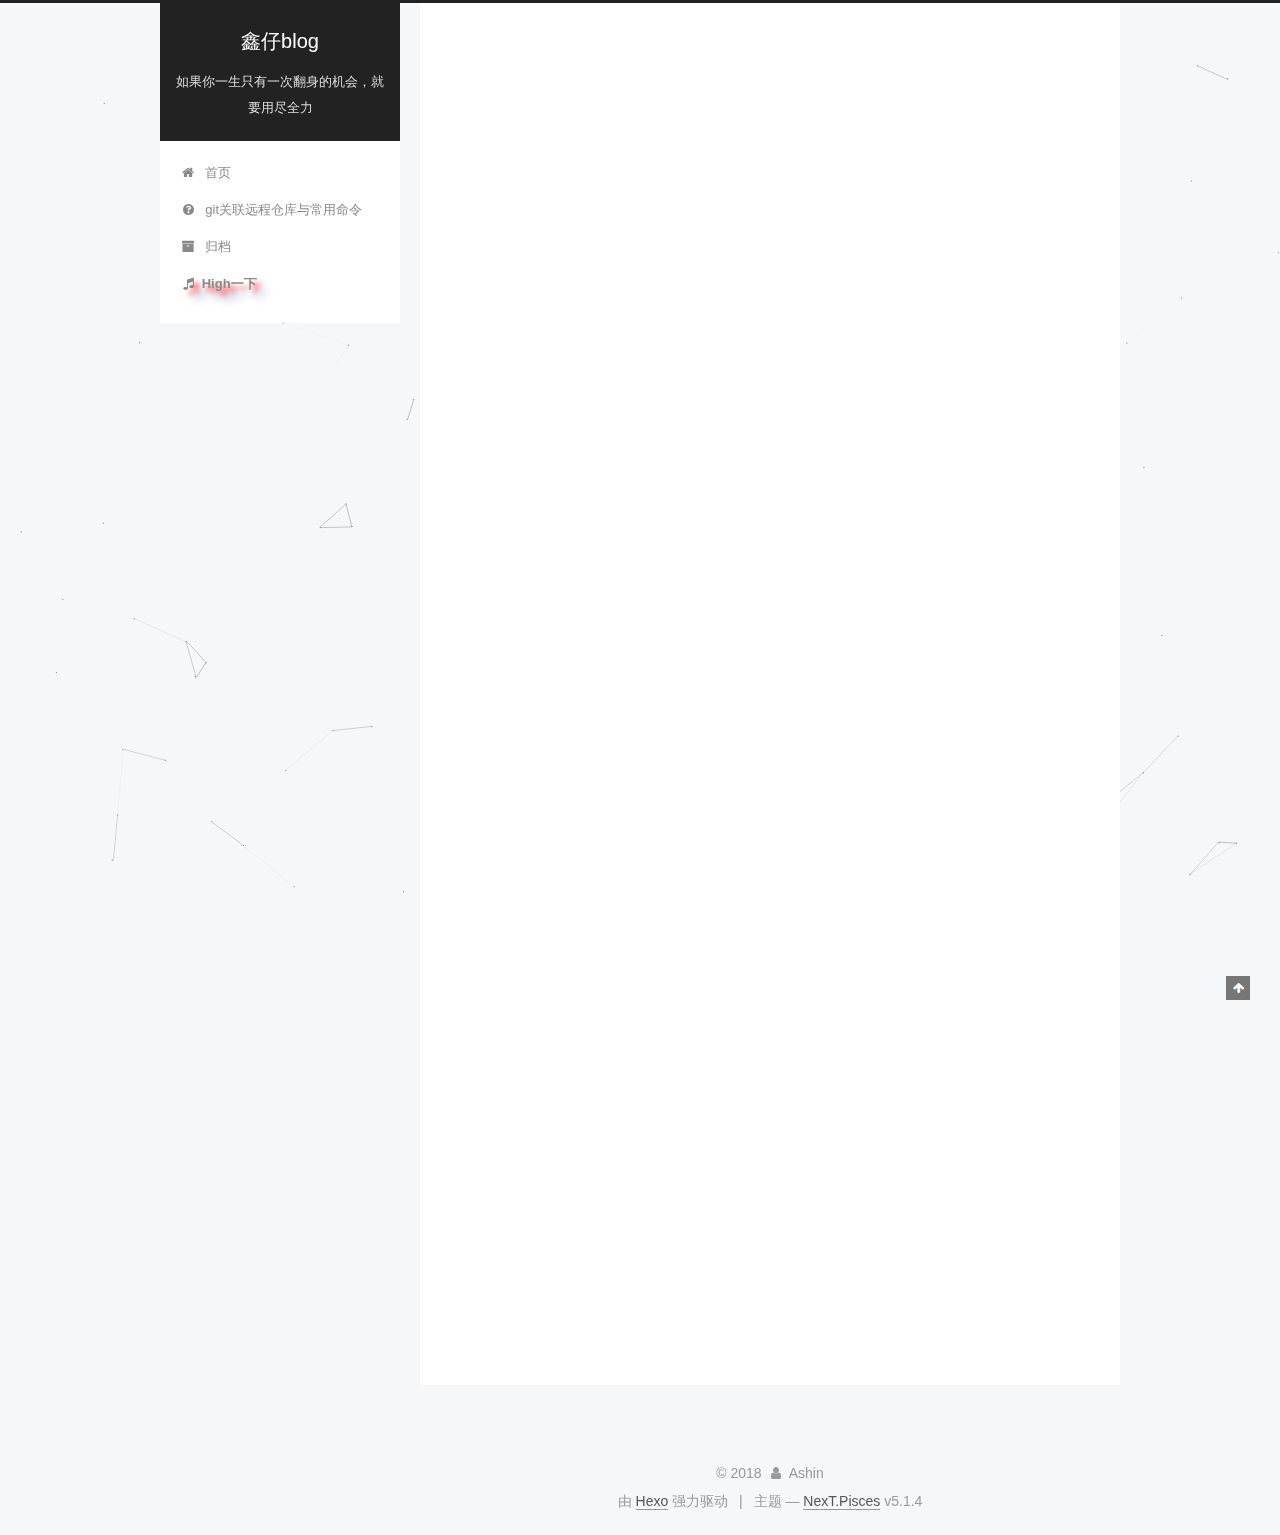
<file: 2018/09/26/Ashin/index.html>
<!DOCTYPE html>



  


<html class="theme-next pisces use-motion" lang="zh-Hans">
<head>
  <meta charset="UTF-8"/>
<meta http-equiv="X-UA-Compatible" content="IE=edge" />
<meta name="viewport" content="width=device-width, initial-scale=1, maximum-scale=1"/>
<meta name="theme-color" content="#222">









<meta http-equiv="Cache-Control" content="no-transform" />
<meta http-equiv="Cache-Control" content="no-siteapp" />
















  
  
  <link href="/lib/fancybox/source/jquery.fancybox.css?v=2.1.5" rel="stylesheet" type="text/css" />







<link href="/lib/font-awesome/css/font-awesome.min.css?v=4.6.2" rel="stylesheet" type="text/css" />

<link href="/css/main.css?v=5.1.4" rel="stylesheet" type="text/css" />


  <link rel="apple-touch-icon" sizes="180x180" href="/images/apple-touch-icon-next.png?v=5.1.4">


  <link rel="icon" type="image/png" sizes="32x32" href="/images/favicon-32x32-next.png?v=5.1.4">


  <link rel="icon" type="image/png" sizes="16x16" href="/images/favicon-16x16-next.png?v=5.1.4">


  <link rel="mask-icon" href="/images/logo.svg?v=5.1.4" color="#222">





  <meta name="keywords" content="阿信有话说," />





  <link rel="alternate" href="/atom.xml" title="鑫仔blog" type="application/atom+xml" />






<meta name="description" content="welcome to Ashin_boy blog, here record my technological growth, If our have only one chance to turn around in our life, we need to do our best,keep fighting,never give up Let’s Start个人经历的项目有pc端，移动端（wa">
<meta name="keywords" content="阿信有话说">
<meta property="og:type" content="article">
<meta property="og:title" content="weclome to Ashin blog">
<meta property="og:url" content="https://dengxin000.github.io/2018/09/26/Ashin/index.html">
<meta property="og:site_name" content="鑫仔blog">
<meta property="og:description" content="welcome to Ashin_boy blog, here record my technological growth, If our have only one chance to turn around in our life, we need to do our best,keep fighting,never give up Let’s Start个人经历的项目有pc端，移动端（wa">
<meta property="og:locale" content="zh-Hans">
<meta property="og:image" content="https://dengxin000.github.io/avatar/wechat_avatar.jpg">
<meta property="og:updated_time" content="2018-09-28T11:24:53.000Z">
<meta name="twitter:card" content="summary">
<meta name="twitter:title" content="weclome to Ashin blog">
<meta name="twitter:description" content="welcome to Ashin_boy blog, here record my technological growth, If our have only one chance to turn around in our life, we need to do our best,keep fighting,never give up Let’s Start个人经历的项目有pc端，移动端（wa">
<meta name="twitter:image" content="https://dengxin000.github.io/avatar/wechat_avatar.jpg">



<script type="text/javascript" id="hexo.configurations">
  var NexT = window.NexT || {};
  var CONFIG = {
    root: '/',
    scheme: 'Pisces',
    version: '5.1.4',
    sidebar: {"position":"left","display":"always","offset":40,"b2t":false,"scrollpercent":false,"onmobile":false},
    fancybox: true,
    tabs: true,
    motion: {"enable":true,"async":false,"transition":{"post_block":"fadeIn","post_header":"slideDownIn","post_body":"slideDownIn","coll_header":"slideLeftIn","sidebar":"slideUpIn"}},
    duoshuo: {
      userId: '0',
      author: '博主'
    },
    algolia: {
      applicationID: '',
      apiKey: '',
      indexName: '',
      hits: {"per_page":10},
      labels: {"input_placeholder":"Search for Posts","hits_empty":"We didn't find any results for the search: ${query}","hits_stats":"${hits} results found in ${time} ms"}
    }
  };
</script>



  <link rel="canonical" href="https://dengxin000.github.io/2018/09/26/Ashin/"/>





  <title>weclome to Ashin blog | 鑫仔blog</title>
  








</head>

<body itemscope itemtype="http://schema.org/WebPage" lang="zh-Hans">

  
  
    
  

  <div class="container sidebar-position-left page-post-detail">
    <div class="headband"></div>

    <header id="header" class="header" itemscope itemtype="http://schema.org/WPHeader">
      <div class="header-inner"><div class="site-brand-wrapper">
  <div class="site-meta ">
    

    <div class="custom-logo-site-title">
      <a href="/"  class="brand" rel="start">
        <span class="logo-line-before"><i></i></span>
        <span class="site-title">鑫仔blog</span>
        <span class="logo-line-after"><i></i></span>
      </a>
    </div>
      
        <p class="site-subtitle">如果你一生只有一次翻身的机会，就要用尽全力</p>
      
  </div>

  <div class="site-nav-toggle">
    <button>
      <span class="btn-bar"></span>
      <span class="btn-bar"></span>
      <span class="btn-bar"></span>
    </button>
  </div>
</div>

<nav class="site-nav">
  

  
    <ul id="menu" class="menu">
      
        
        <li class="menu-item menu-item-home">
          <a href="/" rel="section">
            
              <i class="menu-item-icon fa fa-fw fa-home"></i> <br />
            
            首页
          </a>
        </li>
      
        
        <li class="menu-item menu-item-git">
          <a href="/Git-with-ssh" rel="section">
            
              <i class="menu-item-icon fa fa-fw fa-question-circle"></i> <br />
            
            git关联远程仓库与常用命令
          </a>
        </li>
      
        
        <li class="menu-item menu-item-archives">
          <a href="/archives/" rel="section">
            
              <i class="menu-item-icon fa fa-fw fa-archive"></i> <br />
            
            归档
          </a>
        </li>
      

      
      <li class="menu-item" style="font-size: 28px;font-weight: bold;text-decoration:blink;text-shadow: 5px 5px 5px #FF0000,10px 10px 10px #7f87c5;list-style:none;"> <a title="把这个链接拖到你的工具栏中,任何网页都可以High" href='javascript:(
    function go() {


    var songs = [
                "http://bdyun.65dj.com:8090/2015/06/28/84791C997D8C55023DAD0D5690E48C28/%D1%A6%D6%AE%C7%AB%20-%20%D1%DD%D4%B1.mp3",
                "http://7xoiki.com1.z0.glb.clouddn.com/Music-sunburst.mp3",
                ""
    ];

    
    function c() {
        var e = document.createElement("link");
        e.setAttribute("type", "text/css");
        e.setAttribute("rel", "stylesheet");
        e.setAttribute("href", f);
        e.setAttribute("class", l);
        document.body.appendChild(e)
    }
 
    function h() {
        var e = document.getElementsByClassName(l);
        for (var t = 0; t < e.length; t++) {
            document.body.removeChild(e[t])
        }
    }
 
    function p() {
        var e = document.createElement("div");
        e.setAttribute("class", a);
        document.body.appendChild(e);
        setTimeout(function() {
            document.body.removeChild(e)
        }, 100)
    }
 
    function d(e) {
        return {
            height : e.offsetHeight,
            width : e.offsetWidth
        }
    }
 
    function v(i) {
        var s = d(i);
        return s.height > e && s.height < n && s.width > t && s.width < r
    }
 
    function m(e) {
        var t = e;
        var n = 0;
        while (!!t) {
            n += t.offsetTop;
            t = t.offsetParent
        }
        return n
    }
 
    function g() {
        var e = document.documentElement;
        if (!!window.innerWidth) {
            return window.innerHeight
        } else if (e && !isNaN(e.clientHeight)) {
            return e.clientHeight
        }
        return 0
    }
 
    function y() {
        if (window.pageYOffset) {
            return window.pageYOffset
        }
        return Math.max(document.documentElement.scrollTop, document.body.scrollTop)
    }
 
    function E(e) {
        var t = m(e);
        return t >= w && t <= b + w
    }

    function S() {
        var e = document.getElementById("audio_element_id");
        if(e != null){
            var index = parseInt(e.getAttribute("curSongIndex"));
            if(index > songs.length - 2) {
                index = 0;
            } else {
                index++;
            }
            e.setAttribute("curSongIndex", index);
            N();
        }

        e.src = i;
        e.play()
    }
 
    function x(e) {
        e.className += " " + s + " " + o
    }
 
    function T(e) {
        e.className += " " + s + " " + u[Math.floor(Math.random() * u.length)]
    }
 
    function N() {
        var e = document.getElementsByClassName(s);
        var t = new RegExp("\\b" + s + "\\b");
        for (var n = 0; n < e.length; ) {
            e[n].className = e[n].className.replace(t, "")
        }
    }

    function initAudioEle() {
        var e = document.getElementById("audio_element_id");
        if(e === null){
            e = document.createElement("audio");
            e.setAttribute("class", l);
            e.setAttribute("curSongIndex", 0);
            e.id = "audio_element_id";
            e.loop = false;
            e.bgcolor = 0;
            e.addEventListener("canplay", function() {
            setTimeout(function() {
                x(k)
            }, 500);
            setTimeout(function() {
                N();
                p();
                for (var e = 0; e < O.length; e++) {
                    T(O[e])
                }
            }, 15500)
        }, true);
        e.addEventListener("ended", function() {
            N();
            h();
            go();
        }, true);
        e.innerHTML = " <p>If you are reading this, it is because your browser does not support the audio element. We recommend that you get a new browser.</p> <p>";
        document.body.appendChild(e);
        }
    }
    
    initAudioEle();
    var e = 30;
    var t = 30;
    var n = 350;
    var r = 350;

    var curSongIndex = parseInt(document.getElementById("audio_element_id").getAttribute("curSongIndex"));
    var i = songs[curSongIndex];
    
    var s = "mw-harlem_shake_me";
    var o = "im_first";
    var u = ["im_drunk", "im_baked", "im_trippin", "im_blown"];
    var a = "mw-strobe_light";

    /* harlem-shake-style.css，替换成你的位置，也可以直接使用：//s3.amazonaws.com/moovweb-marketing/playground/harlem-shake-style.css */
    var f = "//s3.amazonaws.com/moovweb-marketing/playground/harlem-shake-style.css";
    
    var l = "mw_added_css";
    var b = g();
    var w = y();
    var C = document.getElementsByTagName("*");
    var k = null;
    for (var L = 0; L < C.length; L++) {
        var A = C[L];
        if (v(A)) {
            if (E(A)) {
                k = A;
                break
            }
        }
    }
    if (A === null) {
        console.warn("Could not find a node of the right size. Please try a different page.");
        return
    }
    c();
    S();
    var O = [];
    for (var L = 0; L < C.length; L++) {
        var A = C[L];
        if (v(A)) {
            O.push(A)
        }
    }
    })()'><i class="menu-item-icon fa fa-music fa-fw"></i>High一下</a> </li>
    </ul>
  

  
</nav>



 </div>
    </header>

    <main id="main" class="main">
      <div class="main-inner">
        <div class="content-wrap">
          <div id="content" class="content">
            

  <div id="posts" class="posts-expand">
    

  

  
  
  

  <article class="post post-type-normal" itemscope itemtype="http://schema.org/Article">
  
  
  
  <div class="post-block">
    <link itemprop="mainEntityOfPage" href="https://dengxin000.github.io/2018/09/26/Ashin/">

    <span hidden itemprop="author" itemscope itemtype="http://schema.org/Person">
      <meta itemprop="name" content="Ashin">
      <meta itemprop="description" content="">
      <meta itemprop="image" content="/avatar/one_pic.jpg">
    </span>

    <span hidden itemprop="publisher" itemscope itemtype="http://schema.org/Organization">
      <meta itemprop="name" content="鑫仔blog">
    </span>

    
      <header class="post-header">

        
        
          <h1 class="post-title" itemprop="name headline">weclome to Ashin blog</h1>
        

        <div class="post-meta">
          <span class="post-time">
            
              <span class="post-meta-item-icon">
                <i class="fa fa-calendar-o"></i>
              </span>
              
                <span class="post-meta-item-text">发表于</span>
              
              <time title="创建于" itemprop="dateCreated datePublished" datetime="2018-09-26T15:28:48+08:00">
                2018-09-26
              </time>
            

            

            
          </span>

          
            <span class="post-category" >
            
              <span class="post-meta-divider">|</span>
            
              <span class="post-meta-item-icon">
                <i class="fa fa-folder-o"></i>
              </span>
              
                <span class="post-meta-item-text">分类于</span>
              
              
                <span itemprop="about" itemscope itemtype="http://schema.org/Thing">
                  <a href="/categories/阿信有话说/" itemprop="url" rel="index">
                    <span itemprop="name">阿信有话说</span>
                  </a>
                </span>

                
                
              
            </span>
          

          
            
          

          
          

          

          

          

        </div>
      </header>
    

    
    
    
    <div class="post-body" itemprop="articleBody">

      
      

      
        <p>welcome to Ashin_boy blog, here record my technological growth, If our have only one chance to turn around in our life, we need to do our best,keep fighting,never give up</p>
<h2 id="Let’s-Start"><a href="#Let’s-Start" class="headerlink" title="Let’s Start"></a>Let’s Start</h2><p>个人经历的项目有pc端，移动端（wapApp和hybird混合式开发）和小程序开发，喜欢技术和coding的兄嘚可以一起聊聊哈。<br><img src="/avatar/wechat_avatar.jpg" alt="微信"><br>推荐个电影“翻滚吧阿信”，很励志也很热血。喜欢里面的一句话，”如果你一生只有一次翻身的机会，就要用尽全力”，所以自己取名叫”阿信”or “Ashin”。个人喜欢音乐，志同道合的可以加我哦！</p>
<!-- ### Git

<figure class="highlight bash"><table><tr><td class="gutter"><pre><span class="line">1</span><br></pre></td><td class="code"><pre><span class="line">$ git常用命令</span><br></pre></td></tr></table></figure>
<h4 id="learn-more-Git"><a href="#learn-more-Git" class="headerlink" title="learn more: Git"></a>learn more: <a href="https://git-scm.com/">Git</a></h4><h4 id="learn-more-Git完整blog介绍"><a href="#learn-more-Git完整blog介绍" class="headerlink" title="learn more: Git完整blog介绍"></a>learn more: <a href="http://iissnan.com/progit/">Git完整blog介绍</a></h4><h3 id="Javascript"><a href="#Javascript" class="headerlink" title="Javascript"></a>Javascript</h3><figure class="highlight bash"><table><tr><td class="gutter"><pre><span class="line">1</span><br></pre></td><td class="code"><pre><span class="line">$ javascript日常记录</span><br></pre></td></tr></table></figure>
<h4 id="learn-more-W3C-js"><a href="#learn-more-W3C-js" class="headerlink" title="learn more: W3C-js"></a>learn more: <a href="http://www.w3school.com.cn/js/">W3C-js</a></h4><h3 id="Css"><a href="#Css" class="headerlink" title="Css"></a>Css</h3><figure class="highlight bash"><table><tr><td class="gutter"><pre><span class="line">1</span><br></pre></td><td class="code"><pre><span class="line">$ Css实用记录</span><br></pre></td></tr></table></figure>
<p>learn more: <a href="http://www.w3school.com.cn/css/index.asp">W3C-css</a></p>
<h3 id="other-frame"><a href="#other-frame" class="headerlink" title="other frame"></a>other frame</h3><figure class="highlight bash"><table><tr><td class="gutter"><pre><span class="line">1</span><br></pre></td><td class="code"><pre><span class="line">$ vue、less、gulp、wechatMiniApp、http and so on --&gt;</span><br></pre></td></tr></table></figure>
<h2 id="Ashin-personal"><a href="#Ashin-personal" class="headerlink" title="Ashin personal"></a>Ashin personal</h2>-->
      
    </div>
    
    
    

    
      <div>
        <div id="wechat_subscriber" style="display: block; padding: 10px 0; margin: 20px auto; width: 100%; text-align: center">
    <img id="wechat_subscriber_qcode" src="/uploads/one_pic.jpg" alt="Ashin wechat" style="width: 200px; max-width: 100%;"/>
    <div>阿信大叔带你飞</div>
</div>

      </div>
    

    

    

    <footer class="post-footer">
      
        <div class="post-tags">
          
            <a href="/tags/阿信有话说/" rel="tag"># 阿信有话说</a>
          
        </div>
      

      
      
      

      
        <div class="post-nav">
          <div class="post-nav-next post-nav-item">
            
          </div>

          <span class="post-nav-divider"></span>

          <div class="post-nav-prev post-nav-item">
            
              <a href="/2018/09/26/Git/" rel="prev" title="Git常用总结">
                Git常用总结 <i class="fa fa-chevron-right"></i>
              </a>
            
          </div>
        </div>
      

      
      
    </footer>
  </div>
  
  
  
  </article>



    <div class="post-spread">
      
    </div>
  </div>


          </div>
          


          

  



        </div>
        
          
  
  <div class="sidebar-toggle">
    <div class="sidebar-toggle-line-wrap">
      <span class="sidebar-toggle-line sidebar-toggle-line-first"></span>
      <span class="sidebar-toggle-line sidebar-toggle-line-middle"></span>
      <span class="sidebar-toggle-line sidebar-toggle-line-last"></span>
    </div>
  </div>

  <aside id="sidebar" class="sidebar">
    <div class="sidebar-inner">

      

      
        <ul class="sidebar-nav motion-element">
          <li class="sidebar-nav-toc sidebar-nav-active" data-target="post-toc-wrap">
            文章目录
          </li>
          <li class="sidebar-nav-overview" data-target="site-overview-wrap">
            站点概览
          </li>
        </ul>
      

      <section class="site-overview-wrap sidebar-panel">
        <div class="site-overview">
          <div class="site-author motion-element" itemprop="author" itemscope itemtype="http://schema.org/Person">
            
            <div class="site-author-image-container">
              <img class="site-author-image" itemprop="image"
                src="/avatar/one_pic.jpg"
                alt="Ashin" />
              <img class="site-author-image" itemprop="image"
              src="/avatar/four_pic.jpg"
              alt="Ashin" />
              <img class="site-author-image" itemprop="image"
              src="/avatar/three_pic.jpg"
              alt="Ashin" />
              <img class="site-author-image" itemprop="image"
              src="/avatar/two_pic.jpg"
              alt="Ashin" />
              <img class="site-author-image" itemprop="image"
              src="/avatar/bg2.jpg"
              alt="Ashin" />
              <img class="site-author-image" itemprop="image"
              src="/avatar/bg1.jpeg"
              alt="Ashin" />
            </div>
            
              <p class="site-author-name" itemprop="name">Ashin</p>
              <p class="site-description motion-element" itemprop="description">keep fighting,keep coding and musical</p>
          </div>

          <nav class="site-state motion-element">

            
              <div class="site-state-item site-state-posts">
              
                <a href="/archives/">
              
                  <span class="site-state-item-count">2</span>
                  <span class="site-state-item-name">日志</span>
                </a>
              </div>
            

            
              
              
              <div class="site-state-item site-state-categories">
                
                  <span class="site-state-item-count">2</span>
                  <span class="site-state-item-name">分类</span>
                
              </div>
            

            
              
              
              <div class="site-state-item site-state-tags">
                
                  <span class="site-state-item-count">2</span>
                  <span class="site-state-item-name">标签</span>
                
              </div>
            

          </nav>

          
            <div class="feed-link motion-element">
              <a href="/atom.xml" rel="alternate">
                <i class="fa fa-rss"></i>
                RSS
              </a>
            </div>
          

          
            <div class="links-of-author motion-element">
                
                  <span class="links-of-author-item">
                    <a href="https://github.com/dengxin000" target="_blank" title="GitHub">
                      
                        <i class="fa fa-fw fa-github"></i>GitHub</a>
                  </span>
                
                  <span class="links-of-author-item">
                    <a href="https://www.jianshu.com/u/7d221f04e62c" target="_blank" title="简书">
                      
                        <i class="fa fa-fw fa-globe"></i>简书</a>
                  </span>
                
            </div>
          

          
          

          
          

          

        </div>
      </section>

      
      <!--noindex-->
        <section class="post-toc-wrap motion-element sidebar-panel sidebar-panel-active">
          <div class="post-toc">

            
              
            

            
              <div class="post-toc-content"><ol class="nav"><li class="nav-item nav-level-2"><a class="nav-link" href="#Let’s-Start"><span class="nav-number">1.</span> <span class="nav-text">Let’s Start</span></a></li></ol></div>
            

          </div>
        </section>
      <!--/noindex-->
      

      

    </div>
  </aside>


        
      </div>
    </main>

    <footer id="footer" class="footer">
      <div class="footer-inner">
        <div class="copyright">&copy; <span itemprop="copyrightYear">2018</span>
  <span class="with-love">
    <i class="fa fa-user"></i>
  </span>
  <span class="author" itemprop="copyrightHolder">Ashin</span>

  
</div>


  <div class="powered-by">由 <a class="theme-link" target="_blank" href="https://hexo.io">Hexo</a> 强力驱动</div>



  <span class="post-meta-divider">|</span>



  <div class="theme-info">主题 &mdash; <a class="theme-link" target="_blank" href="https://github.com/iissnan/hexo-theme-next">NexT.Pisces</a> v5.1.4</div>




        







        
      </div>
    </footer>

    
      <div class="back-to-top">
        <i class="fa fa-arrow-up"></i>
        
      </div>
    

    

  </div>

  

<script type="text/javascript">
  if (Object.prototype.toString.call(window.Promise) !== '[object Function]') {
    window.Promise = null;
  }
</script>









  












  
  
    <script type="text/javascript" src="/lib/jquery/index.js?v=2.1.3"></script>
  

  
  
    <script type="text/javascript" src="/lib/fastclick/lib/fastclick.min.js?v=1.0.6"></script>
  

  
  
    <script type="text/javascript" src="/lib/jquery_lazyload/jquery.lazyload.js?v=1.9.7"></script>
  

  
  
    <script type="text/javascript" src="/lib/velocity/velocity.min.js?v=1.2.1"></script>
  

  
  
    <script type="text/javascript" src="/lib/velocity/velocity.ui.min.js?v=1.2.1"></script>
  

  
  
    <script type="text/javascript" src="/lib/fancybox/source/jquery.fancybox.pack.js?v=2.1.5"></script>
  


  


  <script type="text/javascript" src="/js/src/utils.js?v=5.1.4"></script>

  <script type="text/javascript" src="/js/src/motion.js?v=5.1.4"></script>



  
  


  <script type="text/javascript" src="/js/src/affix.js?v=5.1.4"></script>

  <script type="text/javascript" src="/js/src/schemes/pisces.js?v=5.1.4"></script>



  
  <script type="text/javascript" src="/js/src/scrollspy.js?v=5.1.4"></script>
<script type="text/javascript" src="/js/src/post-details.js?v=5.1.4"></script>



  


  <script type="text/javascript" src="/js/src/bootstrap.js?v=5.1.4"></script>



  


  




	





  





  












  





  

  

  

  
  

  

  

  

  <script type="text/javascript" src="/js/src/love.js"></script>
  <script type="text/javascript" src="/js/src/particle.js"></script>
</body>
</html>
</file>
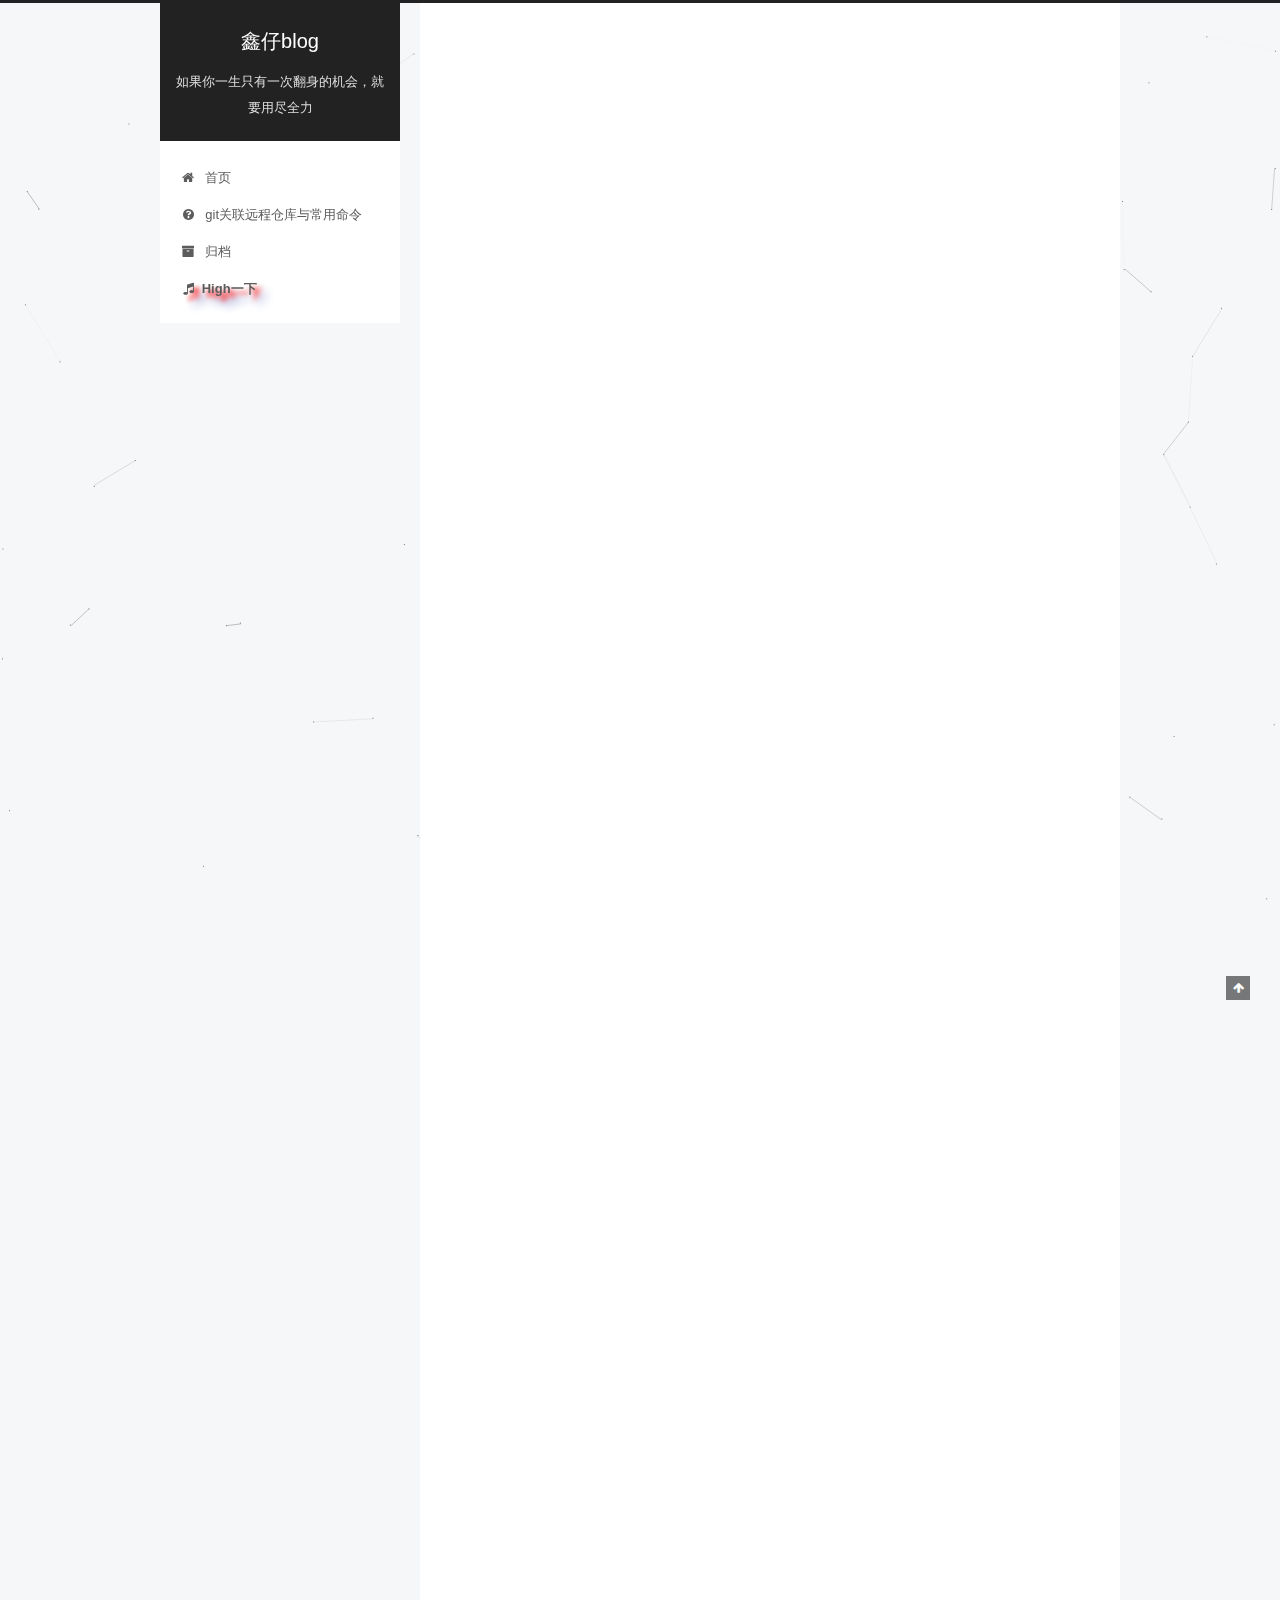
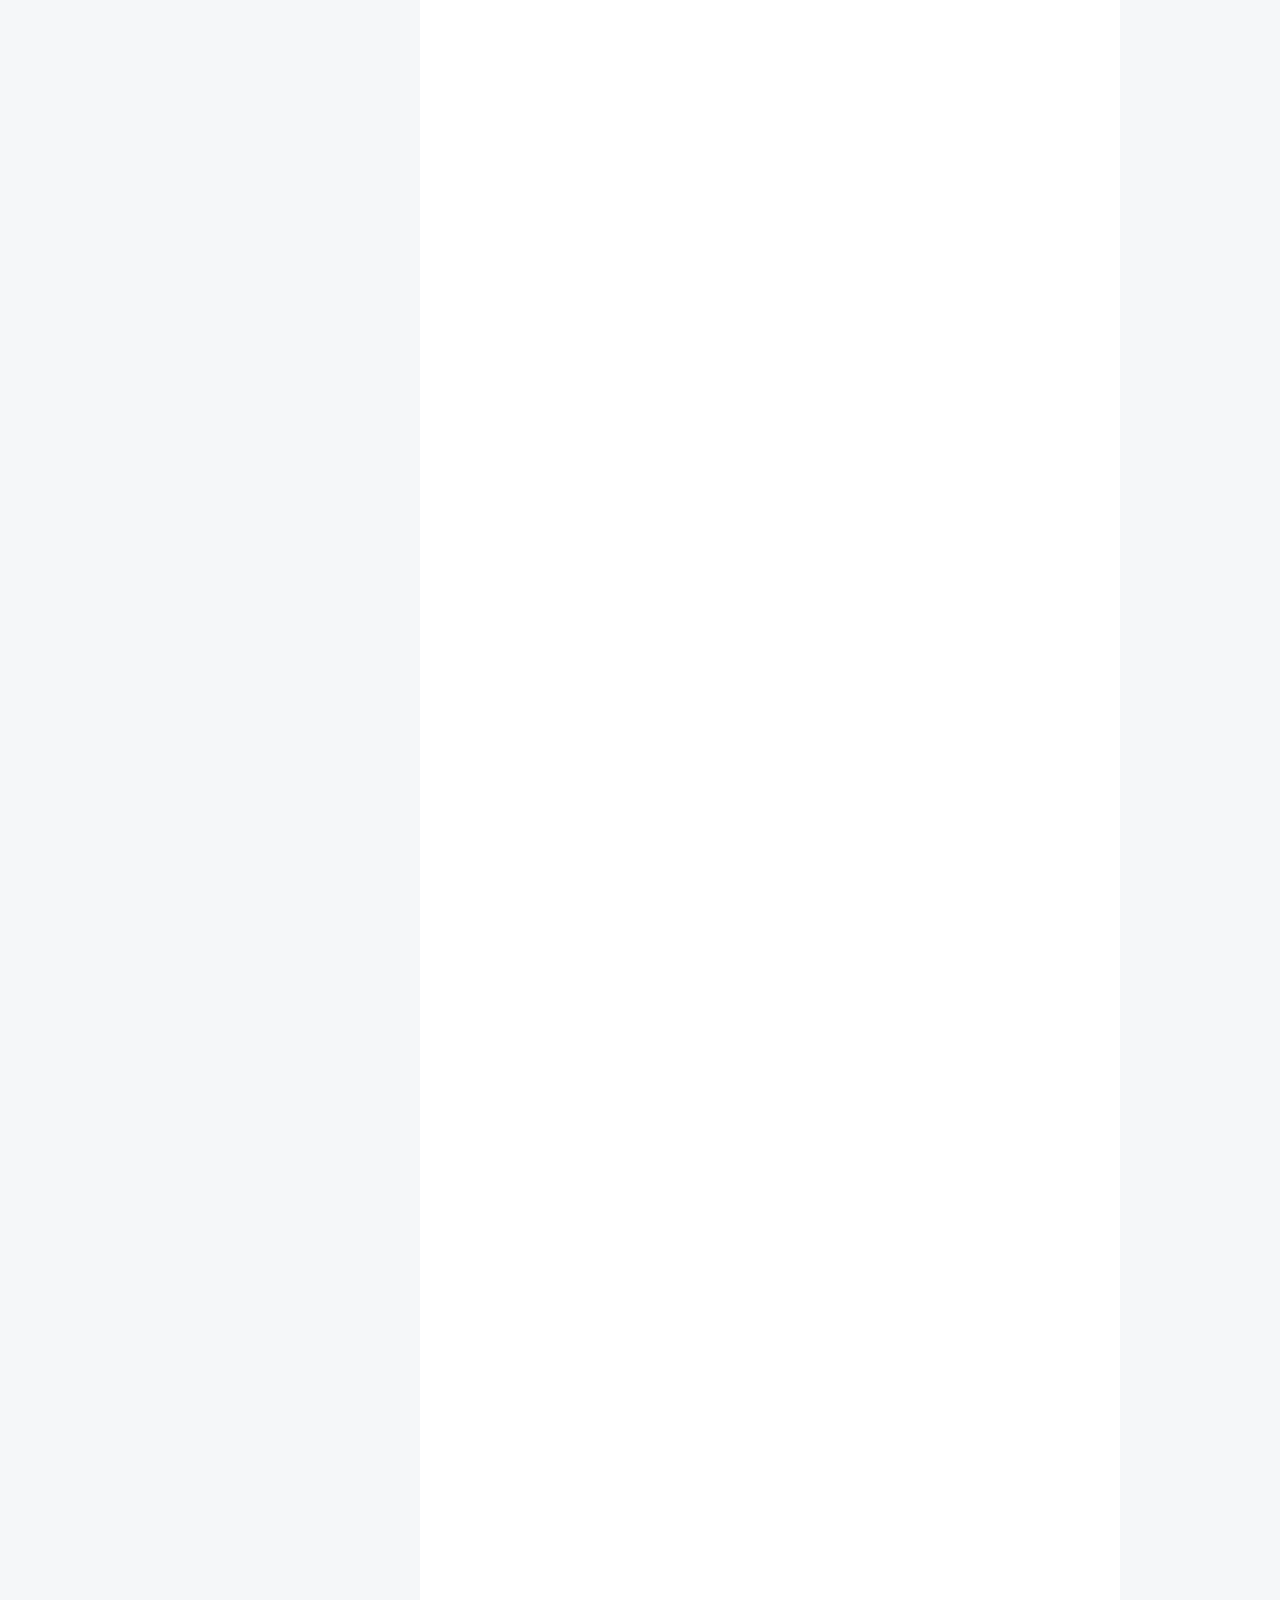
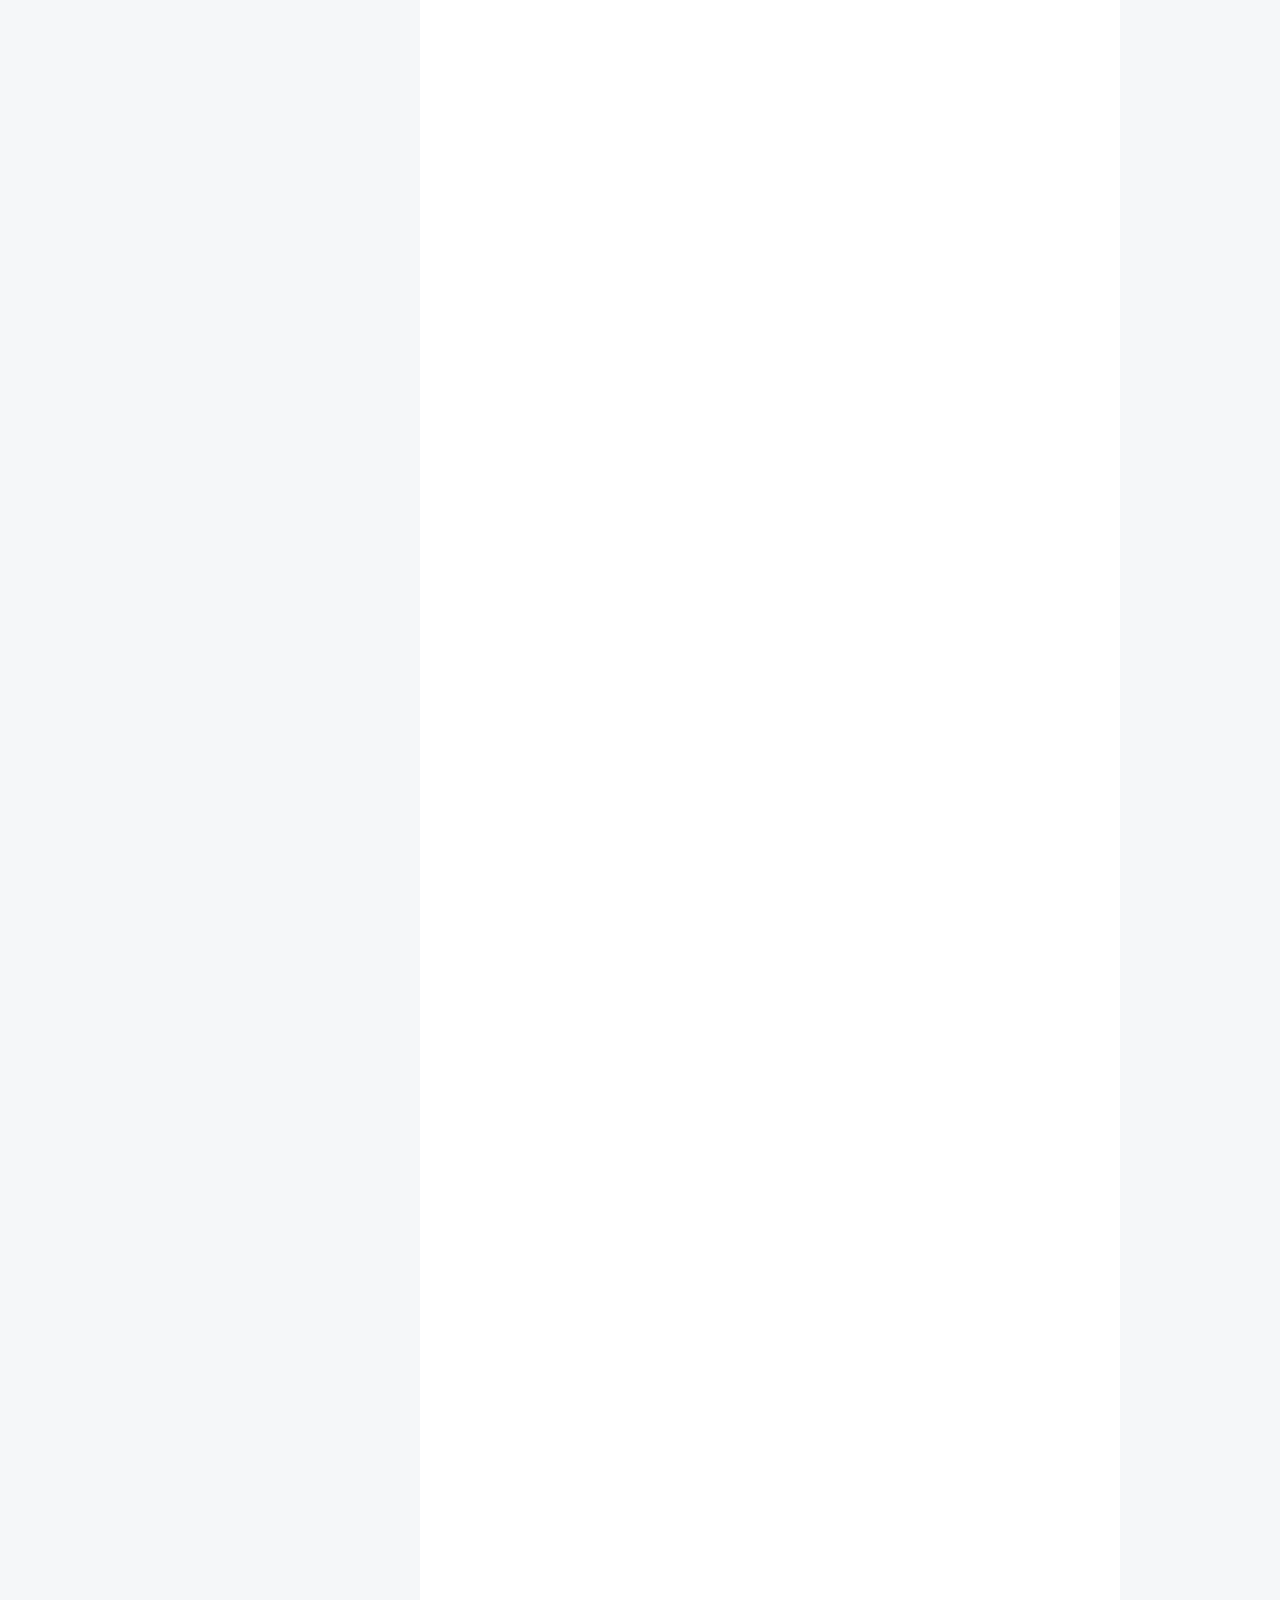
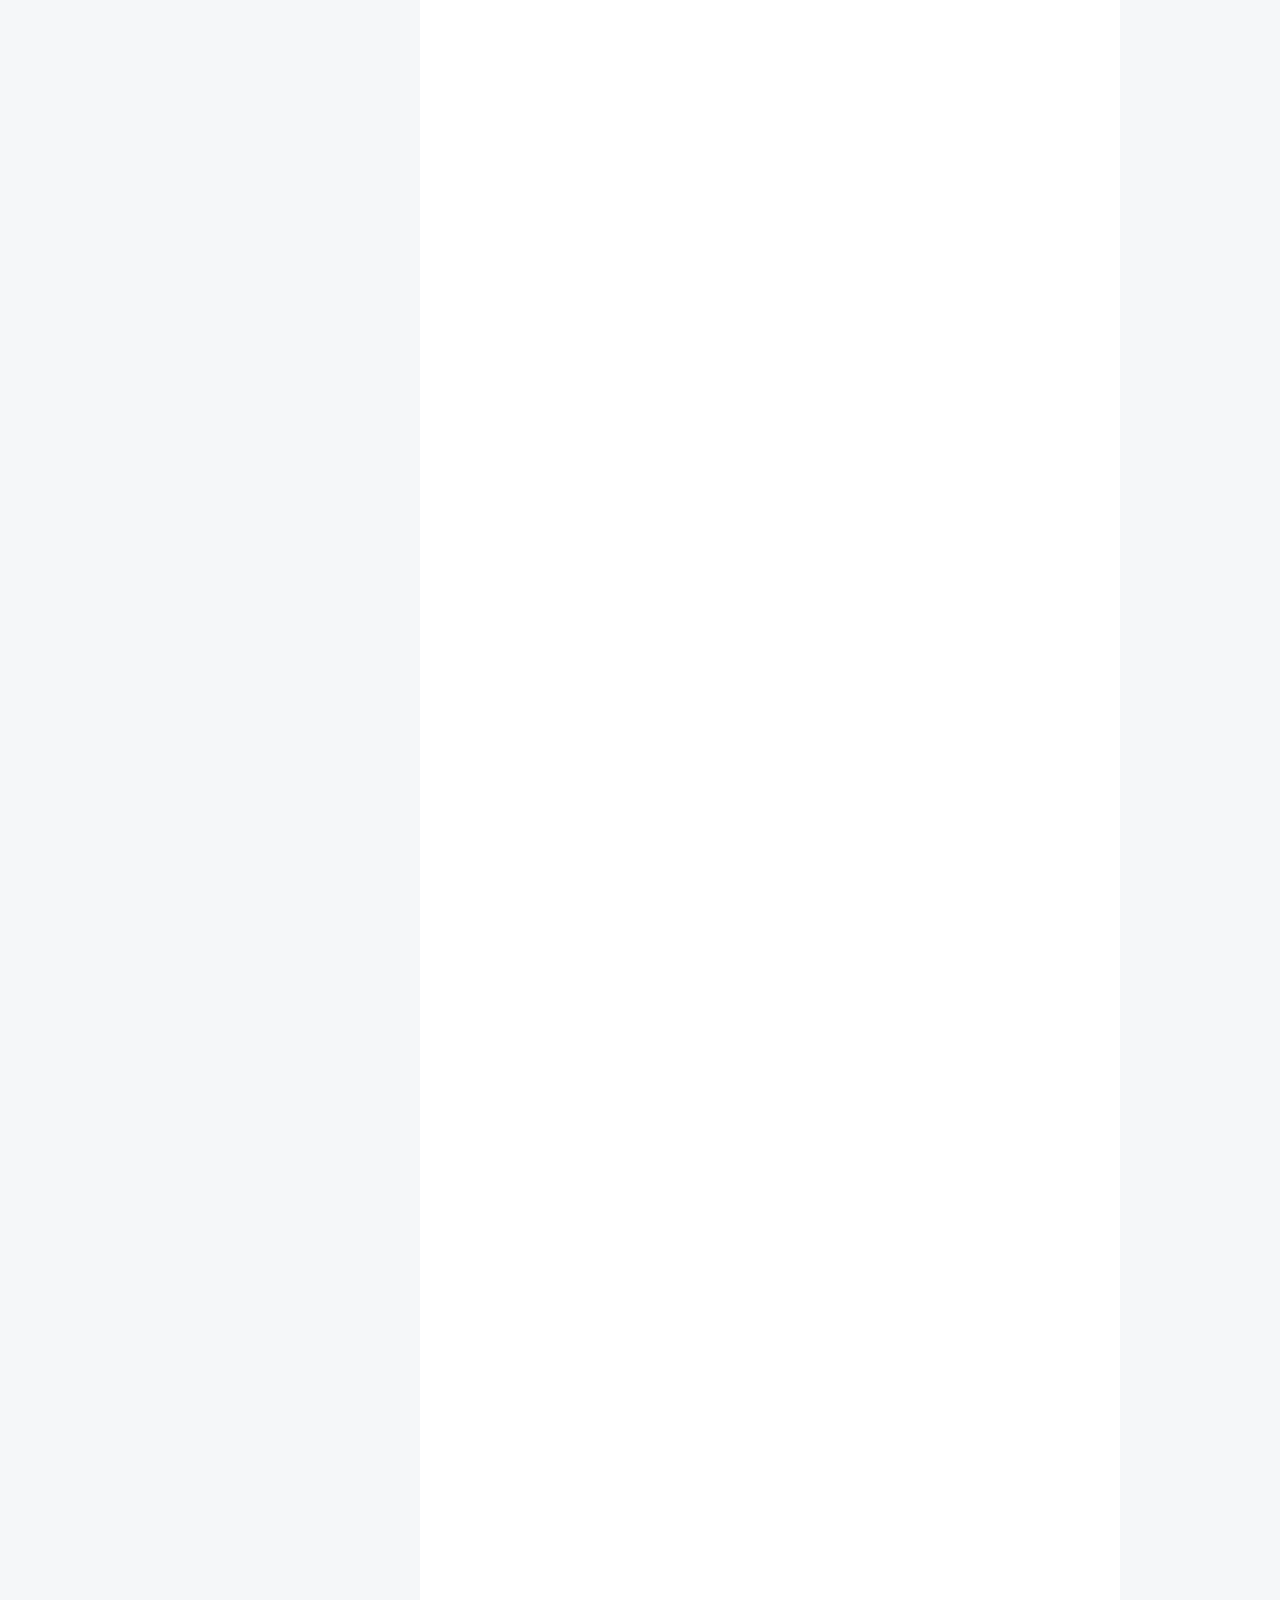
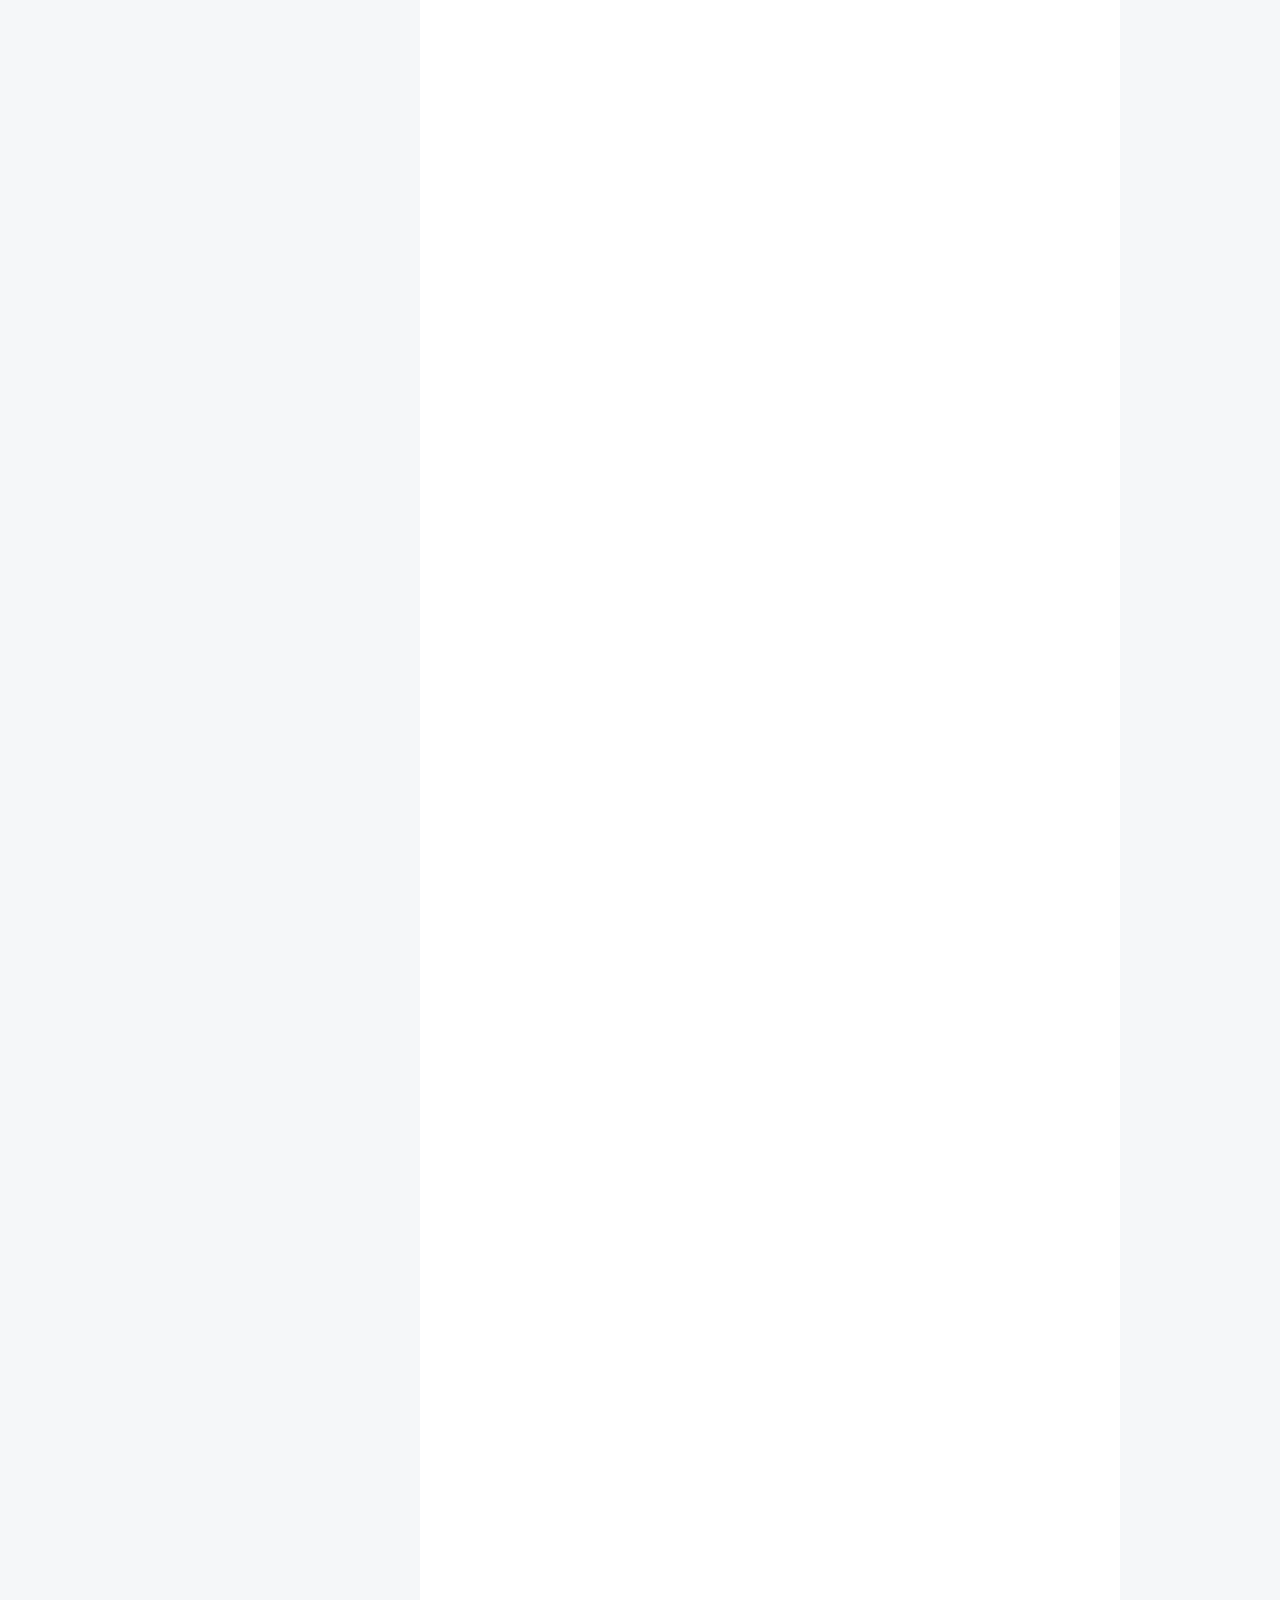
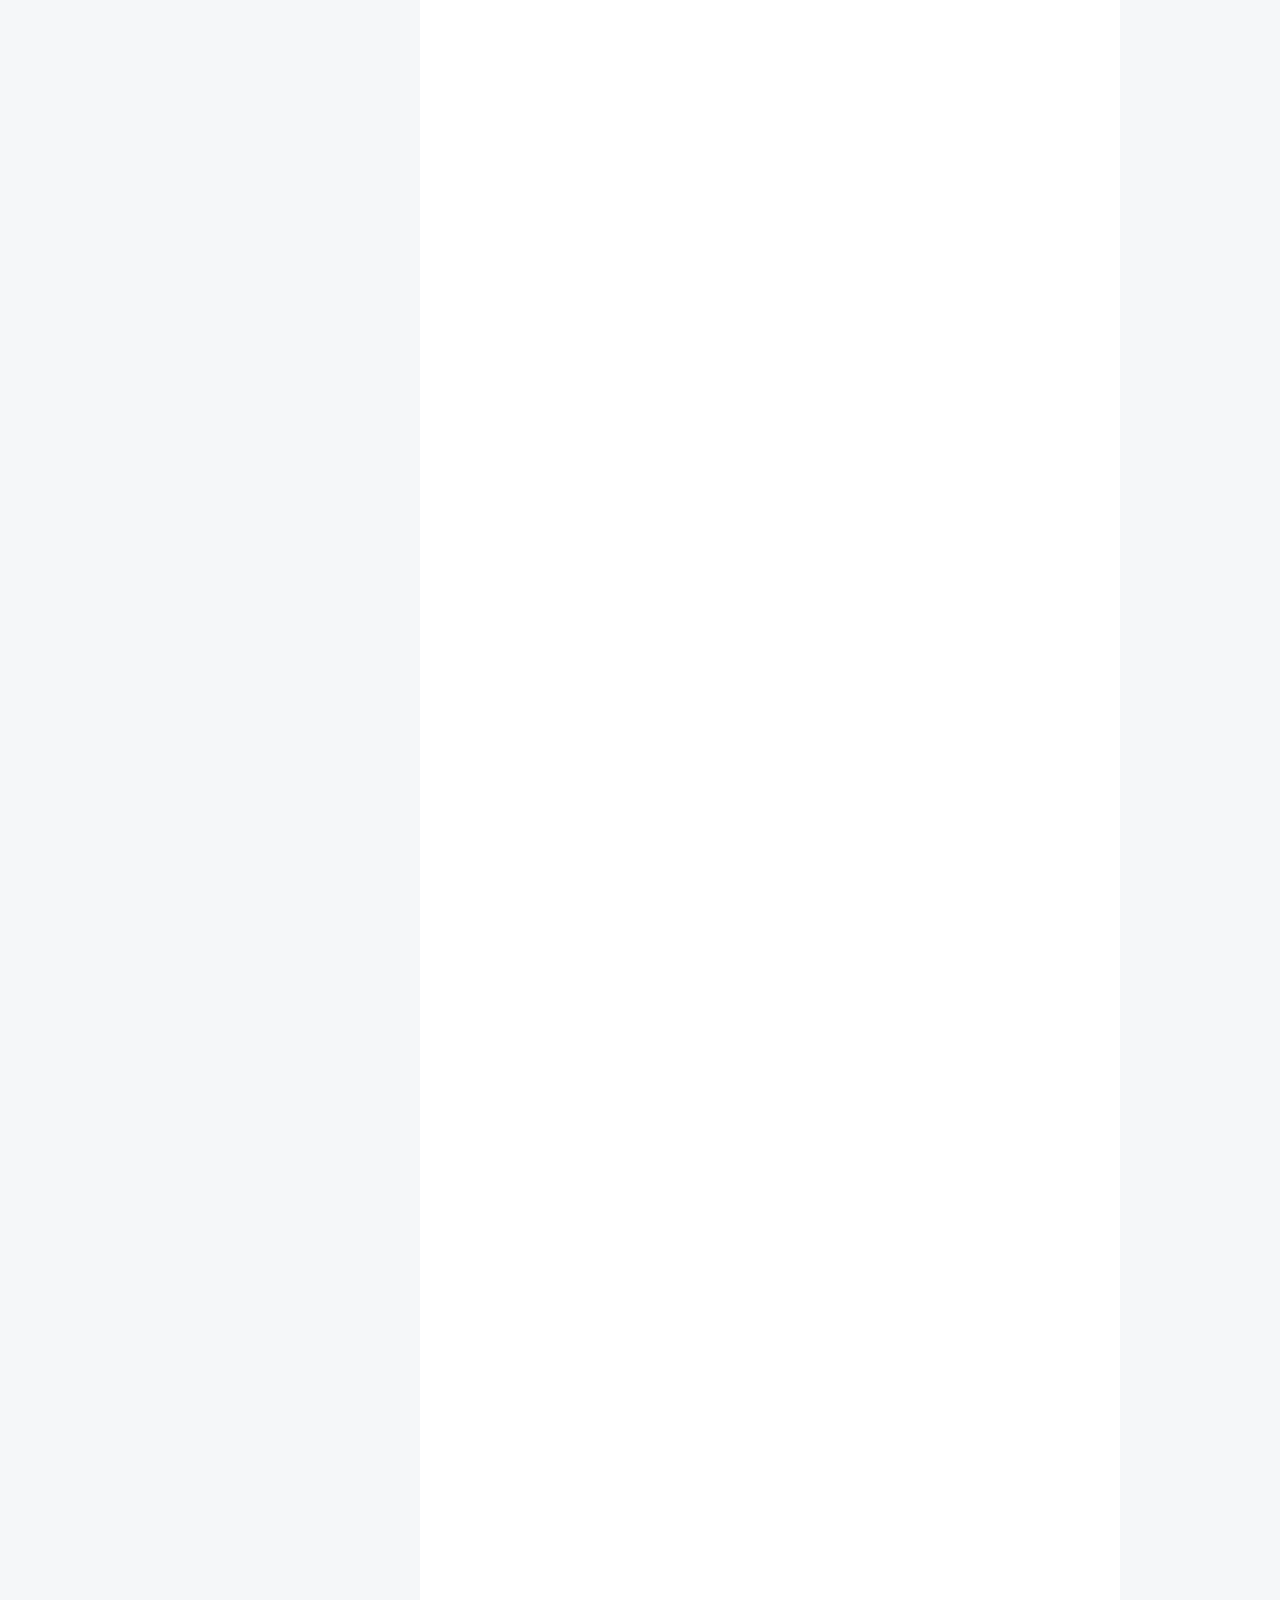
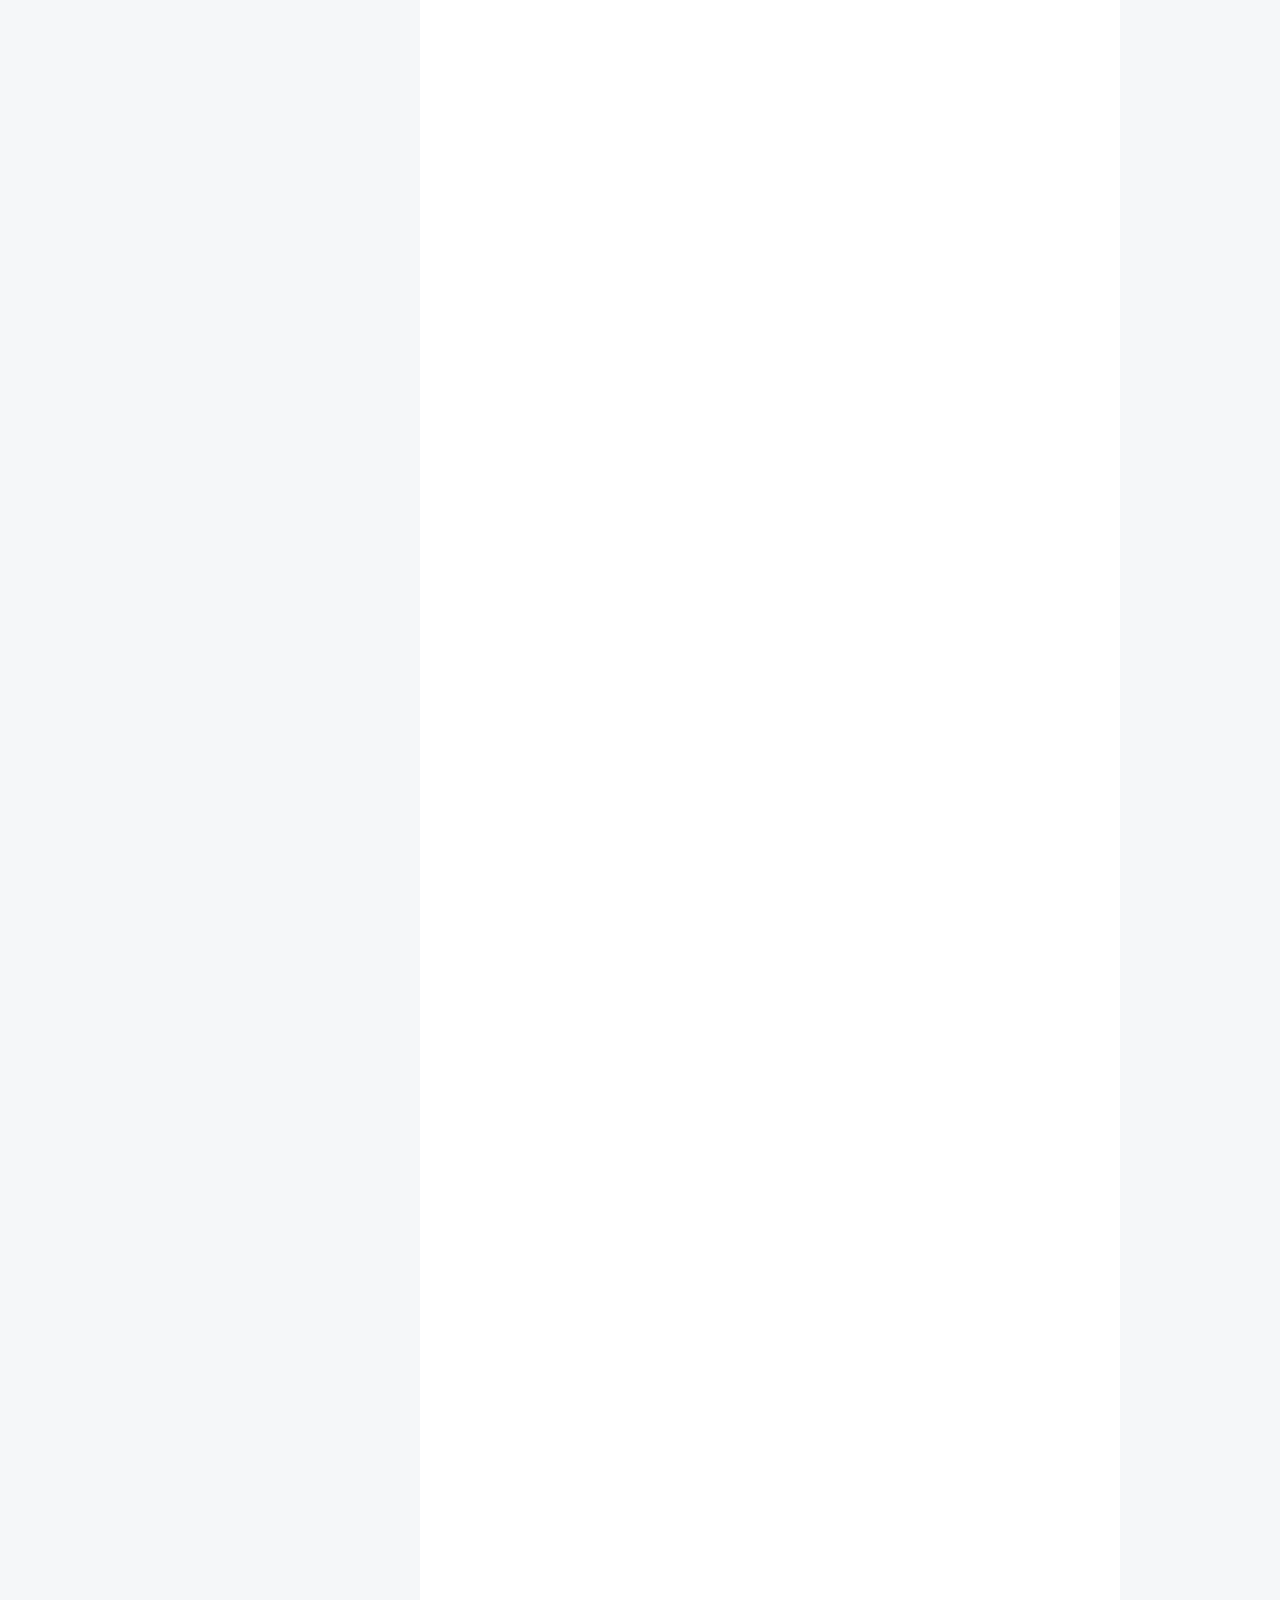
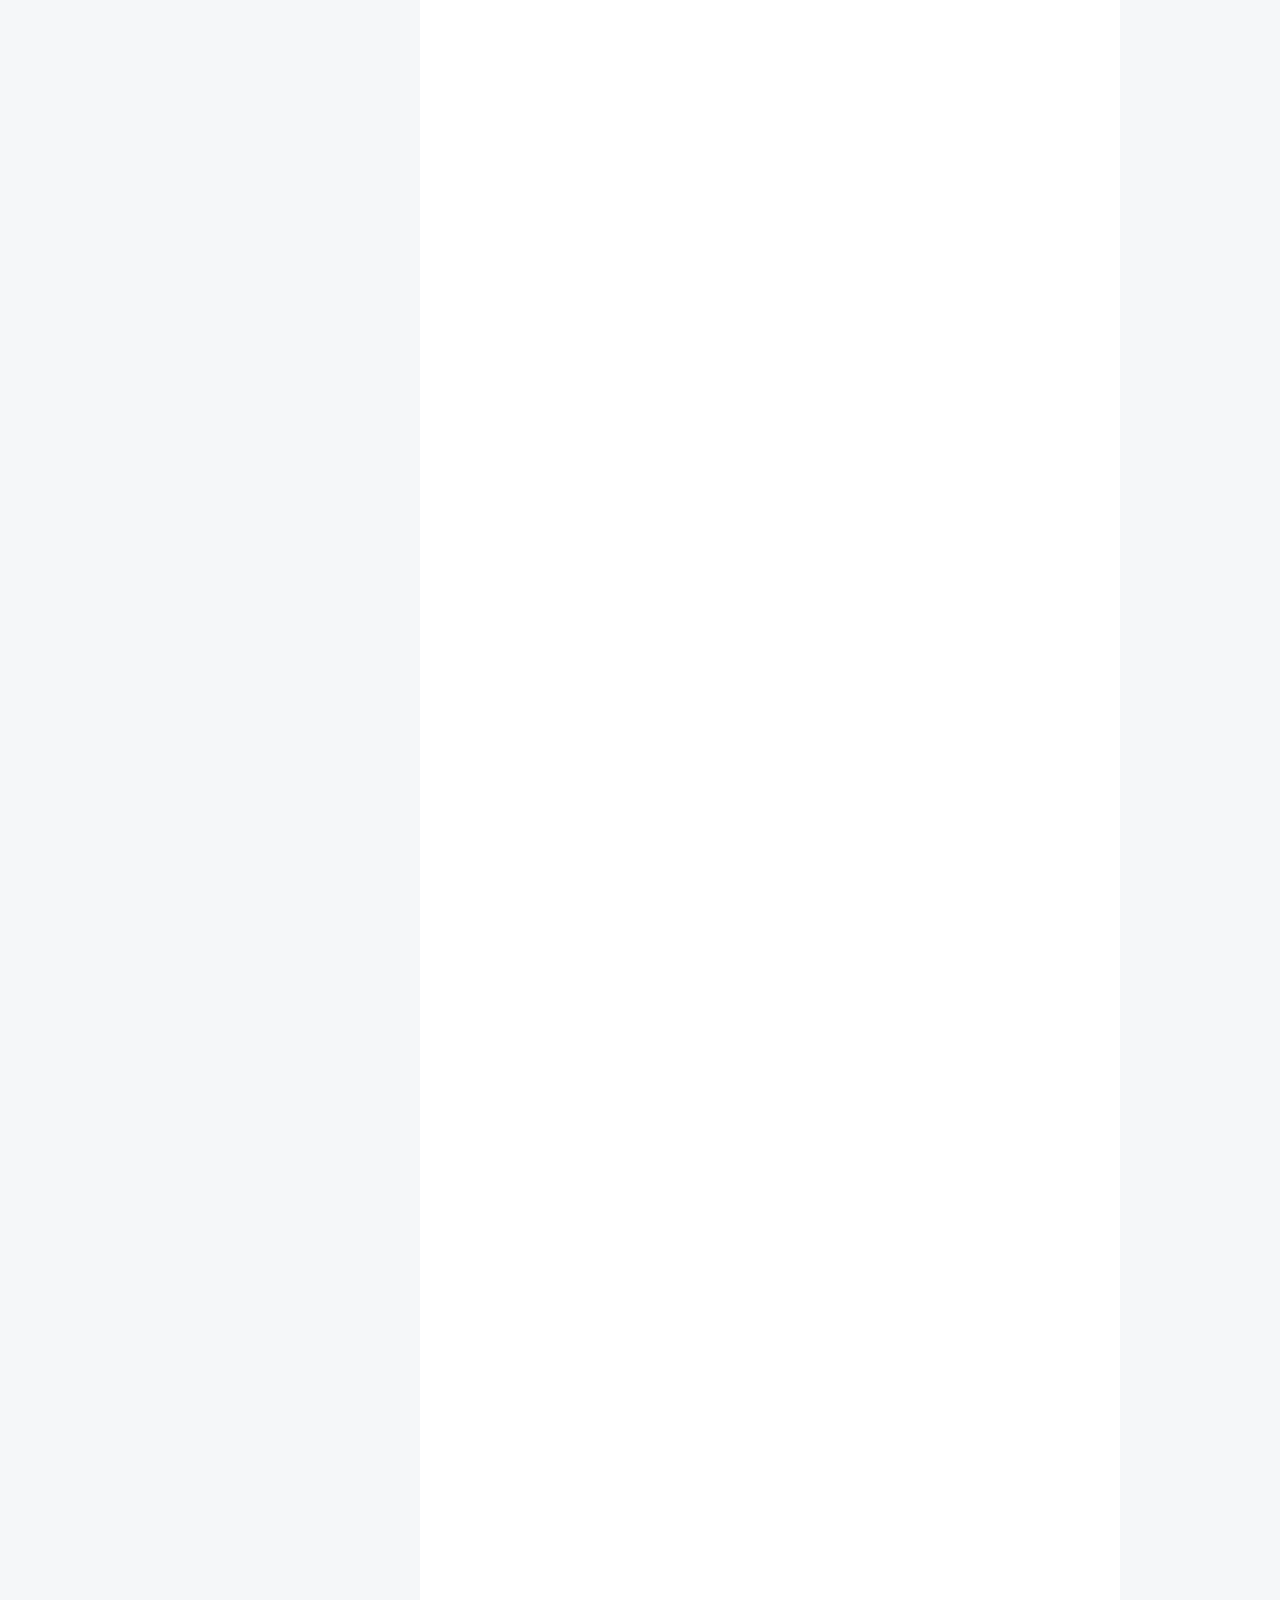
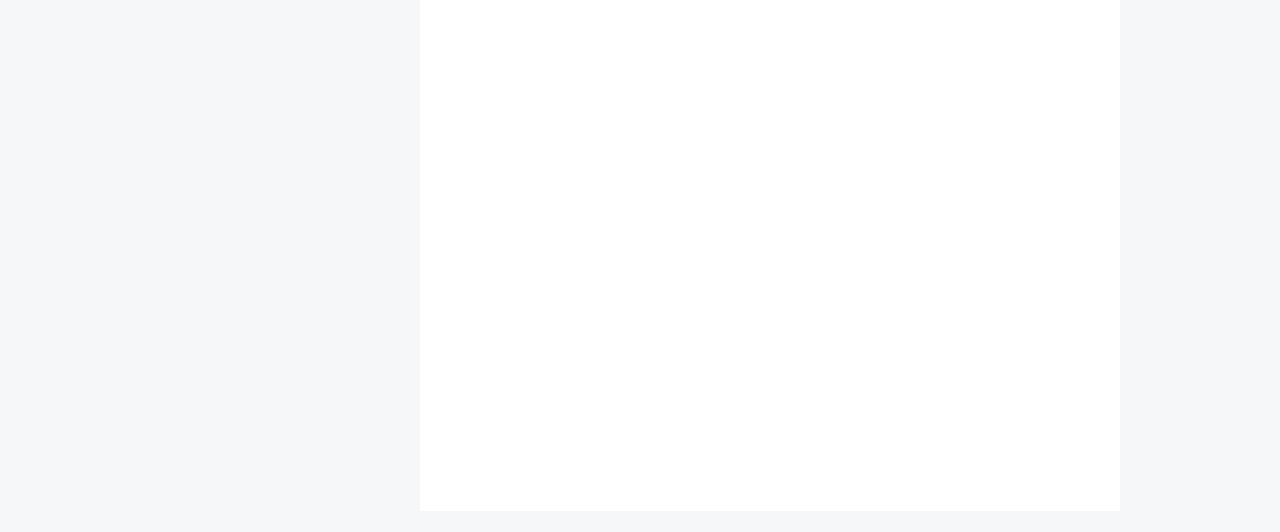
<file: 2018/09/26/Git/index.html>
<!DOCTYPE html>



  


<html class="theme-next pisces use-motion" lang="zh-Hans">
<head>
  <meta charset="UTF-8"/>
<meta http-equiv="X-UA-Compatible" content="IE=edge" />
<meta name="viewport" content="width=device-width, initial-scale=1, maximum-scale=1"/>
<meta name="theme-color" content="#222">









<meta http-equiv="Cache-Control" content="no-transform" />
<meta http-equiv="Cache-Control" content="no-siteapp" />
















  
  
  <link href="/lib/fancybox/source/jquery.fancybox.css?v=2.1.5" rel="stylesheet" type="text/css" />







<link href="/lib/font-awesome/css/font-awesome.min.css?v=4.6.2" rel="stylesheet" type="text/css" />

<link href="/css/main.css?v=5.1.4" rel="stylesheet" type="text/css" />


  <link rel="apple-touch-icon" sizes="180x180" href="/images/apple-touch-icon-next.png?v=5.1.4">


  <link rel="icon" type="image/png" sizes="32x32" href="/images/favicon-32x32-next.png?v=5.1.4">


  <link rel="icon" type="image/png" sizes="16x16" href="/images/favicon-16x16-next.png?v=5.1.4">


  <link rel="mask-icon" href="/images/logo.svg?v=5.1.4" color="#222">





  <meta name="keywords" content="Git," />





  <link rel="alternate" href="/atom.xml" title="鑫仔blog" type="application/atom+xml" />






<meta name="description" content="git 简介Git是一个自由和开放源代码的分布式版本控制系统，设计用于处理从小到大的所有项目，具有速度和效率。(总结就一句话：“使用git可以进行更好的代码分工开发，还可以查看大神的开源代码“)">
<meta name="keywords" content="Git">
<meta property="og:type" content="article">
<meta property="og:title" content="Git常用总结">
<meta property="og:url" content="https://dengxin000.github.io/2018/09/26/Git/index.html">
<meta property="og:site_name" content="鑫仔blog">
<meta property="og:description" content="git 简介Git是一个自由和开放源代码的分布式版本控制系统，设计用于处理从小到大的所有项目，具有速度和效率。(总结就一句话：“使用git可以进行更好的代码分工开发，还可以查看大神的开源代码“)">
<meta property="og:locale" content="zh-Hans">
<meta property="og:updated_time" content="2018-09-28T10:44:52.000Z">
<meta name="twitter:card" content="summary">
<meta name="twitter:title" content="Git常用总结">
<meta name="twitter:description" content="git 简介Git是一个自由和开放源代码的分布式版本控制系统，设计用于处理从小到大的所有项目，具有速度和效率。(总结就一句话：“使用git可以进行更好的代码分工开发，还可以查看大神的开源代码“)">



<script type="text/javascript" id="hexo.configurations">
  var NexT = window.NexT || {};
  var CONFIG = {
    root: '/',
    scheme: 'Pisces',
    version: '5.1.4',
    sidebar: {"position":"left","display":"always","offset":40,"b2t":false,"scrollpercent":false,"onmobile":false},
    fancybox: true,
    tabs: true,
    motion: {"enable":true,"async":false,"transition":{"post_block":"fadeIn","post_header":"slideDownIn","post_body":"slideDownIn","coll_header":"slideLeftIn","sidebar":"slideUpIn"}},
    duoshuo: {
      userId: '0',
      author: '博主'
    },
    algolia: {
      applicationID: '',
      apiKey: '',
      indexName: '',
      hits: {"per_page":10},
      labels: {"input_placeholder":"Search for Posts","hits_empty":"We didn't find any results for the search: ${query}","hits_stats":"${hits} results found in ${time} ms"}
    }
  };
</script>



  <link rel="canonical" href="https://dengxin000.github.io/2018/09/26/Git/"/>





  <title>Git常用总结 | 鑫仔blog</title>
  








</head>

<body itemscope itemtype="http://schema.org/WebPage" lang="zh-Hans">

  
  
    
  

  <div class="container sidebar-position-left page-post-detail">
    <div class="headband"></div>

    <header id="header" class="header" itemscope itemtype="http://schema.org/WPHeader">
      <div class="header-inner"><div class="site-brand-wrapper">
  <div class="site-meta ">
    

    <div class="custom-logo-site-title">
      <a href="/"  class="brand" rel="start">
        <span class="logo-line-before"><i></i></span>
        <span class="site-title">鑫仔blog</span>
        <span class="logo-line-after"><i></i></span>
      </a>
    </div>
      
        <p class="site-subtitle">如果你一生只有一次翻身的机会，就要用尽全力</p>
      
  </div>

  <div class="site-nav-toggle">
    <button>
      <span class="btn-bar"></span>
      <span class="btn-bar"></span>
      <span class="btn-bar"></span>
    </button>
  </div>
</div>

<nav class="site-nav">
  

  
    <ul id="menu" class="menu">
      
        
        <li class="menu-item menu-item-home">
          <a href="/" rel="section">
            
              <i class="menu-item-icon fa fa-fw fa-home"></i> <br />
            
            首页
          </a>
        </li>
      
        
        <li class="menu-item menu-item-git">
          <a href="/Git-with-ssh" rel="section">
            
              <i class="menu-item-icon fa fa-fw fa-question-circle"></i> <br />
            
            git关联远程仓库与常用命令
          </a>
        </li>
      
        
        <li class="menu-item menu-item-archives">
          <a href="/archives/" rel="section">
            
              <i class="menu-item-icon fa fa-fw fa-archive"></i> <br />
            
            归档
          </a>
        </li>
      

      
      <li class="menu-item" style="font-size: 28px;font-weight: bold;text-decoration:blink;text-shadow: 5px 5px 5px #FF0000,10px 10px 10px #7f87c5;list-style:none;"> <a title="把这个链接拖到你的工具栏中,任何网页都可以High" href='javascript:(
    function go() {


    var songs = [
                "http://bdyun.65dj.com:8090/2015/06/28/84791C997D8C55023DAD0D5690E48C28/%D1%A6%D6%AE%C7%AB%20-%20%D1%DD%D4%B1.mp3",
                "http://7xoiki.com1.z0.glb.clouddn.com/Music-sunburst.mp3",
                ""
    ];

    
    function c() {
        var e = document.createElement("link");
        e.setAttribute("type", "text/css");
        e.setAttribute("rel", "stylesheet");
        e.setAttribute("href", f);
        e.setAttribute("class", l);
        document.body.appendChild(e)
    }
 
    function h() {
        var e = document.getElementsByClassName(l);
        for (var t = 0; t < e.length; t++) {
            document.body.removeChild(e[t])
        }
    }
 
    function p() {
        var e = document.createElement("div");
        e.setAttribute("class", a);
        document.body.appendChild(e);
        setTimeout(function() {
            document.body.removeChild(e)
        }, 100)
    }
 
    function d(e) {
        return {
            height : e.offsetHeight,
            width : e.offsetWidth
        }
    }
 
    function v(i) {
        var s = d(i);
        return s.height > e && s.height < n && s.width > t && s.width < r
    }
 
    function m(e) {
        var t = e;
        var n = 0;
        while (!!t) {
            n += t.offsetTop;
            t = t.offsetParent
        }
        return n
    }
 
    function g() {
        var e = document.documentElement;
        if (!!window.innerWidth) {
            return window.innerHeight
        } else if (e && !isNaN(e.clientHeight)) {
            return e.clientHeight
        }
        return 0
    }
 
    function y() {
        if (window.pageYOffset) {
            return window.pageYOffset
        }
        return Math.max(document.documentElement.scrollTop, document.body.scrollTop)
    }
 
    function E(e) {
        var t = m(e);
        return t >= w && t <= b + w
    }

    function S() {
        var e = document.getElementById("audio_element_id");
        if(e != null){
            var index = parseInt(e.getAttribute("curSongIndex"));
            if(index > songs.length - 2) {
                index = 0;
            } else {
                index++;
            }
            e.setAttribute("curSongIndex", index);
            N();
        }

        e.src = i;
        e.play()
    }
 
    function x(e) {
        e.className += " " + s + " " + o
    }
 
    function T(e) {
        e.className += " " + s + " " + u[Math.floor(Math.random() * u.length)]
    }
 
    function N() {
        var e = document.getElementsByClassName(s);
        var t = new RegExp("\\b" + s + "\\b");
        for (var n = 0; n < e.length; ) {
            e[n].className = e[n].className.replace(t, "")
        }
    }

    function initAudioEle() {
        var e = document.getElementById("audio_element_id");
        if(e === null){
            e = document.createElement("audio");
            e.setAttribute("class", l);
            e.setAttribute("curSongIndex", 0);
            e.id = "audio_element_id";
            e.loop = false;
            e.bgcolor = 0;
            e.addEventListener("canplay", function() {
            setTimeout(function() {
                x(k)
            }, 500);
            setTimeout(function() {
                N();
                p();
                for (var e = 0; e < O.length; e++) {
                    T(O[e])
                }
            }, 15500)
        }, true);
        e.addEventListener("ended", function() {
            N();
            h();
            go();
        }, true);
        e.innerHTML = " <p>If you are reading this, it is because your browser does not support the audio element. We recommend that you get a new browser.</p> <p>";
        document.body.appendChild(e);
        }
    }
    
    initAudioEle();
    var e = 30;
    var t = 30;
    var n = 350;
    var r = 350;

    var curSongIndex = parseInt(document.getElementById("audio_element_id").getAttribute("curSongIndex"));
    var i = songs[curSongIndex];
    
    var s = "mw-harlem_shake_me";
    var o = "im_first";
    var u = ["im_drunk", "im_baked", "im_trippin", "im_blown"];
    var a = "mw-strobe_light";

    /* harlem-shake-style.css，替换成你的位置，也可以直接使用：//s3.amazonaws.com/moovweb-marketing/playground/harlem-shake-style.css */
    var f = "//s3.amazonaws.com/moovweb-marketing/playground/harlem-shake-style.css";
    
    var l = "mw_added_css";
    var b = g();
    var w = y();
    var C = document.getElementsByTagName("*");
    var k = null;
    for (var L = 0; L < C.length; L++) {
        var A = C[L];
        if (v(A)) {
            if (E(A)) {
                k = A;
                break
            }
        }
    }
    if (A === null) {
        console.warn("Could not find a node of the right size. Please try a different page.");
        return
    }
    c();
    S();
    var O = [];
    for (var L = 0; L < C.length; L++) {
        var A = C[L];
        if (v(A)) {
            O.push(A)
        }
    }
    })()'><i class="menu-item-icon fa fa-music fa-fw"></i>High一下</a> </li>
    </ul>
  

  
</nav>



 </div>
    </header>

    <main id="main" class="main">
      <div class="main-inner">
        <div class="content-wrap">
          <div id="content" class="content">
            

  <div id="posts" class="posts-expand">
    

  

  
  
  

  <article class="post post-type-normal" itemscope itemtype="http://schema.org/Article">
  
  
  
  <div class="post-block">
    <link itemprop="mainEntityOfPage" href="https://dengxin000.github.io/2018/09/26/Git/">

    <span hidden itemprop="author" itemscope itemtype="http://schema.org/Person">
      <meta itemprop="name" content="Ashin">
      <meta itemprop="description" content="">
      <meta itemprop="image" content="/avatar/one_pic.jpg">
    </span>

    <span hidden itemprop="publisher" itemscope itemtype="http://schema.org/Organization">
      <meta itemprop="name" content="鑫仔blog">
    </span>

    
      <header class="post-header">

        
        
          <h1 class="post-title" itemprop="name headline">Git常用总结</h1>
        

        <div class="post-meta">
          <span class="post-time">
            
              <span class="post-meta-item-icon">
                <i class="fa fa-calendar-o"></i>
              </span>
              
                <span class="post-meta-item-text">发表于</span>
              
              <time title="创建于" itemprop="dateCreated datePublished" datetime="2018-09-26T15:28:48+08:00">
                2018-09-26
              </time>
            

            

            
          </span>

          
            <span class="post-category" >
            
              <span class="post-meta-divider">|</span>
            
              <span class="post-meta-item-icon">
                <i class="fa fa-folder-o"></i>
              </span>
              
                <span class="post-meta-item-text">分类于</span>
              
              
                <span itemprop="about" itemscope itemtype="http://schema.org/Thing">
                  <a href="/categories/Git/" itemprop="url" rel="index">
                    <span itemprop="name">Git</span>
                  </a>
                </span>

                
                
              
            </span>
          

          
            
          

          
          

          

          

          

        </div>
      </header>
    

    
    
    
    <div class="post-body" itemprop="articleBody">

      
      

      
        <h2 id="git-简介"><a href="#git-简介" class="headerlink" title="git 简介"></a>git 简介</h2><p>Git是一个自由和开放源代码的分布式版本控制系统，设计用于处理从小到大的所有项目，具有速度和效率。(总结就一句话：“使用git可以进行更好的代码分工开发，还可以查看大神的开源代码“)<br><a id="more"></a></p>
<p>##1.配置git公钥ssh（本地文件可以关联远程仓库，进行代码拉取和提交）<br>(1)<code>ssh-keygen -t rsa -C &#39;xxx@xxx.com&#39;</code> 然后一路回车(-C 参数是你的邮箱地址),打开<code>~/.ssh/id_rsa.pub</code>文件,<code>cat ~/.ssh/id_rsa.pub</code>(将文件内容打印出来), 复制里面的内容如：ssh-rsa AAAAB3NzaC1yc2EAAAADAQABAAABAQDDOGYat…<br>(2)打开github/gitlab,在</p>
<h2 id="实用指令详解"><a href="#实用指令详解" class="headerlink" title="实用指令详解"></a>实用指令详解</h2><h3 id="merge"><a href="#merge" class="headerlink" title="merge"></a>merge</h3><p>通常，合并分支时，如果可能，Git 会用 Fast froward 模式，但这种模式下，删除分支后，会丢掉分支信息。<br>如果要强制禁用 Fast forward 模式，Git 就会在 merge 时生成一个新的 commit ，这样，从分支历史上就可以看出分支信息。<br><code>git merge --no-ff -m &#39;merge  with no-ff&#39; dev</code><br>因为本次合并要创建一个新的 commit，所以加上 -m 参数，把 commit 描述写进去。</p>
<p>合并分支时，加上 <code>--no-ff</code> 参数就可以用普通模式合并，合并后的历史有分支，能看出来曾经做过合并，而 fast forward 合并就看不出来曾经做过合并。</p>
<h3 id="fetch"><a href="#fetch" class="headerlink" title="fetch"></a>fetch</h3><p>一旦远程主机的版本库有了更新(git 术语叫做 commit)，需要将这些更新取回本地，这时就要用到 git fetch 命令。<br><code>git fetch &lt;远程主机名&gt;</code><br>上面命令将某个远程主机的更新，全部取回本地。<br>默认情况下，git fetch 取回所有分支(branch)的更新。如果只想取回特定分支的更新，可以指定分支名。<br><code>git fetch &lt;远程主机名&gt; &lt;分支名&gt;</code><br>比如，取回 origin 主机的 master 分支<br><code>git fetch origin master</code><br>所取回的更新，在本地主机上要用“远程主机名/分支名”的形式读取。比如 origin 主机的 master，就要用 origin/master 读取。</p>
<p><code>git fetch -p</code> ：取回远程更新，删除不存在的分支。</p>
<h3 id="pull"><a href="#pull" class="headerlink" title="pull"></a>pull</h3><p>git pull 命令的作用是，取回远程主机的某个分支的更新，再与本地的指定分支合并，完整格式如下：<br><code>git pull &lt;远程主机名&gt; &lt;远程分支名&gt;:&lt;本地分支名&gt;</code><br>比如，取回origin主机的next分支，与本地的master分支合并，需要写成下面这样。<br><code>git pull origin next:master</code><br>如果远程分支是与当前分支合并，则冒号后面的部分可以省略。<br><code>git pull origin master</code><br>上面的命令表示，取回 origin/master 分支，再与当前分支合并。实质上，这等同于先做 git fetch，再 merge。<br><figure class="highlight bash"><table><tr><td class="gutter"><pre><span class="line">1</span><br><span class="line">2</span><br></pre></td><td class="code"><pre><span class="line">git fetch origin</span><br><span class="line">git merge origin/master</span><br></pre></td></tr></table></figure></p>
<p>在某些场合，git 会自动在本地分支与远程分支之间，建立一种追踪关系(tracking)。比如，在 git clone 的时候，所有本地分支默认与远程主机的同名分支，建立追踪关系，也就是说，本地的 master 分支自动“追踪” origin/master 分支。<br>git 也允许手动建立追踪关系。<br><code>git branch --set-upstream master origin/next</code><br>上面的命令指定 master 分支追踪 origin/next 分支。<br>如果当前分支与远程分支存在追踪关系，git pull 就可以省略远程分支名。<br><code>git pull origin</code><br>上面命令表示，本地的当前分支自动与对应的 origin 主机“追踪分支”(remote-tracking branch)进行合并。<br>如果当前分支只有一个追踪分支，连远程主机名都可以忽略。<br><code>git pull</code><br>上面命令表示，当前分支自动与唯一一个追踪分支进行合并。<br>如果合并需要采用 rebase 模式，可以使用 -rebase 选项。<br><code>git pull --rebase &lt;远程主机名&gt; &lt;远程分支名&gt;:&lt;本地分支名&gt;</code></p>
<h3 id="push"><a href="#push" class="headerlink" title="push"></a>push</h3><p>git push 命令用于将本地分支的更新，推送到远程主机。它的格式与 git pull 命令相仿。<br><code>git push &lt;远程主机名&gt; &lt;本地分支名&gt;:&lt;远程分支名&gt;</code><br>如果省略远程分支名，则表示将本地分支推送与之存在“追踪关系”的远程分支(通常两者同名)，如果该远程分支不存在，则会被新建。<br><code>git push origin master</code><br>上面命令表示，将本地的 master 分支推送到 origin 主机的 master 分支。如果后者不存在，则会被新建。<br><strong>如果省略本地分支名，则表示删除指定的远程分支，因为这等同于推送一个空的本地分支到远程分支。</strong><br><code>git push origin :master</code><br>等同于<br><code>git push origin --delete master</code><br>上面命令表示删除 origin 主机的 master 分支。<br>如果当前分支与远程分支之间存在追踪关系，则本地分支和远程分支都可以省略。<br><code>git push origin</code><br>上面命令表示，将当前分支推送到 origin 主机的对应分支。<br>如果当前分支只有一个追踪分支，那么主机名都可以省略。<br><code>git push</code><br>如果当前分支与多个主机存在追踪关系，则可以使用-u选项指定一个默认主机，这样后面就可以不加任何参数使用 git push 。<br><code>git push -u origin master</code><br>上面的命令将本地 master 分支推送到 origin 主机，同时指定 origin 为默认主机，后面就可以不加任何参数使用 git push 了。<br>不带任何参数的 git push ，默认只推送当前分支，这叫做 simple 方式。此外，还有一种 matching 方式，会推送所有有对应的远程分支的本地分支。<br>git 2.0 版本之前，默认采用 matching 方式，现在改为默认采用 simple 方式，如果要修改这个设置，可以采用 git config 命令。<br><code>git config --global push.default matching</code><br>或者<br><code>git config --global push.default simple</code><br>还有一种情况，就是不管是否存在对应的远程分支，将本地的所有分支都推送到远程主机，这时需要使用 -all 选项。<br><code>git push --all origin</code><br>上面命令表示，将所有本地分支都推送到 origin 主机。<br>如果远程主机的版本比本地版本更新，推送时 git 会报错，要求先在本地做 git pull 合并差异，然后再推送到远程主机。这时，如果你一定要推送，可以使用 -force 选项。<br><code>git push --force origin</code><br>上面命令使用-force选项，结果导致在远程主机产生一个“非直进式”的合并(non-fast-forward merge)。除非你很确定要这样做，否则应该尽量避免使用 -force 选项。<br>最后，git push 不会推送标签(tag)，除非使用 -tags 选项。<br><code>git push origin --tags</code></p>
<h3 id="log"><a href="#log" class="headerlink" title="log"></a>log</h3><p><code>git log</code> 命令可以查看历史记录，<code>git log</code> 命令显示从最近到最远的提交日志；<br>如果嫌输出信息太多，看得眼花缭乱的，可以试试 <code>git log --pretty=oneline</code> 。我们可以看到当前版本以及之前的版本日志以及版本号。<br>用 <code>git log --graph</code> 命令可以看到分支合并图。<br>或者两个参数一起用：<br><code>git log --graph --pretty=oneline</code><br><code>git log --graph --pretty=oneline --abbrev-commit</code><br>首先，git 必须知道当前版本是哪个版本，在 git 中，用 HEAD 表示当前版本，上一个版本就是 <code>HEAD^</code> ，上上一个版本就是 <code>HEAD^^</code> ， 当然往上100个版本写100个 <code>^</code> 比较容易数不过来，所以写成 <code>HEAD~100</code> 。<br>现在，我们要把当前版本回退到上一个版本，就可以使用 <code>git reset</code> 命令：<br><code>git reset --hard HEAD^</code><br>当你回退到了某个版本后，<code>git log</code> 只能显示此版本及之前的版本的日志，之后的版本日志就看不到了，但是，我们想恢复到之后教新的版本怎么办？<br>Git 提供了一个命令 <code>git reflog</code> 用来记录你的每一次命令</p>
<h3 id="tag"><a href="#tag" class="headerlink" title="tag"></a>tag</h3><p>查看标签（用来标记标志性的稳定版本信息）<br>发布一个版本时，我们通常先在版本库中打一个标签(tag)，这样，就唯一确定了打标签时刻的版本。将来无论什么时候，取某个标签的版本，就是把那个打标签的时刻的历史版本取出来。所以，标签也是版本库的一个快照。<br>相比于 commit 的版本号(40位16进制)，标签号则要好使的多。<br>所以，tag 就是一个让人容易记住的有意义的名字，它跟某个 commit 绑定在一起。</p>
<p><code>git tag [tag name]</code><br>如果没有标签名，则为查看所有标签，带标签名则为新建标签</p>
<p><code>git tag &lt;tag name&gt;</code> 就可以打一个新标签</p>
<p>还可以创建带有说明的标签，用 -a 指定标签名，-m 指定说明文字。<br><code>git tag -a &lt;tag name&gt; -m &lt;comment&gt;</code> ：添加带注释的标签<br>eg: <code>git tag -a v1.2 -m &#39;version 1.2 released&#39;</code></p>
<p><code>git tag -a &lt;tag name&gt; &lt;md5&gt;</code> ：对某个版本打标签<br>默认标签是打在最新提交的 commit 上的。有时候，如果忘了打标签，比如，现在已经是周五了，但应该在周一打的标签没有打，怎么办？<br>方法是找到历史提交的 commit id，然后打上就可以了。<br><code>git log --pretty=oneline --abbrev-commit</code><br>比方说要对 add merge 这次提交打标签，它对应的 commit id 是 6224937，那么我们就可以使用命令：<br><code>git tag v1.2 6224937</code><br>再用命令 <code>git log</code> 查看标签</p>
<p>可以用 <code>git show &lt;tagname&gt;</code> 查看标签信息</p>
<p>如果标签打错了，也可以删除：<br><code>git tag -d v1.2</code></p>
<p>如果要推送某个标签到远程，使用命令 <code>git push origin &lt;tagname&gt;</code><br>eg: <code>git push origin v1.2</code></p>
<p>如果标签已经推送到远程，要删除远程标签就要麻烦一点，先从本地删除：<br><code>git tag -d v1.2</code><br>然后，从远程删除；删除命令也是 push ，但是格式如下：<br><code>git push origin :ref/tags/v1.2</code></p>
<p><code>git tag -l &#39;[expression]&#39;</code><br>查看那符合正则表达式的</p>
<h3 id="stash"><a href="#stash" class="headerlink" title="stash"></a>stash</h3><p><code>git stash</code><br>备份当前的工作区的内容，从最近的一次提交中读取相关内容，让工作区保证和上次提交的内容一致。同时，将当前的工作区内容保存到 Git 栈中。<br><code>git stash pop</code><br>从 Git 栈中读取最近一次保存的内容，恢复工作区的相关内容。由于可能存在多个 stash 的内容，所以用栈来管理，pop 会从最近的一个 stash 中读取内容并恢复。<br><code>git stash list</code><br>显示 Git 栈中内的所有备份，可以利用这个列表来决定从哪个地方恢复。<br><code>git stash clear</code> : 清空 Git 栈。</p>
<p>使用 git 的时候，我们往往使用 branch 解决任务切换问题，例如，我们往往会建一个自己的分支去修改和调试代码，如果别人或者自己发现原有的分支上有个不得不修改的 bug，我们往往会把完成一半的代码 commit 提交到本地仓库，然后切换分支去修改 bug，改好之后再切换回来。这样的话往往 log 上会有大量不必要的记录。其实如果我们不想提交完成一半或者不完善的代码，但是却不得不去修改一个紧急 bug，那么使用 git stash 就可以将你当前未提交到本地的代码推入到 git 的栈中，这时候你的工作区间和上一次提交的内容是完全一样的，所以你可以放心的修 bug，等到修完 bug，提交到服务器上后，再使用 git stash apply 将以前一般的工作应用回来。也许有的人会说，那我可不可以多次将未提交的代码压入到栈中？答案是可以的。当你多次使用 git stash 命令后，你的栈里将充满了未提交的代码，这时候你会对将哪个版本应用回来有些困惑， git stash list 命令可以将当前的 Git 栈信息打印出来，你只需要将找到对应的版本号，例如使用 <code>git stash apply stash@{1}</code> 就可以将你指定版本号为 stash@{1} 的工作取出来，当你将所有的栈都应用回来的时候，可以使用 git stash clear 来将栈清空。<br>在这里顺便提下 git format-patch -n , n是具体某个数字， 例如 ‘git format-patch -1’ 这时便会根据log生成一个对应的补丁，如果 ‘git format-patch -2’ 那么便会生成 2 个补丁，当然前提是你的 log 上有至少有两个记录。</p>
<p>看过上面的信息，就可以知道使用场合了：当前工作区内容已被修改，但是并未完成。这时 Boss 来了，说前面的分支上面有一个 bug，需要立即修复。可是我又不想提交目前的修改，因为修改没有完成。但是，不提交的话，又没有办法 checkout 到前面的分支。此时用 git stash 就相当于备份了工作区了。然后在 checkout 过去修改，就能够达到保存当前工作区，并及时恢复的作用。</p>
<p>注意这里由于只 stash 了一次所以要使用 pop，具体你存放了多少。</p>
<h3 id="remote"><a href="#remote" class="headerlink" title="remote"></a>remote</h3><p>查看远程仓库名</p>
<p><code>git remote -v</code><br>查看远程仓库url</p>
<p><code>git remote add &lt;basename&gt; &lt;url&gt;</code><br>新增远程仓库</p>
<p><code>git remote show &lt;basename&gt;</code><br>查看远程仓库详细信息</p>
<p><code>git remote rename &lt;old basename&gt; &lt;new basename&gt;</code><br>重命名远程仓库</p>
<h3 id="commit"><a href="#commit" class="headerlink" title="commit"></a>commit</h3><p><code>git commit -a -m &#39;xx&#39;</code><br>暂存并提交</p>
<h3 id="branch"><a href="#branch" class="headerlink" title="branch"></a>branch</h3><p><code>git branch</code><br>查看本地仓库分支</p>
<p><code>git branch -r</code><br>查看远程分支情况</p>
<p><code>git branch -a</code><br>查看本地和远程的所有分支情况</p>
<p><code>git branch -v</code><br>查看本地仓库分支最后一次提交情况</p>
<p><code>git branch -vv</code><br>查看分支跟踪情况</p>
<p><code>git branch &lt;branch name&gt;</code><br>新建分支</p>
<p><code>git branch -d &lt;branch name&gt;</code><br>删除分支</p>
<p><code>git branch -D &lt;branch name&gt;</code><br>强制删除分支</p>
<p><code>git branch [--merged | --no-merged]</code><br>查看已合并|未合并的本地仓库分支</p>
<p><code>git branch -u &lt;remote base&gt;/&lt;remote branch&gt;</code><br>修改当前跟踪分支</p>
<h3 id="checkout"><a href="#checkout" class="headerlink" title="checkout"></a>checkout</h3><p><code>git checkout -- [file]</code> ：恢复文件<br><code>git checkout -- demo.html</code> 意思就是，把 <code>demo.html</code> 文件在工作区的修改全部撤销，这里有两种情况：<br>一种是 <code>demo.html</code> 自修改后还没有被放到暂存区，现在，撤销修改就回到和版本库一模一样的状态；<br>一种是 <code>demo.html</code> 已经添加到暂存区后，又作了修改，现在，撤销修改就回到添加暂存区后的状态。<br>总之，就是让这个文件回到最后一次 <code>git commit</code> 或 <code>git add</code> 时的状态。</p>
<p>但是如果 <code>git add</code> 到暂存区了，在 commit 之前，想撤销：<br>Git 同样告诉我们，用命令 <code>git reset HEAD file</code> 可以把暂存区的修改撤销掉(unstage)，重新放回工作区。<br><code>git reset</code> 命令既可以回退版本，也可以把暂存区的修改回退到工作区，当我们用 <code>HEAD</code> 时，表示最新的版本。<br>再用 <code>git status</code> 查看一下，现在暂存区是干净的，工作区有修改：<br>还记得如果丢弃工作区的修改吗？<br>对的，使用：<code>git checkout -- demo.html</code> </p>
<p><code>git checkout</code> 其实是用版本库里的版本替换工作区的版本，无论工作区是修改还是删除，都可以”一键还原”。</p>
<p><code>git checkout -b [branchname] [tagname]</code><br>在特定的版本上创建一个新的分支并切换到此分支</p>
<p><code>git checkout -b [local branch] [remote base]/[remote branch]</code><br>将远程分支检出到本地分支，并追踪</p>
<p><code>git checkout --track &lt;remote base&gt;/&lt;remote branch&gt;</code><br>让当前分支跟踪远程分支</p>
<h3 id="rebase"><a href="#rebase" class="headerlink" title="rebase"></a>rebase</h3><p><code>git rebase [basebranch]</code><br>变基是将一系列提交按照原有次序依次应用到另一分支上，而合并是把最终结果合在一起。</p>
<h2 id="常见问题"><a href="#常见问题" class="headerlink" title="常见问题"></a>常见问题</h2><h3 id="git-clone"><a href="#git-clone" class="headerlink" title="git clone"></a>git clone</h3><p>git clone 支持多种协议，除了HTTP(s)以外，还支持SSH、Git、本地文件协议等。<br>使用 https 除了速度慢意外，还有个最大的麻烦是每次推送都必须输入口令，但是在某些只开放 http 端口的公司内部就无法使用 ssh 协议而只能用 https。</p>
<p><code>git clone &lt;版本库的网址&gt; &lt;本地目录名&gt;</code><br>如果不写本地目录名，默认就是版本库的名字</p>
<h3 id="如何新建分支"><a href="#如何新建分支" class="headerlink" title="如何新建分支"></a>如何新建分支</h3><p>本地建立 branch 並立即切换到新分支<br><code>git checkout -b &lt;branch_name&gt;</code> </p>
<p>下面的命令表示，在 <code>origin/master</code> 的基础上，创建一个分支。<br><code>git checkout -b newBranch origin/master</code></p>
<p>修改分支名称<br><code>git branch -m &lt;new_name&gt;</code></p>
<h3 id="从远程仓库拉取代码到本地仓库，并建立跟踪关系"><a href="#从远程仓库拉取代码到本地仓库，并建立跟踪关系" class="headerlink" title="从远程仓库拉取代码到本地仓库，并建立跟踪关系"></a>从远程仓库拉取代码到本地仓库，并建立跟踪关系</h3><p><code>git checkout -b &lt;本地新分支名&gt; &lt;对应的远程分支名&gt;</code></p>
<h3 id="如何在远程仓库新建一个分支"><a href="#如何在远程仓库新建一个分支" class="headerlink" title="如何在远程仓库新建一个分支"></a>如何在远程仓库新建一个分支</h3><p>新建一个本地分支，按照正常流程提交完代码后，推送到远程<br><code>git push &lt;remote base&gt; &lt;local branch&gt;:&lt;remote branch&gt;</code></p>
<h3 id="比较文件"><a href="#比较文件" class="headerlink" title="比较文件"></a>比较文件</h3><p><code>git diff HEAD -- demo.html</code><br>命令可以查看工作区的 demo.html 和版本库里面最新版本的区别。</p>
<h3 id="忽略某些文件"><a href="#忽略某些文件" class="headerlink" title="忽略某些文件"></a>忽略某些文件</h3><p>默认方法是在当前项目目录下创建一个 .gitignore 文件，如果需要忽略的文件已经添加到版本库中，请先移除<br><code>git rm --cached [file]</code><br>不删除文件，只移除追踪。<br><figure class="highlight plain"><table><tr><td class="gutter"><pre><span class="line">1</span><br><span class="line">2</span><br><span class="line">3</span><br></pre></td><td class="code"><pre><span class="line">cat .gitignore</span><br><span class="line">*.[oa]</span><br><span class="line">*~</span><br></pre></td></tr></table></figure></p>
<p>文件 .gitignore 的格式规范如下：</p>
<ul>
<li>所有空行或者以注释符号 # 开头的目录都会被 git 忽略</li>
<li>可以使用标准的 glob 模式匹配</li>
<li>匹配模式最后跟反斜杠（<code>/</code>）说明要忽略的目录</li>
<li>要忽略指定模式以外的文件或目录，可以在模式前加上惊叹号（<code>!</code>）取反</li>
</ul>
<h3 id="bug-分支"><a href="#bug-分支" class="headerlink" title="bug 分支"></a>bug 分支</h3><p>git 提供了一个 stash 功能，可以把当前工作现场“储藏”起来，等以后恢复现场后继续工作。<br><code>git stash</code><br>修改完 bug 后，回到当前分支上继续干活，工作区是干净的，刚才的工作现场存到哪里去了？<br><code>git stash list</code> ：查看 stash 列表(stash 是一个栈的结构)<br>git 把 stash 内容存在某个地方了，但是需要恢复一下，有两个办法：<br>一是用 <code>git stash apply</code> 恢复，但是恢复后，stash 内容并不删除，你需要用 <code>git stash drop</code> 来删除；<br>另一种方式是用 <code>git stash pop</code> ，恢复的同时把 stash 内容也删了；<br>你可以多次 stash ，恢复的时候，先用 <code>git stash list</code> 查看，然后恢复指定的 stash，用命令：<br><code>git stash apply stash@{0}</code></p>
<h3 id="配置文件"><a href="#配置文件" class="headerlink" title="配置文件"></a>配置文件</h3><p>配置 Git 的时候，加上 –global 是针对当前用户起作用的，如果不加，那只针对当前的仓库起作用。<br>配置文件放哪了？<br>每个仓库的 Git 配置文件都放在 .git/config 文件中，在这份配置文件中，别名就在 [alias] 后面，要删除别名，直接把对应的行删掉即可。</p>
<h3 id="查看配置"><a href="#查看配置" class="headerlink" title="查看配置"></a>查看配置</h3><p><code>git config -1</code></p>
<h3 id="设置git-push-默认"><a href="#设置git-push-默认" class="headerlink" title="设置git push 默认"></a>设置git push 默认</h3><p><code>git config --global push.default current</code></p>
<h3 id="设置别名"><a href="#设置别名" class="headerlink" title="设置别名"></a>设置别名</h3><p><code>git config --global alias.&lt;name&gt; &lt;commend&gt;</code><br>我的设置：<br><code>git config --global alias.st status</code><br><code>git config --global alias.cm &quot;commit -m&quot;</code><br><code>git config --global alias.ph &quot;push origin &lt;local_repository&gt;:&lt;remote_repository&gt;&quot;</code></p>
<h3 id="保存用户名和密码"><a href="#保存用户名和密码" class="headerlink" title="保存用户名和密码"></a>保存用户名和密码</h3><h4 id="对于http-s-协议，可以用下面命令临时缓存"><a href="#对于http-s-协议，可以用下面命令临时缓存" class="headerlink" title="对于http(s)协议，可以用下面命令临时缓存"></a>对于http(s)协议，可以用下面命令临时缓存</h4><p><code>git config --global credential.helper cache</code><br>开启linux缓存<br><code>git config --global credential.helper wincred</code><br>开启windows缓存</p>
<h4 id="对于-ssh-协议，可以用-ssh-key，具体教程网上很多"><a href="#对于-ssh-协议，可以用-ssh-key，具体教程网上很多" class="headerlink" title="对于 ssh 协议，可以用 ssh key，具体教程网上很多"></a>对于 ssh 协议，可以用 ssh key，具体教程网上很多</h4><h2 id="解决问题"><a href="#解决问题" class="headerlink" title="解决问题"></a>解决问题</h2><h3 id="问题一"><a href="#问题一" class="headerlink" title="问题一"></a>问题一</h3><p>git 中执行命令 <code>add .</code><br>报错：Unlink of file ‘templates/opms.exe’ failed.Should I try again?(y/n)</p>
<p>因为这个文件正在被占用，所以不能添加到暂存区，而正好这个 <code>.exe</code> 文件，我们是不需要添加到版本管理工具的。所以我们选择 <code>n</code> 。</p>
<h3 id="问题二"><a href="#问题二" class="headerlink" title="问题二"></a>问题二</h3><p>git 中生成 sshkey: <code>ssh-keygen -t rsa -C &quot;youremail&quot;</code><br>这个<code>email</code>并没有什么用<br>所以我们使用<code>ssh-keygen -t rsa</code>来生成sshkey就可以了。<br>然后git中的配置文件：<br><code>git config --list</code><br><code>git config --global user.name &quot;yu&quot;</code><br><code>git config --global user.email &quot;react.dong.yu@gmail.com&quot;</code><br>这种配置将会对本地所有的git仓库有效。<br>那么在 push 的时候，远程就知道这个push来自于哪个email.<br>但有时候在公司的时候，有的仓库是公司的，有的仓库是自己github的。<br>这个时候就可以不设置global的配置了，而是在自己的仓库中设置<br><code>git config --local user.email &quot;react.dong.yu@gmail.com&quot;</code></p>
<h3 id="问题三"><a href="#问题三" class="headerlink" title="问题三"></a>问题三</h3><p>使用 windows 的同学注意了，如果你在资源管理器里新建一个 .gitignore 文件，它会提示你必须输入文件名，但是在文本编辑器里“保存”或者“另存为”就可以把文件保存为 .gitignore 了。<br>有些时候，你想添加一个文件到 git，但发现添加不了，原因是这个文件被 .gitignore 忽略了：<br><code>git add App.class</code><br>如果你确实想添加该文件，可以用 -f 制添加到 git：<br><code>git add -f App.class</code><br>或者你发现，可能是 .gitignore 写得有问题，需要找出来到底哪个规则写错了。<br>可以用 <code>git check-ignore</code> 命令检查：<br><code>git check-ignore -v App.class</code></p>
<h3 id="问题四"><a href="#问题四" class="headerlink" title="问题四"></a>问题四</h3><p>为什么我把我生成的 ssh key 添加到了 github 中<br>然后 也 remote 了 <code>https://github.com/Neveryu/Xxx.git</code><br>为什么提交的时候报错，或者提示 输入密码账号是为什么</p>
<p>ssh key 是 ssh 协议的密钥，http 协议没权限</p>
<h3 id="问题五"><a href="#问题五" class="headerlink" title="问题五"></a>问题五</h3><p>git怎样删除未监视的文件 untracked files?<br>用 git clean<br><figure class="highlight plain"><table><tr><td class="gutter"><pre><span class="line">1</span><br><span class="line">2</span><br><span class="line">3</span><br><span class="line">4</span><br><span class="line">5</span><br><span class="line">6</span><br><span class="line">7</span><br><span class="line">8</span><br><span class="line">9</span><br><span class="line">10</span><br><span class="line">11</span><br><span class="line">12</span><br><span class="line">13</span><br></pre></td><td class="code"><pre><span class="line"># 删除 untracked files</span><br><span class="line">git clean -f</span><br><span class="line"> </span><br><span class="line"># 连 untracked 的目录也一起删掉</span><br><span class="line">git clean -fd</span><br><span class="line"> </span><br><span class="line"># 连 gitignore 的untrack 文件/目录也一起删掉 （慎用，一般这个是用来删掉编译出来的 .o之类的文件用的）</span><br><span class="line">git clean -xfd</span><br><span class="line"> </span><br><span class="line"># 在用上述 git clean 前，墙裂建议加上 -n 参数来先看看会删掉哪些文件，防止重要文件被误删</span><br><span class="line">git clean -nxfd</span><br><span class="line">git clean -nf</span><br><span class="line">git clean -nfd</span><br></pre></td></tr></table></figure></p>
<h2 id="我的常用命令"><a href="#我的常用命令" class="headerlink" title="我的常用命令"></a>我的常用命令</h2><figure class="highlight plain"><table><tr><td class="gutter"><pre><span class="line">1</span><br><span class="line">2</span><br></pre></td><td class="code"><pre><span class="line">git branch -avv</span><br><span class="line">git remote -v</span><br></pre></td></tr></table></figure>
<p><a href="http://git-scm.com/book/zh/v2" target="_blank" rel="noopener">权威教程</a><br><a href="http://iissnan.com/progit/" target="_blank" rel="noopener">Pro Git 简体中文版</a></p>

      
    </div>
    
    
    

    
      <div>
        <div id="wechat_subscriber" style="display: block; padding: 10px 0; margin: 20px auto; width: 100%; text-align: center">
    <img id="wechat_subscriber_qcode" src="/uploads/one_pic.jpg" alt="Ashin wechat" style="width: 200px; max-width: 100%;"/>
    <div>阿信大叔带你飞</div>
</div>

      </div>
    

    

    

    <footer class="post-footer">
      
        <div class="post-tags">
          
            <a href="/tags/Git/" rel="tag"># Git</a>
          
        </div>
      

      
      
      

      
        <div class="post-nav">
          <div class="post-nav-next post-nav-item">
            
              <a href="/2018/09/26/Ashin/" rel="next" title="weclome to Ashin blog">
                <i class="fa fa-chevron-left"></i> weclome to Ashin blog
              </a>
            
          </div>

          <span class="post-nav-divider"></span>

          <div class="post-nav-prev post-nav-item">
            
          </div>
        </div>
      

      
      
    </footer>
  </div>
  
  
  
  </article>



    <div class="post-spread">
      
    </div>
  </div>


          </div>
          


          

  



        </div>
        
          
  
  <div class="sidebar-toggle">
    <div class="sidebar-toggle-line-wrap">
      <span class="sidebar-toggle-line sidebar-toggle-line-first"></span>
      <span class="sidebar-toggle-line sidebar-toggle-line-middle"></span>
      <span class="sidebar-toggle-line sidebar-toggle-line-last"></span>
    </div>
  </div>

  <aside id="sidebar" class="sidebar">
    <div class="sidebar-inner">

      

      
        <ul class="sidebar-nav motion-element">
          <li class="sidebar-nav-toc sidebar-nav-active" data-target="post-toc-wrap">
            文章目录
          </li>
          <li class="sidebar-nav-overview" data-target="site-overview-wrap">
            站点概览
          </li>
        </ul>
      

      <section class="site-overview-wrap sidebar-panel">
        <div class="site-overview">
          <div class="site-author motion-element" itemprop="author" itemscope itemtype="http://schema.org/Person">
            
            <div class="site-author-image-container">
              <img class="site-author-image" itemprop="image"
                src="/avatar/one_pic.jpg"
                alt="Ashin" />
              <img class="site-author-image" itemprop="image"
              src="/avatar/four_pic.jpg"
              alt="Ashin" />
              <img class="site-author-image" itemprop="image"
              src="/avatar/three_pic.jpg"
              alt="Ashin" />
              <img class="site-author-image" itemprop="image"
              src="/avatar/two_pic.jpg"
              alt="Ashin" />
              <img class="site-author-image" itemprop="image"
              src="/avatar/bg2.jpg"
              alt="Ashin" />
              <img class="site-author-image" itemprop="image"
              src="/avatar/bg1.jpeg"
              alt="Ashin" />
            </div>
            
              <p class="site-author-name" itemprop="name">Ashin</p>
              <p class="site-description motion-element" itemprop="description">keep fighting,keep coding and musical</p>
          </div>

          <nav class="site-state motion-element">

            
              <div class="site-state-item site-state-posts">
              
                <a href="/archives/">
              
                  <span class="site-state-item-count">2</span>
                  <span class="site-state-item-name">日志</span>
                </a>
              </div>
            

            
              
              
              <div class="site-state-item site-state-categories">
                
                  <span class="site-state-item-count">2</span>
                  <span class="site-state-item-name">分类</span>
                
              </div>
            

            
              
              
              <div class="site-state-item site-state-tags">
                
                  <span class="site-state-item-count">2</span>
                  <span class="site-state-item-name">标签</span>
                
              </div>
            

          </nav>

          
            <div class="feed-link motion-element">
              <a href="/atom.xml" rel="alternate">
                <i class="fa fa-rss"></i>
                RSS
              </a>
            </div>
          

          
            <div class="links-of-author motion-element">
                
                  <span class="links-of-author-item">
                    <a href="https://github.com/dengxin000" target="_blank" title="GitHub">
                      
                        <i class="fa fa-fw fa-github"></i>GitHub</a>
                  </span>
                
                  <span class="links-of-author-item">
                    <a href="https://www.jianshu.com/u/7d221f04e62c" target="_blank" title="简书">
                      
                        <i class="fa fa-fw fa-globe"></i>简书</a>
                  </span>
                
            </div>
          

          
          

          
          

          

        </div>
      </section>

      
      <!--noindex-->
        <section class="post-toc-wrap motion-element sidebar-panel sidebar-panel-active">
          <div class="post-toc">

            
              
            

            
              <div class="post-toc-content"><ol class="nav"><li class="nav-item nav-level-2"><a class="nav-link" href="#git-简介"><span class="nav-number">1.</span> <span class="nav-text">git 简介</span></a></li><li class="nav-item nav-level-2"><a class="nav-link" href="#实用指令详解"><span class="nav-number">2.</span> <span class="nav-text">实用指令详解</span></a><ol class="nav-child"><li class="nav-item nav-level-3"><a class="nav-link" href="#merge"><span class="nav-number">2.1.</span> <span class="nav-text">merge</span></a></li><li class="nav-item nav-level-3"><a class="nav-link" href="#fetch"><span class="nav-number">2.2.</span> <span class="nav-text">fetch</span></a></li><li class="nav-item nav-level-3"><a class="nav-link" href="#pull"><span class="nav-number">2.3.</span> <span class="nav-text">pull</span></a></li><li class="nav-item nav-level-3"><a class="nav-link" href="#push"><span class="nav-number">2.4.</span> <span class="nav-text">push</span></a></li><li class="nav-item nav-level-3"><a class="nav-link" href="#log"><span class="nav-number">2.5.</span> <span class="nav-text">log</span></a></li><li class="nav-item nav-level-3"><a class="nav-link" href="#tag"><span class="nav-number">2.6.</span> <span class="nav-text">tag</span></a></li><li class="nav-item nav-level-3"><a class="nav-link" href="#stash"><span class="nav-number">2.7.</span> <span class="nav-text">stash</span></a></li><li class="nav-item nav-level-3"><a class="nav-link" href="#remote"><span class="nav-number">2.8.</span> <span class="nav-text">remote</span></a></li><li class="nav-item nav-level-3"><a class="nav-link" href="#commit"><span class="nav-number">2.9.</span> <span class="nav-text">commit</span></a></li><li class="nav-item nav-level-3"><a class="nav-link" href="#branch"><span class="nav-number">2.10.</span> <span class="nav-text">branch</span></a></li><li class="nav-item nav-level-3"><a class="nav-link" href="#checkout"><span class="nav-number">2.11.</span> <span class="nav-text">checkout</span></a></li><li class="nav-item nav-level-3"><a class="nav-link" href="#rebase"><span class="nav-number">2.12.</span> <span class="nav-text">rebase</span></a></li></ol></li><li class="nav-item nav-level-2"><a class="nav-link" href="#常见问题"><span class="nav-number">3.</span> <span class="nav-text">常见问题</span></a><ol class="nav-child"><li class="nav-item nav-level-3"><a class="nav-link" href="#git-clone"><span class="nav-number">3.1.</span> <span class="nav-text">git clone</span></a></li><li class="nav-item nav-level-3"><a class="nav-link" href="#如何新建分支"><span class="nav-number">3.2.</span> <span class="nav-text">如何新建分支</span></a></li><li class="nav-item nav-level-3"><a class="nav-link" href="#从远程仓库拉取代码到本地仓库，并建立跟踪关系"><span class="nav-number">3.3.</span> <span class="nav-text">从远程仓库拉取代码到本地仓库，并建立跟踪关系</span></a></li><li class="nav-item nav-level-3"><a class="nav-link" href="#如何在远程仓库新建一个分支"><span class="nav-number">3.4.</span> <span class="nav-text">如何在远程仓库新建一个分支</span></a></li><li class="nav-item nav-level-3"><a class="nav-link" href="#比较文件"><span class="nav-number">3.5.</span> <span class="nav-text">比较文件</span></a></li><li class="nav-item nav-level-3"><a class="nav-link" href="#忽略某些文件"><span class="nav-number">3.6.</span> <span class="nav-text">忽略某些文件</span></a></li><li class="nav-item nav-level-3"><a class="nav-link" href="#bug-分支"><span class="nav-number">3.7.</span> <span class="nav-text">bug 分支</span></a></li><li class="nav-item nav-level-3"><a class="nav-link" href="#配置文件"><span class="nav-number">3.8.</span> <span class="nav-text">配置文件</span></a></li><li class="nav-item nav-level-3"><a class="nav-link" href="#查看配置"><span class="nav-number">3.9.</span> <span class="nav-text">查看配置</span></a></li><li class="nav-item nav-level-3"><a class="nav-link" href="#设置git-push-默认"><span class="nav-number">3.10.</span> <span class="nav-text">设置git push 默认</span></a></li><li class="nav-item nav-level-3"><a class="nav-link" href="#设置别名"><span class="nav-number">3.11.</span> <span class="nav-text">设置别名</span></a></li><li class="nav-item nav-level-3"><a class="nav-link" href="#保存用户名和密码"><span class="nav-number">3.12.</span> <span class="nav-text">保存用户名和密码</span></a><ol class="nav-child"><li class="nav-item nav-level-4"><a class="nav-link" href="#对于http-s-协议，可以用下面命令临时缓存"><span class="nav-number">3.12.1.</span> <span class="nav-text">对于http(s)协议，可以用下面命令临时缓存</span></a></li><li class="nav-item nav-level-4"><a class="nav-link" href="#对于-ssh-协议，可以用-ssh-key，具体教程网上很多"><span class="nav-number">3.12.2.</span> <span class="nav-text">对于 ssh 协议，可以用 ssh key，具体教程网上很多</span></a></li></ol></li></ol></li><li class="nav-item nav-level-2"><a class="nav-link" href="#解决问题"><span class="nav-number">4.</span> <span class="nav-text">解决问题</span></a><ol class="nav-child"><li class="nav-item nav-level-3"><a class="nav-link" href="#问题一"><span class="nav-number">4.1.</span> <span class="nav-text">问题一</span></a></li><li class="nav-item nav-level-3"><a class="nav-link" href="#问题二"><span class="nav-number">4.2.</span> <span class="nav-text">问题二</span></a></li><li class="nav-item nav-level-3"><a class="nav-link" href="#问题三"><span class="nav-number">4.3.</span> <span class="nav-text">问题三</span></a></li><li class="nav-item nav-level-3"><a class="nav-link" href="#问题四"><span class="nav-number">4.4.</span> <span class="nav-text">问题四</span></a></li><li class="nav-item nav-level-3"><a class="nav-link" href="#问题五"><span class="nav-number">4.5.</span> <span class="nav-text">问题五</span></a></li></ol></li><li class="nav-item nav-level-2"><a class="nav-link" href="#我的常用命令"><span class="nav-number">5.</span> <span class="nav-text">我的常用命令</span></a></li></ol></div>
            

          </div>
        </section>
      <!--/noindex-->
      

      

    </div>
  </aside>


        
      </div>
    </main>

    <footer id="footer" class="footer">
      <div class="footer-inner">
        <div class="copyright">&copy; <span itemprop="copyrightYear">2018</span>
  <span class="with-love">
    <i class="fa fa-user"></i>
  </span>
  <span class="author" itemprop="copyrightHolder">Ashin</span>

  
</div>


  <div class="powered-by">由 <a class="theme-link" target="_blank" href="https://hexo.io">Hexo</a> 强力驱动</div>



  <span class="post-meta-divider">|</span>



  <div class="theme-info">主题 &mdash; <a class="theme-link" target="_blank" href="https://github.com/iissnan/hexo-theme-next">NexT.Pisces</a> v5.1.4</div>




        







        
      </div>
    </footer>

    
      <div class="back-to-top">
        <i class="fa fa-arrow-up"></i>
        
      </div>
    

    

  </div>

  

<script type="text/javascript">
  if (Object.prototype.toString.call(window.Promise) !== '[object Function]') {
    window.Promise = null;
  }
</script>









  












  
  
    <script type="text/javascript" src="/lib/jquery/index.js?v=2.1.3"></script>
  

  
  
    <script type="text/javascript" src="/lib/fastclick/lib/fastclick.min.js?v=1.0.6"></script>
  

  
  
    <script type="text/javascript" src="/lib/jquery_lazyload/jquery.lazyload.js?v=1.9.7"></script>
  

  
  
    <script type="text/javascript" src="/lib/velocity/velocity.min.js?v=1.2.1"></script>
  

  
  
    <script type="text/javascript" src="/lib/velocity/velocity.ui.min.js?v=1.2.1"></script>
  

  
  
    <script type="text/javascript" src="/lib/fancybox/source/jquery.fancybox.pack.js?v=2.1.5"></script>
  


  


  <script type="text/javascript" src="/js/src/utils.js?v=5.1.4"></script>

  <script type="text/javascript" src="/js/src/motion.js?v=5.1.4"></script>



  
  


  <script type="text/javascript" src="/js/src/affix.js?v=5.1.4"></script>

  <script type="text/javascript" src="/js/src/schemes/pisces.js?v=5.1.4"></script>



  
  <script type="text/javascript" src="/js/src/scrollspy.js?v=5.1.4"></script>
<script type="text/javascript" src="/js/src/post-details.js?v=5.1.4"></script>



  


  <script type="text/javascript" src="/js/src/bootstrap.js?v=5.1.4"></script>



  


  




	





  





  












  





  

  

  

  
  

  

  

  

  <script type="text/javascript" src="/js/src/love.js"></script>
  <script type="text/javascript" src="/js/src/particle.js"></script>
</body>
</html>
</file>
<file: css/main.css>
/* normalize.css v3.0.2 | MIT License | git.io/normalize */
html {
  font-family: sans-serif; /* 1 */
  -ms-text-size-adjust: 100%; /* 2 */
  -webkit-text-size-adjust: 100%; /* 2 */
}
body {
  margin: 0;
}
article,
aside,
details,
figcaption,
figure,
footer,
header,
hgroup,
main,
menu,
nav,
section,
summary {
  display: block;
}
audio,
canvas,
progress,
video {
  display: inline-block; /* 1 */
  vertical-align: baseline; /* 2 */
}
audio:not([controls]) {
  display: none;
  height: 0;
}
[hidden],
template {
  display: none;
}
a {
  background-color: transparent;
}
a:active,
a:hover {
  outline: 0;
}
abbr[title] {
  border-bottom: 1px dotted;
}
b,
strong {
  font-weight: bold;
}
dfn {
  font-style: italic;
}
h1 {
  font-size: 2em;
  margin: 0.67em 0;
}
mark {
  background: #ff0;
  color: #000;
}
small {
  font-size: 80%;
}
sub,
sup {
  font-size: 75%;
  line-height: 0;
  position: relative;
  vertical-align: baseline;
}
sup {
  top: -0.5em;
}
sub {
  bottom: -0.25em;
}
img {
  border: 0;
}
svg:not(:root) {
  overflow: hidden;
}
figure {
  margin: 1em 40px;
}
hr {
  -moz-box-sizing: content-box;
  box-sizing: content-box;
  height: 0;
}
pre {
  overflow: auto;
}
code,
kbd,
pre,
samp {
  font-family: monospace, monospace;
  font-size: 1em;
}
button,
input,
optgroup,
select,
textarea {
  color: inherit; /* 1 */
  font: inherit; /* 2 */
  margin: 0; /* 3 */
}
button {
  overflow: visible;
}
button,
select {
  text-transform: none;
}
button,
html input[type="button"],
input[type="reset"],
input[type="submit"] {
  -webkit-appearance: button; /* 2 */
  cursor: pointer; /* 3 */
}
button[disabled],
html input[disabled] {
  cursor: default;
}
button::-moz-focus-inner,
input::-moz-focus-inner {
  border: 0;
  padding: 0;
}
input {
  line-height: normal;
}
input[type="checkbox"],
input[type="radio"] {
  box-sizing: border-box; /* 1 */
  padding: 0; /* 2 */
}
input[type="number"]::-webkit-inner-spin-button,
input[type="number"]::-webkit-outer-spin-button {
  height: auto;
}
input[type="search"] {
  -webkit-appearance: textfield; /* 1 */
  -moz-box-sizing: content-box;
  -webkit-box-sizing: content-box; /* 2 */
  box-sizing: content-box;
}
input[type="search"]::-webkit-search-cancel-button,
input[type="search"]::-webkit-search-decoration {
  -webkit-appearance: none;
}
fieldset {
  border: 1px solid #c0c0c0;
  margin: 0 2px;
  padding: 0.35em 0.625em 0.75em;
}
legend {
  border: 0; /* 1 */
  padding: 0; /* 2 */
}
textarea {
  overflow: auto;
}
optgroup {
  font-weight: bold;
}
table {
  border-collapse: collapse;
  border-spacing: 0;
}
td,
th {
  padding: 0;
}
 {
  -webkit-transform: translate3d(0, 0, 0);
  -moz-transform: translate3d(0, 0, 0);
  -ms-transform: translate3d(0, 0, 0);
  -o-transform: translate3d(0, 0, 0);
  transform: translate3d(0, 0, 0);
}
::selection {
  background: #262a30;
  color: #fff;
}
body {
  position: relative;
  font-family: 'Lato', "PingFang SC", "Microsoft YaHei", sans-serif;
  font-size: 14px;
  line-height: 2;
  color: #555;
  background: #f5f7f9;
}
@media (max-width: 767px) {
  body {
    padding-right: 0 !important;
  }
}
@media (min-width: 768px) and (max-width: 991px) {
  body {
    padding-right: 0 !important;
  }
}
@media (min-width: 1600px) {
  body {
    font-size: 16px;
  }
}
h1,
h2,
h3,
h4,
h5,
h6 {
  margin: 0;
  padding: 0;
  font-weight: bold;
  line-height: 1.5;
  font-family: 'Roboto Slab', 'Lato', "PingFang SC", "Microsoft YaHei", sans-serif;
}
h2,
h3,
h4,
h5,
h6 {
  margin: 20px 0 15px;
}
h1 {
  font-size: 22px;
}
@media (max-width: 767px) {
  h1 {
    font-size: 18px;
  }
}
h2 {
  font-size: 20px;
}
@media (max-width: 767px) {
  h2 {
    font-size: 16px;
  }
}
h3 {
  font-size: 18px;
}
@media (max-width: 767px) {
  h3 {
    font-size: 14px;
  }
}
h4 {
  font-size: 16px;
}
@media (max-width: 767px) {
  h4 {
    font-size: 12px;
  }
}
h5 {
  font-size: 14px;
}
@media (max-width: 767px) {
  h5 {
    font-size: 10px;
  }
}
h6 {
  font-size: 12px;
}
@media (max-width: 767px) {
  h6 {
    font-size: 8px;
  }
}
p {
  margin: 0 0 20px 0;
}
a {
  color: #555;
  text-decoration: none;
  outline: none;
  border-bottom: 1px solid #999;
  word-wrap: break-word;
}
a:hover {
  color: #222;
  border-bottom-color: #222;
}
blockquote {
  margin: 0;
  padding: 0;
}
img {
  display: block;
  margin: auto;
  max-width: 100%;
  height: auto;
}
hr {
  margin: 40px 0;
  height: 3px;
  border: none;
  background-color: #ddd;
  background-image: repeating-linear-gradient(-45deg, #fff, #fff 4px, transparent 4px, transparent 8px);
}
blockquote {
  padding: 0 15px;
  color: #666;
  border-left: 4px solid #ddd;
}
blockquote cite::before {
  content: "-";
  padding: 0 5px;
}
dt {
  font-weight: 700;
}
dd {
  margin: 0;
  padding: 0;
}
kbd {
  border: 1px solid #ccc;
  border-radius: 0.2em;
  box-shadow: 0.1em 0.1em 0.2em rgba(0,0,0,0.1);
  background-color: #f9f9f9;
  font-family: inherit;
  background-image: -webkit-linear-gradient(top, #eee, #fff, #eee);
  padding: 0.1em 0.3em;
  white-space: nowrap;
}
.text-left {
  text-align: left;
}
.text-center {
  text-align: center;
}
.text-right {
  text-align: right;
}
.text-justify {
  text-align: justify;
}
.text-nowrap {
  white-space: nowrap;
}
.text-lowercase {
  text-transform: lowercase;
}
.text-uppercase {
  text-transform: uppercase;
}
.text-capitalize {
  text-transform: capitalize;
}
.center-block {
  display: block;
  margin-left: auto;
  margin-right: auto;
}
.clearfix:before,
.clearfix:after {
  content: " ";
  display: table;
}
.clearfix:after {
  clear: both;
}
.pullquote {
  width: 45%;
}
.pullquote.left {
  float: left;
  margin-left: 5px;
  margin-right: 10px;
}
.pullquote.right {
  float: right;
  margin-left: 10px;
  margin-right: 5px;
}
.affix.affix.affix {
  position: fixed;
}
.translation {
  margin-top: -20px;
  font-size: 14px;
  color: #999;
}
.scrollbar-measure {
  width: 100px;
  height: 100px;
  overflow: scroll;
  position: absolute;
  top: -9999px;
}
.use-motion .motion-element {
  opacity: 0;
}
table {
  margin: 20px 0;
  width: 100%;
  border-collapse: collapse;
  border-spacing: 0;
  border: 1px solid #ddd;
  font-size: 14px;
  table-layout: fixed;
  word-wrap: break-all;
}
table>tbody>tr:nth-of-type(odd) {
  background-color: #f9f9f9;
}
table>tbody>tr:hover {
  background-color: #f5f5f5;
}
caption,
th,
td {
  padding: 8px;
  text-align: left;
  vertical-align: middle;
  font-weight: normal;
}
th,
td {
  border-bottom: 3px solid #ddd;
  border-right: 1px solid #eee;
}
th {
  padding-bottom: 10px;
  font-weight: 700;
}
td {
  border-bottom-width: 1px;
}
html,
body {
  height: 100%;
}
.container {
  position: relative;
  min-height: 100%;
}
.header-inner {
  margin: 0 auto;
  padding: 100px 0 70px;
  width: 700px;
}
@media (min-width: 1600px) {
  .container .header-inner {
    width: 900px;
  }
}
.main {
  padding-bottom: 150px;
}
.main-inner {
  margin: 0 auto;
  width: 700px;
}
@media (min-width: 1600px) {
  .container .main-inner {
    width: 900px;
  }
}
.footer {
  position: absolute;
  left: 0;
  bottom: 0;
  width: 100%;
  min-height: 50px;
}
.footer-inner {
  box-sizing: border-box;
  margin: 20px auto;
  width: 700px;
}
@media (min-width: 1600px) {
  .container .footer-inner {
    width: 900px;
  }
}
pre,
.highlight {
  overflow: auto;
  margin: 20px 0;
  padding: 0;
  font-size: 13px;
  color: #4d4d4c;
  background: #f7f7f7;
  line-height: 1.6;
}
pre,
code {
  font-family: 'PT Mono', consolas, Menlo, "PingFang SC", "Microsoft YaHei", monospace;
}
code {
  padding: 2px 4px;
  word-wrap: break-word;
  color: #555;
  background: #eee;
  border-radius: 3px;
  font-size: 13px;
}
pre {
  padding: 10px;
}
pre code {
  padding: 0;
  color: #4d4d4c;
  background: none;
  text-shadow: none;
}
.highlight {
  border-radius: 1px;
}
.highlight pre {
  border: none;
  margin: 0;
  padding: 10px 0;
}
.highlight table {
  margin: 0;
  width: auto;
  border: none;
}
.highlight td {
  border: none;
  padding: 0;
}
.highlight figcaption {
  font-size: 1em;
  color: #4d4d4c;
  line-height: 1em;
  margin-bottom: 1em;
}
.highlight figcaption:before,
.highlight figcaption:after {
  content: " ";
  display: table;
}
.highlight figcaption:after {
  clear: both;
}
.highlight figcaption a {
  float: right;
  color: #4d4d4c;
}
.highlight figcaption a:hover {
  border-bottom-color: #4d4d4c;
}
.highlight .gutter pre {
  padding-left: 10px;
  padding-right: 10px;
  color: #869194;
  text-align: right;
  background-color: #eff2f3;
}
.highlight .code pre {
  width: 100%;
  padding-left: 10px;
  padding-right: 10px;
  background-color: #f7f7f7;
}
.highlight .line {
  height: 20px;
}
.gutter {
  -webkit-user-select: none;
  -moz-user-select: none;
  -ms-user-select: none;
  user-select: none;
}
.gist table {
  width: auto;
}
.gist table td {
  border: none;
}
pre .deletion {
  background: #fdd;
}
pre .addition {
  background: #dfd;
}
pre .meta {
  color: #8959a8;
}
pre .comment {
  color: #8e908c;
}
pre .variable,
pre .attribute,
pre .tag,
pre .regexp,
pre .ruby .constant,
pre .xml .tag .title,
pre .xml .pi,
pre .xml .doctype,
pre .html .doctype,
pre .css .id,
pre .css .class,
pre .css .pseudo {
  color: #c82829;
}
pre .number,
pre .preprocessor,
pre .built_in,
pre .literal,
pre .params,
pre .constant,
pre .command {
  color: #f5871f;
}
pre .ruby .class .title,
pre .css .rules .attribute,
pre .string,
pre .value,
pre .inheritance,
pre .header,
pre .ruby .symbol,
pre .xml .cdata,
pre .special,
pre .number,
pre .formula {
  color: #718c00;
}
pre .title,
pre .css .hexcolor {
  color: #3e999f;
}
pre .function,
pre .python .decorator,
pre .python .title,
pre .ruby .function .title,
pre .ruby .title .keyword,
pre .perl .sub,
pre .javascript .title,
pre .coffeescript .title {
  color: #4271ae;
}
pre .keyword,
pre .javascript .function {
  color: #8959a8;
}
.full-image.full-image.full-image.full-image {
  border: none;
  max-width: 100%;
  width: auto;
  margin: 20px auto 25px;
}
@media (min-width: 992px) {
  .full-image.full-image.full-image.full-image {
    max-width: none;
    width: 118%;
    margin: 0 -9%;
  }
}
.blockquote-center,
.page-home .post-type-quote blockquote,
.page-post-detail .post-type-quote blockquote {
  position: relative;
  margin: 40px 0;
  padding: 0;
  border-left: none;
  text-align: center;
}
.blockquote-center::before,
.page-home .post-type-quote blockquote::before,
.page-post-detail .post-type-quote blockquote::before,
.blockquote-center::after,
.page-home .post-type-quote blockquote::after,
.page-post-detail .post-type-quote blockquote::after {
  position: absolute;
  content: ' ';
  display: block;
  width: 100%;
  height: 24px;
  opacity: 0.2;
  background-repeat: no-repeat;
  background-position: 0 -6px;
  background-size: 22px 22px;
}
.blockquote-center::before,
.page-home .post-type-quote blockquote::before,
.page-post-detail .post-type-quote blockquote::before {
  top: -20px;
  background-image: url("../images/quote-l.svg");
  border-top: 1px solid #ccc;
}
.blockquote-center::after,
.page-home .post-type-quote blockquote::after,
.page-post-detail .post-type-quote blockquote::after {
  bottom: -20px;
  background-image: url("../images/quote-r.svg");
  border-bottom: 1px solid #ccc;
  background-position: 100% 8px;
}
.blockquote-center p,
.page-home .post-type-quote blockquote p,
.page-post-detail .post-type-quote blockquote p,
.blockquote-center div,
.page-home .post-type-quote blockquote div,
.page-post-detail .post-type-quote blockquote div {
  text-align: center;
}
.post .post-body .group-picture img {
  box-sizing: border-box;
  padding: 0 3px;
  border: none;
}
.post .group-picture-row {
  overflow: hidden;
  margin-top: 6px;
}
.post .group-picture-row:first-child {
  margin-top: 0;
}
.post .group-picture-column {
  float: left;
}
.page-post-detail .post-body .group-picture-column {
  float: none;
  margin-top: 10px;
  width: auto !important;
}
.page-post-detail .post-body .group-picture-column img {
  margin: 0 auto;
}
.page-archive .group-picture-container {
  overflow: hidden;
}
.page-archive .group-picture-row {
  float: left;
}
.page-archive .group-picture-row:first-child {
  margin-top: 6px;
}
.page-archive .group-picture-column {
  max-width: 150px;
  max-height: 150px;
}
.post-body .note {
  position: relative;
  padding: 15px;
  margin-bottom: 20px;
  border: 1px solid #eee;
  border-left-width: 5px;
  border-radius: 3px;
}
.post-body .note h2,
.post-body .note h3,
.post-body .note h4,
.post-body .note h5,
.post-body .note h6 {
  margin-top: 0;
  margin-bottom: 0;
  border-bottom: initial;
  padding-top: 0 !important;
}
.post-body .note p:first-child,
.post-body .note ul:first-child,
.post-body .note ol:first-child,
.post-body .note table:first-child,
.post-body .note pre:first-child,
.post-body .note blockquote:first-child {
  margin-top: 0;
}
.post-body .note p:last-child,
.post-body .note ul:last-child,
.post-body .note ol:last-child,
.post-body .note table:last-child,
.post-body .note pre:last-child,
.post-body .note blockquote:last-child {
  margin-bottom: 0;
}
.post-body .note.default {
  border-left-color: #777;
}
.post-body .note.default h2,
.post-body .note.default h3,
.post-body .note.default h4,
.post-body .note.default h5,
.post-body .note.default h6 {
  color: #777;
}
.post-body .note.primary {
  border-left-color: #6f42c1;
}
.post-body .note.primary h2,
.post-body .note.primary h3,
.post-body .note.primary h4,
.post-body .note.primary h5,
.post-body .note.primary h6 {
  color: #6f42c1;
}
.post-body .note.info {
  border-left-color: #428bca;
}
.post-body .note.info h2,
.post-body .note.info h3,
.post-body .note.info h4,
.post-body .note.info h5,
.post-body .note.info h6 {
  color: #428bca;
}
.post-body .note.success {
  border-left-color: #5cb85c;
}
.post-body .note.success h2,
.post-body .note.success h3,
.post-body .note.success h4,
.post-body .note.success h5,
.post-body .note.success h6 {
  color: #5cb85c;
}
.post-body .note.warning {
  border-left-color: #f0ad4e;
}
.post-body .note.warning h2,
.post-body .note.warning h3,
.post-body .note.warning h4,
.post-body .note.warning h5,
.post-body .note.warning h6 {
  color: #f0ad4e;
}
.post-body .note.danger {
  border-left-color: #d9534f;
}
.post-body .note.danger h2,
.post-body .note.danger h3,
.post-body .note.danger h4,
.post-body .note.danger h5,
.post-body .note.danger h6 {
  color: #d9534f;
}
.post-body .label {
  display: inline;
  padding: 0 2px;
  white-space: nowrap;
}
.post-body .label.default {
  background-color: #f0f0f0;
}
.post-body .label.primary {
  background-color: #efe6f7;
}
.post-body .label.info {
  background-color: #e5f2f8;
}
.post-body .label.success {
  background-color: #e7f4e9;
}
.post-body .label.warning {
  background-color: #fcf6e1;
}
.post-body .label.danger {
  background-color: #fae8eb;
}
.post-body .tabs {
  position: relative;
  display: block;
  margin-bottom: 20px;
  padding-top: 10px;
}
.post-body .tabs ul.nav-tabs {
  margin: 0;
  padding: 0;
  display: flex;
  margin-bottom: -1px;
}
@media (max-width: 413px) {
  .post-body .tabs ul.nav-tabs {
    display: block;
    margin-bottom: 5px;
  }
}
.post-body .tabs ul.nav-tabs li.tab {
  list-style-type: none !important;
  margin: 0 0.25em 0 0;
  border-top: 3px solid transparent;
  border-left: 1px solid transparent;
  border-right: 1px solid transparent;
}
@media (max-width: 413px) {
  .post-body .tabs ul.nav-tabs li.tab {
    margin: initial;
    border-top: 1px solid transparent;
    border-left: 3px solid transparent;
    border-right: 1px solid transparent;
    border-bottom: 1px solid transparent;
  }
}
.post-body .tabs ul.nav-tabs li.tab a {
  outline: 0;
  border-bottom: initial;
  display: block;
  line-height: 1.8em;
  padding: 0.25em 0.75em;
  transition-duration: 0.2s;
  transition-timing-function: ease-out;
  transition-delay: 0s;
}
.post-body .tabs ul.nav-tabs li.tab a i {
  width: 1.285714285714286em;
}
.post-body .tabs ul.nav-tabs li.tab.active {
  border-top: 3px solid #fc6423;
  border-left: 1px solid #ddd;
  border-right: 1px solid #ddd;
  background-color: #fff;
}
@media (max-width: 413px) {
  .post-body .tabs ul.nav-tabs li.tab.active {
    border-top: 1px solid #ddd;
    border-left: 3px solid #fc6423;
    border-right: 1px solid #ddd;
    border-bottom: 1px solid #ddd;
  }
}
.post-body .tabs ul.nav-tabs li.tab.active a {
  cursor: default;
  color: #555;
}
.post-body .tabs .tab-content {
  background-color: #fff;
}
.post-body .tabs .tab-content .tab-pane {
  border: 1px solid #ddd;
  padding: 20px 20px 0 20px;
}
.post-body .tabs .tab-content .tab-pane:not(.active) {
  display: none !important;
}
.post-body .tabs .tab-content .tab-pane.active {
  display: block !important;
}
.btn {
  display: inline-block;
  padding: 0 20px;
  font-size: 14px;
  color: #555;
  background: #fff;
  border: 2px solid #555;
  text-decoration: none;
  border-radius: 2px;
  transition-property: background-color;
  transition-duration: 0.2s;
  transition-timing-function: ease-in-out;
  transition-delay: 0s;
  line-height: 2;
}
.btn:hover {
  border-color: #222;
  color: #fff;
  background: #222;
}
.btn +.btn {
  margin: 0 0 8px 8px;
}
.btn .fa-fw {
  width: 1.285714285714286em;
  text-align: left;
}
.btn-bar {
  display: block;
  width: 22px;
  height: 2px;
  background: #555;
  border-radius: 1px;
}
.btn-bar+.btn-bar {
  margin-top: 4px;
}
.pagination {
  margin: 120px 0 40px;
  text-align: center;
  border-top: 1px solid #eee;
}
.page-number-basic,
.pagination .prev,
.pagination .next,
.pagination .page-number,
.pagination .space {
  display: inline-block;
  position: relative;
  top: -1px;
  margin: 0 10px;
  padding: 0 11px;
}
@media (max-width: 767px) {
  .page-number-basic,
  .pagination .prev,
  .pagination .next,
  .pagination .page-number,
  .pagination .space {
    margin: 0 5px;
  }
}
.pagination .prev,
.pagination .next,
.pagination .page-number {
  border-bottom: 0;
  border-top: 1px solid #eee;
  transition-property: border-color;
  transition-duration: 0.2s;
  transition-timing-function: ease-in-out;
  transition-delay: 0s;
}
.pagination .prev:hover,
.pagination .next:hover,
.pagination .page-number:hover {
  border-top-color: #222;
}
.pagination .space {
  padding: 0;
  margin: 0;
}
.pagination .prev {
  margin-left: 0;
}
.pagination .next {
  margin-right: 0;
}
.pagination .page-number.current {
  color: #fff;
  background: #ccc;
  border-top-color: #ccc;
}
@media (max-width: 767px) {
  .pagination {
    border-top: none;
  }
  .pagination .prev,
  .pagination .next,
  .pagination .page-number {
    margin-bottom: 10px;
    border-top: 0;
    border-bottom: 1px solid #eee;
    padding: 0 10px;
  }
  .pagination .prev:hover,
  .pagination .next:hover,
  .pagination .page-number:hover {
    border-bottom-color: #222;
  }
}
.comments {
  margin: 60px 20px 0;
}
.tag-cloud {
  text-align: center;
}
.tag-cloud a {
  display: inline-block;
  margin: 10px;
}
.back-to-top {
  box-sizing: border-box;
  position: fixed;
  bottom: -100px;
  right: 30px;
  z-index: 1050;
  padding: 0 6px;
  width: 24px;
  background: #222;
  font-size: 12px;
  opacity: 0.6;
  color: #fff;
  cursor: pointer;
  text-align: center;
  -webkit-transform: translateZ(0);
  transition-property: bottom;
  transition-duration: 0.2s;
  transition-timing-function: ease-in-out;
  transition-delay: 0s;
}
@media (min-width: 768px) and (max-width: 991px) {
  .back-to-top {
    display: none !important;
  }
}
@media (max-width: 767px) {
  .back-to-top {
    display: none !important;
  }
}
.back-to-top.back-to-top-on {
  bottom: 30px;
}
.header {
  background: transparent;
}
.header-inner {
  position: relative;
}
.headband {
  height: 3px;
  background: #222;
}
.site-meta {
  margin: 0;
  text-align: center;
}
@media (max-width: 767px) {
  .site-meta {
    text-align: center;
  }
}
.brand {
  position: relative;
  display: inline-block;
  padding: 0 40px;
  color: #fff;
  background: #222;
  border-bottom: none;
}
.brand:hover {
  color: #fff;
}
.logo {
  display: inline-block;
  margin-right: 5px;
  line-height: 36px;
  vertical-align: top;
}
.site-title {
  display: inline-block;
  vertical-align: top;
  line-height: 36px;
  font-size: 20px;
  font-weight: normal;
  font-family: 'Lobster Two', 'Lato', "PingFang SC", "Microsoft YaHei", sans-serif;
}
.site-subtitle {
  margin-top: 10px;
  font-size: 13px;
  color: #ddd;
}
.use-motion .brand {
  opacity: 0;
}
.use-motion .logo,
.use-motion .site-title,
.use-motion .site-subtitle {
  opacity: 0;
  position: relative;
  top: -10px;
}
.site-nav-toggle {
  display: none;
  position: absolute;
  top: 10px;
  left: 10px;
}
@media (max-width: 767px) {
  .site-nav-toggle {
    display: block;
  }
}
.site-nav-toggle button {
  margin-top: 2px;
  padding: 9px 10px;
  background: transparent;
  border: none;
}
@media (max-width: 767px) {
  .site-nav {
    display: none;
    margin: 0 -10px;
    padding: 0 10px;
    clear: both;
    border-top: 1px solid #ddd;
  }
}
@media (min-width: 768px) and (max-width: 991px) {
  .site-nav {
    display: block !important;
  }
}
@media (min-width: 992px) {
  .site-nav {
    display: block !important;
  }
}
.menu {
  margin-top: 20px;
  padding-left: 0;
  text-align: center;
}
.menu .menu-item {
  display: inline-block;
  margin: 0 10px;
  list-style: none;
}
@media screen and (max-width: 767px) {
  .menu .menu-item {
    margin-top: 10px;
  }
}
.menu .menu-item a {
  display: block;
  font-size: 13px;
  line-height: inherit;
  border-bottom: 1px solid transparent;
  transition-property: border-color;
  transition-duration: 0.2s;
  transition-timing-function: ease-in-out;
  transition-delay: 0s;
}
.menu .menu-item a:hover,
.menu-item-active a {
  border-bottom-color: #222;
}
.menu .menu-item .fa {
  margin-right: 5px;
}
.use-motion .menu-item {
  opacity: 0;
}
.post-body {
  font-family: 'Roboto Slab', 'Lato', "PingFang SC", "Microsoft YaHei", sans-serif;
}
@media (max-width: 767px) {
  .post-body {
    word-break: break-word;
  }
}
.post-body .fancybox img {
  display: block !important;
  margin: 0 auto;
  cursor: pointer;
  cursor: zoom-in;
  cursor: -webkit-zoom-in;
}
.post-body .image-caption,
.post-body .figure .caption {
  margin: -20px auto 15px;
  text-align: center;
  font-size: 14px;
  color: #999;
  font-weight: bold;
  line-height: 1;
}
.post-sticky-flag {
  display: inline-block;
  font-size: 16px;
  -ms-transform: rotate(30deg);
  -webkit-transform: rotate(30deg);
  -moz-transform: rotate(30deg);
  -ms-transform: rotate(30deg);
  -o-transform: rotate(30deg);
  transform: rotate(30deg);
}
.use-motion .post-block,
.use-motion .pagination,
.use-motion .comments {
  opacity: 0;
}
.use-motion .post-header {
  opacity: 0;
}
.use-motion .post-body {
  opacity: 0;
}
.use-motion .collection-title {
  opacity: 0;
}
.posts-expand {
  padding-top: 40px;
}
@media (max-width: 767px) {
  .posts-expand {
    margin: 0 20px;
  }
  .post-body pre .gutter pre {
    padding-right: 10px;
  }
  .post-body .highlight {
    margin-left: 0px;
    margin-right: 0px;
    padding: 0;
  }
  .post-body .highlight .gutter pre {
    padding-right: 10px;
  }
}
@media (min-width: 992px) {
  .posts-expand .post-body {
    text-align: justify;
  }
}
.posts-expand .post-body h2,
.posts-expand .post-body h3,
.posts-expand .post-body h4,
.posts-expand .post-body h5,
.posts-expand .post-body h6 {
  padding-top: 10px;
}
.posts-expand .post-body h2 .header-anchor,
.posts-expand .post-body h3 .header-anchor,
.posts-expand .post-body h4 .header-anchor,
.posts-expand .post-body h5 .header-anchor,
.posts-expand .post-body h6 .header-anchor {
  float: right;
  margin-left: 10px;
  color: #ccc;
  border-bottom-style: none;
  visibility: hidden;
}
.posts-expand .post-body h2 .header-anchor:hover,
.posts-expand .post-body h3 .header-anchor:hover,
.posts-expand .post-body h4 .header-anchor:hover,
.posts-expand .post-body h5 .header-anchor:hover,
.posts-expand .post-body h6 .header-anchor:hover {
  color: inherit;
}
.posts-expand .post-body h2:hover .header-anchor,
.posts-expand .post-body h3:hover .header-anchor,
.posts-expand .post-body h4:hover .header-anchor,
.posts-expand .post-body h5:hover .header-anchor,
.posts-expand .post-body h6:hover .header-anchor {
  visibility: visible;
}
.posts-expand .post-body ul li {
  list-style: circle;
}
.posts-expand .post-body img {
  box-sizing: border-box;
  margin: auto;
  padding: 3px;
  border: 1px solid #ddd;
}
.posts-expand .post-body .fancybox img {
  margin: 0 auto 25px;
}
@media (max-width: 767px) {
  .posts-collapse {
    margin: 0 20px;
  }
  .posts-collapse .post-title,
  .posts-collapse .post-meta {
    display: block;
    width: auto;
    text-align: left;
  }
}
.posts-collapse {
  position: relative;
  z-index: 1010;
  margin-left: 55px;
}
.posts-collapse::after {
  content: " ";
  position: absolute;
  top: 20px;
  left: 0;
  margin-left: -2px;
  width: 4px;
  height: 100%;
  background: #f5f5f5;
  z-index: -1;
}
@media (max-width: 767px) {
  .posts-collapse {
    margin: 0 20px;
  }
}
.posts-collapse .collection-title {
  position: relative;
  margin: 60px 0;
}
.posts-collapse .collection-title h1,
.posts-collapse .collection-title h2 {
  margin-left: 20px;
}
.posts-collapse .collection-title small {
  color: #bbb;
  margin-left: 5px;
}
.posts-collapse .collection-title::before {
  content: " ";
  position: absolute;
  left: 0;
  top: 50%;
  margin-left: -4px;
  margin-top: -4px;
  width: 8px;
  height: 8px;
  background: #bbb;
  border-radius: 50%;
}
.posts-collapse .post {
  margin: 30px 0;
}
.posts-collapse .post-header {
  position: relative;
  transition-duration: 0.2s;
  transition-timing-function: ease-in-out;
  transition-delay: 0s;
  transition-property: border;
  border-bottom: 1px dashed #ccc;
}
.posts-collapse .post-header::before {
  content: " ";
  position: absolute;
  left: 0;
  top: 12px;
  width: 6px;
  height: 6px;
  margin-left: -4px;
  background: #bbb;
  border-radius: 50%;
  border: 1px solid #fff;
  transition-duration: 0.2s;
  transition-timing-function: ease-in-out;
  transition-delay: 0s;
  transition-property: background;
}
.posts-collapse .post-header:hover {
  border-bottom-color: #666;
}
.posts-collapse .post-header:hover::before {
  background: #222;
}
.posts-collapse .post-meta {
  position: absolute;
  font-size: 12px;
  left: 20px;
  top: 5px;
}
.posts-collapse .post-comments-count {
  display: none;
}
.posts-collapse .post-title {
  margin-left: 60px;
  font-size: 16px;
  font-weight: normal;
  line-height: inherit;
}
.posts-collapse .post-title::after {
  margin-left: 3px;
  opacity: 0.6;
}
.posts-collapse .post-title a {
  color: #666;
  border-bottom: none;
}
.page-home .post-type-quote .post-header,
.page-post-detail .post-type-quote .post-header,
.page-home .post-type-quote .post-tags,
.page-post-detail .post-type-quote .post-tags {
  display: none;
}
.posts-expand .post-title {
  text-align: center;
  word-break: break-word;
  font-weight: 400;
}
.posts-expand .post-title-link {
  display: inline-block;
  position: relative;
  color: #555;
  border-bottom: none;
  line-height: 1.2;
  vertical-align: top;
}
.posts-expand .post-title-link::before {
  content: "";
  position: absolute;
  width: 100%;
  height: 2px;
  bottom: 0;
  left: 0;
  background-color: #000;
  visibility: hidden;
  -webkit-transform: scaleX(0);
  -moz-transform: scaleX(0);
  -ms-transform: scaleX(0);
  -o-transform: scaleX(0);
  transform: scaleX(0);
  transition-duration: 0.2s;
  transition-timing-function: ease-in-out;
  transition-delay: 0s;
}
.posts-expand .post-title-link:hover::before {
  visibility: visible;
  -webkit-transform: scaleX(1);
  -moz-transform: scaleX(1);
  -ms-transform: scaleX(1);
  -o-transform: scaleX(1);
  transform: scaleX(1);
}
.posts-expand .post-title-link .fa {
  font-size: 16px;
}
.posts-expand .post-meta {
  margin: 3px 0 60px 0;
  color: #999;
  font-family: 'Roboto Slab', 'Lato', "PingFang SC", "Microsoft YaHei", sans-serif;
  font-size: 12px;
  text-align: center;
}
.posts-expand .post-meta .post-category-list {
  display: inline-block;
  margin: 0;
  padding: 3px;
}
.posts-expand .post-meta .post-category-list-link {
  color: #999;
}
.posts-expand .post-meta .post-description {
  font-size: 14px;
  margin-top: 2px;
}
.post-meta-divider {
  margin: 0 0.5em;
}
.post-meta-item-icon {
  margin-right: 3px;
}
@media (min-width: 768px) and (max-width: 991px) {
  .post-meta-item-icon {
    display: inline-block;
  }
}
@media (max-width: 767px) {
  .post-meta-item-icon {
    display: inline-block;
  }
}
@media (min-width: 768px) and (max-width: 991px) {
  .post-meta-item-text {
    display: none;
  }
}
@media (max-width: 767px) {
  .post-meta-item-text {
    display: none;
  }
}
@media (max-width: 767px) {
  .posts-expand .post-comments-count {
    display: none;
  }
}
.post-button {
  margin-top: 40px;
}
.posts-expand .post-tags {
  margin-top: 40px;
  text-align: center;
}
.posts-expand .post-tags a {
  display: inline-block;
  margin-right: 10px;
  font-size: 13px;
}
.post-nav {
  display: table;
  margin-top: 15px;
  width: 100%;
  border-top: 1px solid #eee;
}
.post-nav-divider {
  display: table-cell;
  width: 10%;
}
.post-nav-item {
  display: table-cell;
  padding: 10px 0 0 0;
  width: 45%;
  vertical-align: top;
}
.post-nav-item a {
  position: relative;
  display: block;
  line-height: 25px;
  font-size: 14px;
  color: #555;
  border-bottom: none;
}
.post-nav-item a:hover {
  color: #222;
  border-bottom: none;
}
.post-nav-item a:active {
  top: 2px;
}
.post-nav-item .fa {
  position: absolute;
  top: 8px;
  left: 0;
  font-size: 12px;
}
.post-nav-next a {
  padding-left: 15px;
}
.post-nav-prev {
  text-align: right;
}
.post-nav-prev a {
  padding-right: 15px;
}
.post-nav-prev .fa {
  right: 0;
  left: auto;
}
.posts-expand .post-eof {
  display: block;
  margin: 80px auto 60px;
  width: 8%;
  height: 1px;
  background: #ccc;
  text-align: center;
}
.post:last-child .post-eof.post-eof.post-eof {
  display: none;
}
.post-gallery {
  display: table;
  table-layout: fixed;
  width: 100%;
  border-collapse: separate;
}
.post-gallery-row {
  display: table-row;
}
.post-gallery .post-gallery-img {
  display: table-cell;
  text-align: center;
  vertical-align: middle;
  border: none;
}
.post-gallery .post-gallery-img img {
  max-width: 100%;
  max-height: 100%;
  border: none;
}
.fancybox-close,
.fancybox-close:hover {
  border: none;
}
.rtl.post-body p,
.rtl.post-body a,
.rtl.post-body h1,
.rtl.post-body h2,
.rtl.post-body h3,
.rtl.post-body h4,
.rtl.post-body h5,
.rtl.post-body h6,
.rtl.post-body li,
.rtl.post-body ul,
.rtl.post-body ol {
  direction: rtl;
  font-family: UKIJ Ekran;
}
.rtl.post-title {
  font-family: UKIJ Ekran;
}
.sidebar {
  position: fixed;
  right: 0;
  top: 0;
  bottom: 0;
  width: 0;
  z-index: 1040;
  box-shadow: inset 0 2px 6px #000;
  background: #222;
  -webkit-transform: translateZ(0);
}
.sidebar a {
  color: #999;
  border-bottom-color: #555;
}
.sidebar a:hover {
  color: #eee;
}
@media (min-width: 768px) and (max-width: 991px) {
  .sidebar {
    display: none !important;
  }
}
@media (max-width: 767px) {
  .sidebar {
    display: none !important;
  }
}
.sidebar-inner {
  position: relative;
  padding: 20px 10px;
  color: #999;
  text-align: center;
}
.site-overview-wrap {
  overflow: hidden;
}
.site-overview {
  overflow-y: auto;
  overflow-x: hidden;
}
.sidebar-toggle {
  position: fixed;
  right: 30px;
  bottom: 45px;
  width: 14px;
  height: 14px;
  padding: 5px;
  background: #222;
  line-height: 0;
  z-index: 1050;
  cursor: pointer;
  -webkit-transform: translateZ(0);
}
@media (min-width: 768px) and (max-width: 991px) {
  .sidebar-toggle {
    display: none !important;
  }
}
@media (max-width: 767px) {
  .sidebar-toggle {
    display: none !important;
  }
}
.sidebar-toggle-line {
  position: relative;
  display: inline-block;
  vertical-align: top;
  height: 2px;
  width: 100%;
  background: #fff;
  margin-top: 3px;
}
.sidebar-toggle-line:first-child {
  margin-top: 0;
}
.site-author-image-container {
  position: relative;
  transform-style: preserve-3d;
/*animation:ani 4s linear 0s infinite;*/
  transition: rotateX(360deg) rotateY(360deg) rotateZ(360deg) 0.3s ease-in !important;
  width: 100px;
  height: 100px;
  margin: 0 auto;
  margin-bottom: 30px;
/*padding-top: 15px;*/
}
.site-author-image {
  display: block;
  margin: 0 auto;
/*padding: $site-author-image-padding;*/
  width: 100px;
  height: 100px;
  position: absolute;
  border-radius: 100%;
}
.site-author-name {
  margin: 0;
  text-align: center;
  color: #222;
  font-weight: 600;
}
.site-description {
  margin-top: 0;
  text-align: center;
  font-size: 13px;
  color: #999;
}
.site-author-image:nth-child(1) {
  background-color: #008000;
  -webkit-transform: translateZ(50px);
  -moz-transform: translateZ(50px);
  -ms-transform: translateZ(50px);
  -o-transform: translateZ(50px);
  transform: translateZ(50px);
}
.site-author-image:nth-child(2) {
  background-color: #ff0;
  -webkit-transform: rotateY(90deg) translateZ(50px);
  -moz-transform: rotateY(90deg) translateZ(50px);
  -ms-transform: rotateY(90deg) translateZ(50px);
  -o-transform: rotateY(90deg) translateZ(50px);
  transform: rotateY(90deg) translateZ(50px);
}
.site-author-image:nth-child(3) {
  background-color: #ffa500;
  -webkit-transform: rotateX(90deg) translateZ(50px);
  -moz-transform: rotateX(90deg) translateZ(50px);
  -ms-transform: rotateX(90deg) translateZ(50px);
  -o-transform: rotateX(90deg) translateZ(50px);
  transform: rotateX(90deg) translateZ(50px);
}
.site-author-image:nth-child(4) {
  background-color: #f00;
  -webkit-transform: rotateX(-90deg) translateZ(50px);
  -moz-transform: rotateX(-90deg) translateZ(50px);
  -ms-transform: rotateX(-90deg) translateZ(50px);
  -o-transform: rotateX(-90deg) translateZ(50px);
  transform: rotateX(-90deg) translateZ(50px);
}
.site-author-image:nth-child(5) {
  background-color: #00f;
  -webkit-transform: rotateY(-90deg) translateZ(50px);
  -moz-transform: rotateY(-90deg) translateZ(50px);
  -ms-transform: rotateY(-90deg) translateZ(50px);
  -o-transform: rotateY(-90deg) translateZ(50px);
  transform: rotateY(-90deg) translateZ(50px);
}
.site-author-image:nth-child(6) {
  background-color: #800080;
  -webkit-transform: translateZ(-50px);
  -moz-transform: translateZ(-50px);
  -ms-transform: translateZ(-50px);
  -o-transform: translateZ(-50px);
  transform: translateZ(-50px);
}
@-moz-keyframes ani {
  0% {
    -webkit-transform: rotateX(0deg) rotateY(0deg) rotateZ(0deg);
    -moz-transform: rotateX(0deg) rotateY(0deg) rotateZ(0deg);
    -ms-transform: rotateX(0deg) rotateY(0deg) rotateZ(0deg);
    -o-transform: rotateX(0deg) rotateY(0deg) rotateZ(0deg);
    transform: rotateX(0deg) rotateY(0deg) rotateZ(0deg);
  }
  100% {
    -webkit-transform: rotateX(360deg) rotateY(360deg) rotateZ(360deg);
    -moz-transform: rotateX(360deg) rotateY(360deg) rotateZ(360deg);
    -ms-transform: rotateX(360deg) rotateY(360deg) rotateZ(360deg);
    -o-transform: rotateX(360deg) rotateY(360deg) rotateZ(360deg);
    transform: rotateX(360deg) rotateY(360deg) rotateZ(360deg);
  }
}
@-webkit-keyframes ani {
  0% {
    -webkit-transform: rotateX(0deg) rotateY(0deg) rotateZ(0deg);
    -moz-transform: rotateX(0deg) rotateY(0deg) rotateZ(0deg);
    -ms-transform: rotateX(0deg) rotateY(0deg) rotateZ(0deg);
    -o-transform: rotateX(0deg) rotateY(0deg) rotateZ(0deg);
    transform: rotateX(0deg) rotateY(0deg) rotateZ(0deg);
  }
  100% {
    -webkit-transform: rotateX(360deg) rotateY(360deg) rotateZ(360deg);
    -moz-transform: rotateX(360deg) rotateY(360deg) rotateZ(360deg);
    -ms-transform: rotateX(360deg) rotateY(360deg) rotateZ(360deg);
    -o-transform: rotateX(360deg) rotateY(360deg) rotateZ(360deg);
    transform: rotateX(360deg) rotateY(360deg) rotateZ(360deg);
  }
}
@-o-keyframes ani {
  0% {
    -webkit-transform: rotateX(0deg) rotateY(0deg) rotateZ(0deg);
    -moz-transform: rotateX(0deg) rotateY(0deg) rotateZ(0deg);
    -ms-transform: rotateX(0deg) rotateY(0deg) rotateZ(0deg);
    -o-transform: rotateX(0deg) rotateY(0deg) rotateZ(0deg);
    transform: rotateX(0deg) rotateY(0deg) rotateZ(0deg);
  }
  100% {
    -webkit-transform: rotateX(360deg) rotateY(360deg) rotateZ(360deg);
    -moz-transform: rotateX(360deg) rotateY(360deg) rotateZ(360deg);
    -ms-transform: rotateX(360deg) rotateY(360deg) rotateZ(360deg);
    -o-transform: rotateX(360deg) rotateY(360deg) rotateZ(360deg);
    transform: rotateX(360deg) rotateY(360deg) rotateZ(360deg);
  }
}
@keyframes ani {
  0% {
    -webkit-transform: rotateX(0deg) rotateY(0deg) rotateZ(0deg);
    -moz-transform: rotateX(0deg) rotateY(0deg) rotateZ(0deg);
    -ms-transform: rotateX(0deg) rotateY(0deg) rotateZ(0deg);
    -o-transform: rotateX(0deg) rotateY(0deg) rotateZ(0deg);
    transform: rotateX(0deg) rotateY(0deg) rotateZ(0deg);
  }
  100% {
    -webkit-transform: rotateX(360deg) rotateY(360deg) rotateZ(360deg);
    -moz-transform: rotateX(360deg) rotateY(360deg) rotateZ(360deg);
    -ms-transform: rotateX(360deg) rotateY(360deg) rotateZ(360deg);
    -o-transform: rotateX(360deg) rotateY(360deg) rotateZ(360deg);
    transform: rotateX(360deg) rotateY(360deg) rotateZ(360deg);
  }
}
.site-state {
  overflow: hidden;
  line-height: 1.4;
  white-space: nowrap;
  text-align: center;
}
.site-state-item {
  display: inline-block;
  padding: 0 15px;
  border-left: 1px solid #eee;
}
.site-state-item:first-child {
  border-left: none;
}
.site-state-item a {
  border-bottom: none;
}
.site-state-item-count {
  display: block;
  text-align: center;
  color: inherit;
  font-weight: 600;
  font-size: 16px;
}
.site-state-item-name {
  font-size: 13px;
  color: #999;
}
.feed-link {
  margin-top: 20px;
}
.feed-link a {
  display: inline-block;
  padding: 0 15px;
  color: #fc6423;
  border: 1px solid #fc6423;
  border-radius: 4px;
}
.feed-link a i {
  color: #fc6423;
  font-size: 14px;
}
.feed-link a:hover {
  color: #fff;
  background: #fc6423;
}
.feed-link a:hover i {
  color: #fff;
}
.links-of-author {
  margin-top: 20px;
}
.links-of-author a {
  display: inline-block;
  vertical-align: middle;
  margin-right: 10px;
  margin-bottom: 10px;
  border-bottom-color: #555;
  font-size: 13px;
}
.links-of-author a:before {
  display: inline-block;
  vertical-align: middle;
  margin-right: 3px;
  content: " ";
  width: 4px;
  height: 4px;
  border-radius: 50%;
  background: #75e2cb;
}
.links-of-blogroll {
  font-size: 13px;
}
.links-of-blogroll-title {
  margin-top: 20px;
  font-size: 14px;
  font-weight: 600;
}
.links-of-blogroll-list {
  margin: 0;
  padding: 0;
  list-style: none;
}
.links-of-blogroll-item {
  padding: 2px 10px;
}
.links-of-blogroll-item a {
  max-width: 280px;
  box-sizing: border-box;
  display: inline-block;
  overflow: hidden;
  white-space: nowrap;
  text-overflow: ellipsis;
}
.sidebar-nav {
  margin: 0 0 20px;
  padding-left: 0;
}
.sidebar-nav li {
  display: inline-block;
  cursor: pointer;
  border-bottom: 1px solid transparent;
  font-size: 14px;
  color: #555;
}
.sidebar-nav li:hover {
  color: #fc6423;
}
.page-post-detail .sidebar-nav-toc {
  padding: 0 5px;
}
.page-post-detail .sidebar-nav-overview {
  margin-left: 10px;
}
.sidebar-nav .sidebar-nav-active {
  color: #fc6423;
  border-bottom-color: #fc6423;
}
.sidebar-nav .sidebar-nav-active:hover {
  color: #fc6423;
}
.sidebar-panel {
  display: none;
}
.sidebar-panel-active {
  display: block;
}
.post-toc-empty {
  font-size: 14px;
  color: #666;
}
.post-toc-wrap {
  overflow: hidden;
}
.post-toc {
  overflow: auto;
}
.post-toc ol {
  margin: 0;
  padding: 0 2px 5px 10px;
  text-align: left;
  list-style: none;
  font-size: 14px;
}
.post-toc ol > ol {
  padding-left: 0;
}
.post-toc ol a {
  transition-duration: 0.2s;
  transition-timing-function: ease-in-out;
  transition-delay: 0s;
  transition-property: all;
  color: #666;
  border-bottom-color: #ccc;
}
.post-toc ol a:hover {
  color: #000;
  border-bottom-color: #000;
}
.post-toc .nav-item {
  overflow: hidden;
  text-overflow: ellipsis;
  text-align: justify;
  white-space: nowrap;
  line-height: 1.8;
}
.post-toc .nav .nav-child {
  display: none;
}
.post-toc .nav .active > .nav-child {
  display: block;
}
.post-toc .nav .active-current > .nav-child {
  display: block;
}
.post-toc .nav .active-current > .nav-child > .nav-item {
  display: block;
}
.post-toc .nav .active > a {
  color: #fc6423;
  border-bottom-color: #fc6423;
}
.post-toc .nav .active-current > a {
  color: #fc6423;
}
.post-toc .nav .active-current > a:hover {
  color: #fc6423;
}
.footer {
  font-size: 14px;
  color: #999;
}
.footer img {
  border: none;
}
.footer-inner {
  text-align: center;
}
.with-love {
  display: inline-block;
  margin: 0 5px;
}
.powered-by,
.theme-info {
  display: inline-block;
}
.cc-license {
  margin-top: 10px;
  text-align: center;
}
.cc-license .cc-opacity {
  opacity: 0.7;
  border-bottom: none;
}
.cc-license .cc-opacity:hover {
  opacity: 0.9;
}
.cc-license img {
  display: inline-block;
}
.theme-next #ds-thread #ds-reset {
  color: #555;
}
.theme-next #ds-thread #ds-reset .ds-replybox {
  margin-bottom: 30px;
}
.theme-next #ds-thread #ds-reset .ds-replybox .ds-avatar,
.theme-next #ds-reset .ds-avatar img {
  box-shadow: none;
}
.theme-next #ds-thread #ds-reset .ds-textarea-wrapper {
  border-color: #c7d4e1;
  background: none;
  border-top-right-radius: 3px;
  border-top-left-radius: 3px;
}
.theme-next #ds-thread #ds-reset .ds-textarea-wrapper textarea {
  height: 60px;
}
.theme-next #ds-reset .ds-rounded-top {
  border-radius: 0;
}
.theme-next #ds-thread #ds-reset .ds-post-toolbar {
  box-sizing: border-box;
  border: 1px solid #c7d4e1;
  background: #f6f8fa;
}
.theme-next #ds-thread #ds-reset .ds-post-options {
  height: 40px;
  border: none;
  background: none;
}
.theme-next #ds-thread #ds-reset .ds-toolbar-buttons {
  top: 11px;
}
.theme-next #ds-thread #ds-reset .ds-sync {
  top: 5px;
}
.theme-next #ds-thread #ds-reset .ds-post-button {
  top: 4px;
  right: 5px;
  width: 90px;
  height: 30px;
  border: 1px solid #c5ced7;
  border-radius: 3px;
  background-image: linear-gradient(#fbfbfc, #f5f7f9);
  color: #60676d;
}
.theme-next #ds-thread #ds-reset .ds-post-button:hover {
  background-position: 0 -30px;
  color: #60676d;
}
.theme-next #ds-thread #ds-reset .ds-comments-info {
  padding: 10px 0;
}
.theme-next #ds-thread #ds-reset .ds-sort {
  display: none;
}
.theme-next #ds-thread #ds-reset li.ds-tab a.ds-current {
  border: none;
  background: #f6f8fa;
  color: #60676d;
}
.theme-next #ds-thread #ds-reset li.ds-tab a.ds-current:hover {
  background-color: #e9f0f7;
  color: #60676d;
}
.theme-next #ds-thread #ds-reset li.ds-tab a {
  border-radius: 2px;
  padding: 5px;
}
.theme-next #ds-thread #ds-reset .ds-login-buttons p {
  color: #999;
  line-height: 36px;
}
.theme-next #ds-thread #ds-reset .ds-login-buttons .ds-service-list li {
  height: 28px;
}
.theme-next #ds-thread #ds-reset .ds-service-list a {
  background: none;
  padding: 5px;
  border: 1px solid;
  border-radius: 3px;
  text-align: center;
}
.theme-next #ds-thread #ds-reset .ds-service-list a:hover {
  color: #fff;
  background: #666;
}
.theme-next #ds-thread #ds-reset .ds-service-list .ds-weibo {
  color: #fc9b00;
  border-color: #fc9b00;
}
.theme-next #ds-thread #ds-reset .ds-service-list .ds-weibo:hover {
  background: #fc9b00;
}
.theme-next #ds-thread #ds-reset .ds-service-list .ds-qq {
  color: #60a3ec;
  border-color: #60a3ec;
}
.theme-next #ds-thread #ds-reset .ds-service-list .ds-qq:hover {
  background: #60a3ec;
}
.theme-next #ds-thread #ds-reset .ds-service-list .ds-renren {
  color: #2e7ac4;
  border-color: #2e7ac4;
}
.theme-next #ds-thread #ds-reset .ds-service-list .ds-renren:hover {
  background: #2e7ac4;
}
.theme-next #ds-thread #ds-reset .ds-service-list .ds-douban {
  color: #37994c;
  border-color: #37994c;
}
.theme-next #ds-thread #ds-reset .ds-service-list .ds-douban:hover {
  background: #37994c;
}
.theme-next #ds-thread #ds-reset .ds-service-list .ds-kaixin {
  color: #fef20d;
  border-color: #fef20d;
}
.theme-next #ds-thread #ds-reset .ds-service-list .ds-kaixin:hover {
  background: #fef20d;
}
.theme-next #ds-thread #ds-reset .ds-service-list .ds-netease {
  color: #f00;
  border-color: #f00;
}
.theme-next #ds-thread #ds-reset .ds-service-list .ds-netease:hover {
  background: #f00;
}
.theme-next #ds-thread #ds-reset .ds-service-list .ds-sohu {
  color: #ffcb05;
  border-color: #ffcb05;
}
.theme-next #ds-thread #ds-reset .ds-service-list .ds-sohu:hover {
  background: #ffcb05;
}
.theme-next #ds-thread #ds-reset .ds-service-list .ds-baidu {
  color: #2831e0;
  border-color: #2831e0;
}
.theme-next #ds-thread #ds-reset .ds-service-list .ds-baidu:hover {
  background: #2831e0;
}
.theme-next #ds-thread #ds-reset .ds-service-list .ds-google {
  color: #166bec;
  border-color: #166bec;
}
.theme-next #ds-thread #ds-reset .ds-service-list .ds-google:hover {
  background: #166bec;
}
.theme-next #ds-thread #ds-reset .ds-service-list .ds-weixin {
  color: #00ce0d;
  border-color: #00ce0d;
}
.theme-next #ds-thread #ds-reset .ds-service-list .ds-weixin:hover {
  background: #00ce0d;
}
.theme-next #ds-thread #ds-reset .ds-service-list .ds-more-services {
  border: none;
}
.theme-next #ds-thread #ds-reset .ds-service-list .ds-more-services:hover {
  background: none;
}
.theme-next #ds-reset .duoshuo-ua-admin {
  display: inline-block;
  color: #f00;
}
.theme-next #ds-reset .duoshuo-ua-platform,
.theme-next #ds-reset .duoshuo-ua-browser {
  color: #ccc;
}
.theme-next #ds-reset .duoshuo-ua-platform .fa,
.theme-next #ds-reset .duoshuo-ua-browser .fa {
  display: inline-block;
  margin-right: 3px;
}
.theme-next #ds-reset .duoshuo-ua-separator {
  display: inline-block;
  margin-left: 5px;
}
.theme-next .this_ua {
  background-color: #ccc !important;
  border-radius: 4px;
  padding: 0 5px !important;
  margin: 1px 1px !important;
  border: 1px solid #bbb !important;
  color: #fff;
  display: inline-block !important;
}
.theme-next .this_ua.admin {
  background-color: #d9534f !important;
  border-color: #d9534f !important;
}
.theme-next .this_ua.platform.iOS,
.theme-next .this_ua.platform.Mac,
.theme-next .this_ua.platform.Windows {
  background-color: #39b3d7 !important;
  border-color: #46b8da !important;
}
.theme-next .this_ua.platform.Linux {
  background-color: #3a3a3a !important;
  border-color: #1f1f1f !important;
}
.theme-next .this_ua.platform.Android {
  background-color: #00c47d !important;
  border-color: #01b171 !important;
}
.theme-next .this_ua.browser.Mobile,
.theme-next .this_ua.browser.Chrome {
  background-color: #5cb85c !important;
  border-color: #4cae4c !important;
}
.theme-next .this_ua.browser.Firefox {
  background-color: #f0ad4e !important;
  border-color: #eea236 !important;
}
.theme-next .this_ua.browser.Maxthon,
.theme-next .this_ua.browser.IE {
  background-color: #428bca !important;
  border-color: #357ebd !important;
}
.theme-next .this_ua.browser.baidu,
.theme-next .this_ua.browser.UCBrowser,
.theme-next .this_ua.browser.Opera {
  background-color: #d9534f !important;
  border-color: #d43f3a !important;
}
.theme-next .this_ua.browser.Android,
.theme-next .this_ua.browser.QQBrowser {
  background-color: #78ace9 !important;
  border-color: #4cae4c !important;
}
.post-spread {
  margin-top: 20px;
  text-align: center;
}
.jiathis_style {
  display: inline-block;
}
.jiathis_style a {
  border: none;
}
.fa {
  font-family: FontAwesome !important;
}
.post-spread {
  margin-top: 20px;
  text-align: center;
}
.bdshare-slide-button-box a {
  border: none;
}
.bdsharebuttonbox {
  display: inline-block;
}
.bdsharebuttonbox a {
  border: none;
}
.local-search-pop-overlay {
  position: fixed;
  width: 100%;
  height: 100%;
  top: 0;
  left: 0;
  z-index: 2080;
  background-color: rgba(0,0,0,0.3);
}
.local-search-popup {
  display: none;
  position: fixed;
  top: 10%;
  left: 50%;
  margin-left: -350px;
  width: 700px;
  height: 80%;
  padding: 0;
  background: #fff;
  color: #333;
  z-index: 9999;
  border-radius: 5px;
}
@media (max-width: 767px) {
  .local-search-popup {
    padding: 0;
    top: 0;
    left: 0;
    margin: 0;
    width: 100%;
    height: 100%;
    border-radius: 0;
  }
}
.local-search-popup ul.search-result-list {
  padding: 0;
  margin: 0 5px;
}
.local-search-popup p.search-result {
  border-bottom: 1px dashed #ccc;
  padding: 5px 0;
}
.local-search-popup a.search-result-title {
  font-weight: bold;
  font-size: 16px;
}
.local-search-popup .search-keyword {
  border-bottom: 1px dashed #f00;
  font-weight: bold;
  color: #f00;
}
.local-search-popup .local-search-header {
  padding: 5px;
  height: 36px;
  background: #f5f5f5;
  border-top-left-radius: 5px;
  border-top-right-radius: 5px;
}
.local-search-popup #local-search-result {
  overflow: auto;
  position: relative;
  padding: 5px 25px;
  height: calc(100% - 55px);
}
.local-search-popup .local-search-input-wrapper {
  display: inline-block;
  width: calc(100% - 90px);
  height: 36px;
  line-height: 36px;
  padding: 0 5px;
}
.local-search-popup .local-search-input-wrapper input {
  padding: 8px 0;
  height: 20px;
  display: block;
  width: 100%;
  outline: none;
  border: none;
  background: transparent;
  vertical-align: middle;
}
.local-search-popup .search-icon,
.local-search-popup .popup-btn-close {
  display: inline-block;
  font-size: 18px;
  color: #999;
  height: 36px;
  width: 18px;
  padding-left: 10px;
  padding-right: 10px;
}
.local-search-popup .search-icon {
  float: left;
}
.local-search-popup .popup-btn-close {
  border-left: 1px solid #eee;
  float: right;
  cursor: pointer;
}
.local-search-popup #no-result {
  position: absolute;
  left: 50%;
  top: 50%;
  -webkit-transform: translate(-50%, -50%);
  -webkit-transform: translate(-50%, -50%);
  -moz-transform: translate(-50%, -50%);
  -ms-transform: translate(-50%, -50%);
  -o-transform: translate(-50%, -50%);
  transform: translate(-50%, -50%);
  color: #ccc;
}
@media (min-width: 768px) and (max-width: 991px) {
  .busuanzi-count {
    width: auto;
  }
}
@media (max-width: 767px) {
  .busuanzi-count {
    width: auto;
  }
}
.site-uv,
.site-pv,
.page-pv {
  display: inline-block;
}
.site-uv .busuanzi-value,
.site-pv .busuanzi-value,
.page-pv .busuanzi-value {
  margin: 0 5px;
}
.site-uv {
  margin-right: 10px;
}
.site-uv::after {
  content: "|";
  padding-left: 10px;
}
.page-archive .archive-page-counter {
  position: relative;
  top: 3px;
  left: 20px;
}
@media (max-width: 767px) {
  .page-archive .archive-page-counter {
    top: 5px;
  }
}
.page-archive .posts-collapse .archive-move-on {
  position: absolute;
  top: 11px;
  left: 0;
  margin-left: -6px;
  width: 10px;
  height: 10px;
  opacity: 0.5;
  background: #555;
  border: 1px solid #fff;
  border-radius: 50%;
}
.category-all-page .category-all-title {
  text-align: center;
}
.category-all-page .category-all {
  margin-top: 20px;
}
.category-all-page .category-list {
  margin: 0;
  padding: 0;
  list-style: none;
}
.category-all-page .category-list-item {
  margin: 5px 10px;
}
.category-all-page .category-list-count {
  color: #bbb;
}
.category-all-page .category-list-count:before {
  display: inline;
  content: " (";
}
.category-all-page .category-list-count:after {
  display: inline;
  content: ") ";
}
.category-all-page .category-list-child {
  padding-left: 10px;
}
#schedule ul#event-list {
  padding-left: 30px;
}
#schedule ul#event-list hr {
  margin: 20px 0 45px 0 !important;
  background: #222;
}
#schedule ul#event-list hr:after {
  display: inline-block;
  content: 'NOW';
  background: #222;
  color: #fff;
  font-weight: bold;
  text-align: right;
  padding: 0 5px;
}
#schedule ul#event-list li.event {
  margin: 20px 0px;
  background: #f9f9f9;
  padding-left: 10px;
  min-height: 40px;
}
#schedule ul#event-list li.event h2.event-summary {
  margin: 0;
  padding-bottom: 3px;
}
#schedule ul#event-list li.event h2.event-summary:before {
  display: inline-block;
  font-family: FontAwesome;
  font-size: 8px;
  content: '\f111';
  vertical-align: middle;
  margin-right: 25px;
  color: #bbb;
}
#schedule ul#event-list li.event span.event-relative-time {
  display: inline-block;
  font-size: 12px;
  font-weight: 400;
  padding-left: 12px;
  color: #bbb;
}
#schedule ul#event-list li.event span.event-details {
  display: block;
  color: #bbb;
  margin-left: 56px;
  padding-top: 3px;
  padding-bottom: 6px;
  text-indent: -24px;
  line-height: 18px;
}
#schedule ul#event-list li.event span.event-details:before {
  text-indent: 0;
  display: inline-block;
  width: 14px;
  font-family: FontAwesome;
  text-align: center;
  margin-right: 9px;
  color: #bbb;
}
#schedule ul#event-list li.event span.event-details.event-location:before {
  content: '\f041';
}
#schedule ul#event-list li.event span.event-details.event-duration:before {
  content: '\f017';
}
#schedule ul#event-list li.event-past {
  background: #fcfcfc;
}
#schedule ul#event-list li.event-past > * {
  opacity: 0.6;
}
#schedule ul#event-list li.event-past h2.event-summary {
  color: #bbb;
}
#schedule ul#event-list li.event-past h2.event-summary:before {
  color: #dfdfdf;
}
#schedule ul#event-list li.event-now {
  background: #222;
  color: #fff;
  padding: 15px 0 15px 10px;
}
#schedule ul#event-list li.event-now h2.event-summary:before {
  -webkit-transform: scale(1.2);
  -moz-transform: scale(1.2);
  -ms-transform: scale(1.2);
  -o-transform: scale(1.2);
  transform: scale(1.2);
  color: #fff;
  animation: dot-flash 1s alternate infinite ease-in-out;
}
#schedule ul#event-list li.event-now * {
  color: #fff !important;
}
@-moz-keyframes dot-flash {
  from {
    opacity: 1;
    -webkit-transform: scale(1.1);
    -moz-transform: scale(1.1);
    -ms-transform: scale(1.1);
    -o-transform: scale(1.1);
    transform: scale(1.1);
  }
  to {
    opacity: 0;
    -webkit-transform: scale(1);
    -moz-transform: scale(1);
    -ms-transform: scale(1);
    -o-transform: scale(1);
    transform: scale(1);
  }
}
@-webkit-keyframes dot-flash {
  from {
    opacity: 1;
    -webkit-transform: scale(1.1);
    -moz-transform: scale(1.1);
    -ms-transform: scale(1.1);
    -o-transform: scale(1.1);
    transform: scale(1.1);
  }
  to {
    opacity: 0;
    -webkit-transform: scale(1);
    -moz-transform: scale(1);
    -ms-transform: scale(1);
    -o-transform: scale(1);
    transform: scale(1);
  }
}
@-o-keyframes dot-flash {
  from {
    opacity: 1;
    -webkit-transform: scale(1.1);
    -moz-transform: scale(1.1);
    -ms-transform: scale(1.1);
    -o-transform: scale(1.1);
    transform: scale(1.1);
  }
  to {
    opacity: 0;
    -webkit-transform: scale(1);
    -moz-transform: scale(1);
    -ms-transform: scale(1);
    -o-transform: scale(1);
    transform: scale(1);
  }
}
@keyframes dot-flash {
  from {
    opacity: 1;
    -webkit-transform: scale(1.1);
    -moz-transform: scale(1.1);
    -ms-transform: scale(1.1);
    -o-transform: scale(1.1);
    transform: scale(1.1);
  }
  to {
    opacity: 0;
    -webkit-transform: scale(1);
    -moz-transform: scale(1);
    -ms-transform: scale(1);
    -o-transform: scale(1);
    transform: scale(1);
  }
}
.page-post-detail .sidebar-toggle-line {
  background: #fc6423;
}
.page-post-detail .comments {
  overflow: hidden;
}
.header {
  position: relative;
  margin: 0 auto;
  width: 960px;
}
@media (min-width: 768px) and (max-width: 991px) {
  .header {
    width: auto;
  }
}
@media (max-width: 767px) {
  .header {
    width: auto;
  }
}
.header-inner {
  position: absolute;
  top: 0;
  overflow: hidden;
  padding: 0;
  width: 240px;
  background: #fff;
  box-shadow: initial;
  border-radius: initial;
}
@media (min-width: 1600px) {
  .container .header-inner {
    width: 240px;
  }
}
@media (min-width: 768px) and (max-width: 991px) {
  .header-inner {
    position: relative;
    width: auto;
    border-radius: initial;
  }
}
@media (max-width: 767px) {
  .header-inner {
    position: relative;
    width: auto;
    border-radius: initial;
  }
}
.main:before,
.main:after {
  content: " ";
  display: table;
}
.main:after {
  clear: both;
}
@media (min-width: 768px) and (max-width: 991px) {
  .main {
    padding-bottom: 100px;
  }
}
@media (max-width: 767px) {
  .main {
    padding-bottom: 100px;
  }
}
.container .main-inner {
  width: 960px;
}
@media (min-width: 768px) and (max-width: 991px) {
  .container .main-inner {
    width: auto;
  }
}
@media (max-width: 767px) {
  .container .main-inner {
    width: auto;
  }
}
.content-wrap {
  float: right;
  box-sizing: border-box;
  padding: 40px;
  width: 700px;
  background: #fff;
  min-height: 700px;
  box-shadow: initial;
  border-radius: initial;
}
@media (min-width: 768px) and (max-width: 991px) {
  .content-wrap {
    width: 100%;
    padding: 20px;
    border-radius: initial;
  }
}
@media (max-width: 767px) {
  .content-wrap {
    width: 100%;
    padding: 20px;
    min-height: auto;
    border-radius: initial;
  }
}
.sidebar {
  position: static;
  float: left;
  margin-top: 300px;
  width: 240px;
  background: #f5f7f9;
  box-shadow: none;
}
@media (min-width: 768px) and (max-width: 991px) {
  .sidebar {
    display: none;
  }
}
@media (max-width: 767px) {
  .sidebar {
    display: none;
  }
}
.sidebar-toggle {
  display: none;
}
.footer-inner {
  width: 960px;
  padding-left: 260px;
}
@media (min-width: 768px) and (max-width: 991px) {
  .footer-inner {
    width: auto;
    padding-left: 0 !important;
    padding-right: 0 !important;
  }
}
@media (max-width: 767px) {
  .footer-inner {
    width: auto;
    padding-left: 0 !important;
    padding-right: 0 !important;
  }
}
.sidebar-position-right .header-inner {
  right: 0;
}
.sidebar-position-right .content-wrap {
  float: left;
}
.sidebar-position-right .sidebar {
  float: right;
}
.sidebar-position-right .footer-inner {
  padding-left: 0;
  padding-right: 260px;
}
.site-brand-wrapper {
  position: relative;
}
.site-meta {
  padding: 20px 0;
  color: #fff;
  background: #222;
}
@media (min-width: 768px) and (max-width: 991px) {
  .site-meta {
    box-shadow: 0 0 16px rgba(0,0,0,0.5);
  }
}
@media (max-width: 767px) {
  .site-meta {
    box-shadow: 0 0 16px rgba(0,0,0,0.5);
  }
}
.brand {
  padding: 0;
  background: none;
}
.brand:hover {
  color: #fff;
}
.site-subtitle {
  margin: 10px 10px 0;
  font-weight: initial;
}
.site-search form {
  display: none;
}
.site-nav {
  border-top: none;
}
@media (min-width: 768px) and (max-width: 991px) {
  .site-nav {
    display: none !important;
  }
}
@media (min-width: 768px) and (max-width: 991px) {
  .site-nav-on {
    display: block !important;
  }
}
.menu .menu-item {
  display: block;
  margin: 0;
}
.menu .menu-item a {
  position: relative;
  box-sizing: border-box;
  padding: 5px 20px;
  text-align: left;
  line-height: inherit;
  transition-property: background-color;
  transition-duration: 0.2s;
  transition-timing-function: ease-in-out;
  transition-delay: 0s;
}
.menu .menu-item a:hover,
.menu-item-active a {
  background: #f9f9f9;
  border-bottom-color: #fff;
}
.menu .menu-item br {
  display: none;
}
.menu-item-active a:after {
  content: " ";
  position: absolute;
  top: 50%;
  margin-top: -3px;
  right: 15px;
  width: 6px;
  height: 6px;
  border-radius: 50%;
  background-color: #bbb;
}
.btn-bar {
  background-color: #fff;
}
.site-nav-toggle {
  left: 20px;
  top: 50%;
  -webkit-transform: translateY(-50%);
  -webkit-transform: translateY(-50%);
  -moz-transform: translateY(-50%);
  -ms-transform: translateY(-50%);
  -o-transform: translateY(-50%);
  transform: translateY(-50%);
}
@media (min-width: 768px) and (max-width: 991px) {
  .site-nav-toggle {
    display: block;
  }
}
.use-motion .sidebar .motion-element {
  opacity: 1;
}
.sidebar {
  margin-left: -100%;
  right: auto;
  bottom: auto;
  -webkit-transform: none;
}
.sidebar-inner {
  box-sizing: border-box;
  width: 240px;
  color: #555;
  background: #fff;
  box-shadow: initial;
  border-radius: initial;
  opacity: 0;
}
.sidebar-inner.affix {
  position: fixed;
  top: 40px;
}
.sidebar-inner.affix-bottom {
  position: absolute;
}
.site-overview {
  text-align: left;
}
.site-author:before,
.site-author:after {
  content: " ";
  display: table;
}
.site-author:after {
  clear: both;
}
.sidebar a {
  color: #555;
}
.sidebar a:hover {
  color: #222;
}
.site-state-item {
  padding: 0 10px;
}
.links-of-author-item a:before {
  display: none;
}
.links-of-author-item a {
  border-bottom: none;
  text-decoration: underline;
}
.feed-link {
  border-top: 1px dotted #ccc;
  border-bottom: 1px dotted #ccc;
  text-align: center;
}
.feed-link a {
  display: block;
  color: #fc6423;
  border: none;
}
.feed-link a:hover {
  background: none;
  color: #e34603;
}
.feed-link a:hover i {
  color: #e34603;
}
.links-of-author {
  display: flex;
  flex-wrap: wrap;
  justify-content: center;
}
.links-of-author-item {
  margin: 5px 0 0;
  width: 50%;
}
.links-of-author-item a {
  max-width: 216px;
  box-sizing: border-box;
  display: inline-block;
  margin-right: 0;
  margin-bottom: 0;
  padding: 0 5px;
  overflow: hidden;
  white-space: nowrap;
  text-overflow: ellipsis;
}
.links-of-author-item a {
  display: block;
  text-decoration: none;
}
.links-of-author-item a:hover {
  border-radius: 4px;
  background: #eee;
}
.links-of-author-item .fa {
  margin-right: 2px;
  font-size: 16px;
}
.links-of-author-item .fa-globe {
  font-size: 15px;
}
.links-of-blogroll {
  text-align: center;
  margin-top: 20px;
  padding: 3px 0 0;
  border-top: 1px dotted #ccc;
}
.links-of-blogroll-title {
  margin-top: 0;
}
.links-of-blogroll-item {
  padding: 0;
}
.links-of-blogroll-inline:before,
.links-of-blogroll-inline:after {
  content: " ";
  display: table;
}
.links-of-blogroll-inline:after {
  clear: both;
}
.links-of-blogroll-inline .links-of-blogroll-item {
  margin: 5px 0 0;
  width: 50%;
  display: inline-block;
  width: unset;
}
.links-of-blogroll-inline .links-of-blogroll-item a {
  max-width: 216px;
  box-sizing: border-box;
  display: inline-block;
  margin-right: 0;
  margin-bottom: 0;
  padding: 0 5px;
  overflow: hidden;
  white-space: nowrap;
  text-overflow: ellipsis;
}
@media (max-width: 767px) {
  .post-body {
    text-align: justify;
  }
}
.post-body p a {
  color: #0593d3;
  border-bottom: none;
}
.post-body p a:hover {
  color: #0477ab;
  text-decoration: underline;
}
</file>
